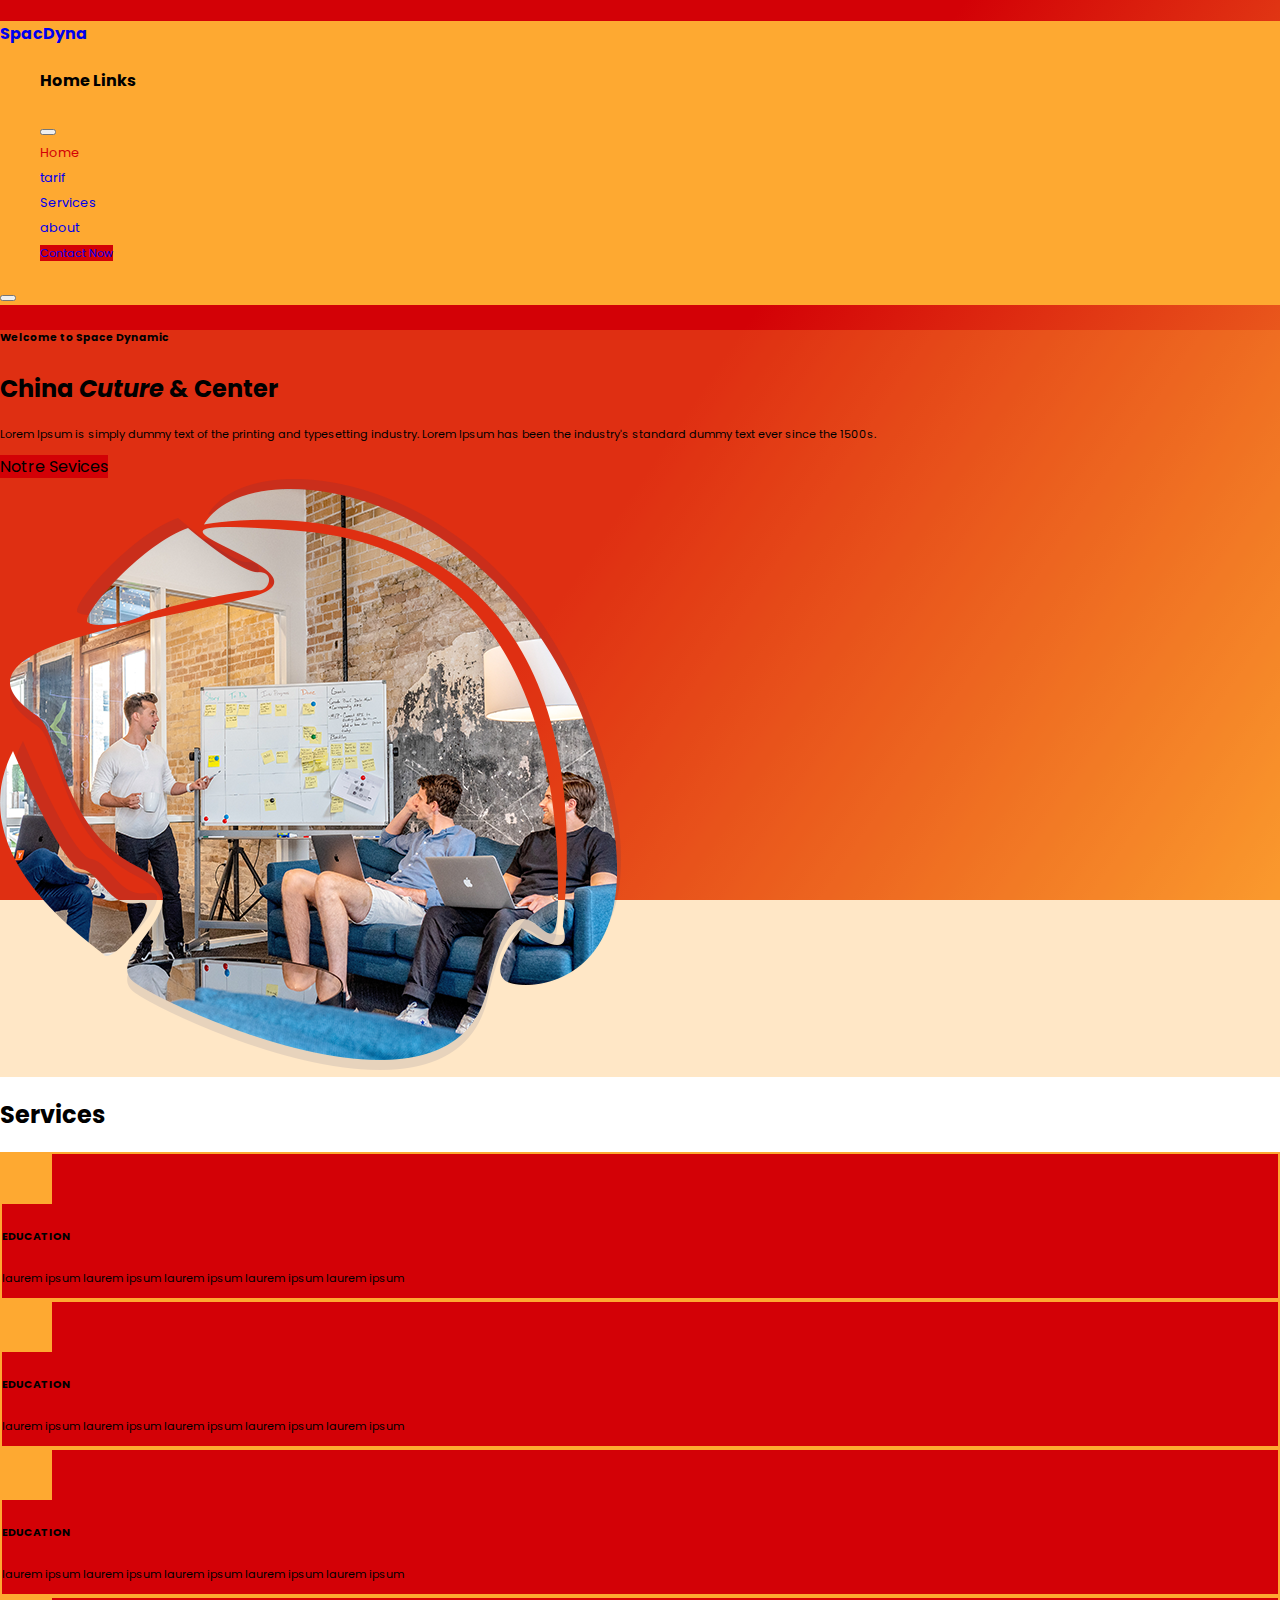
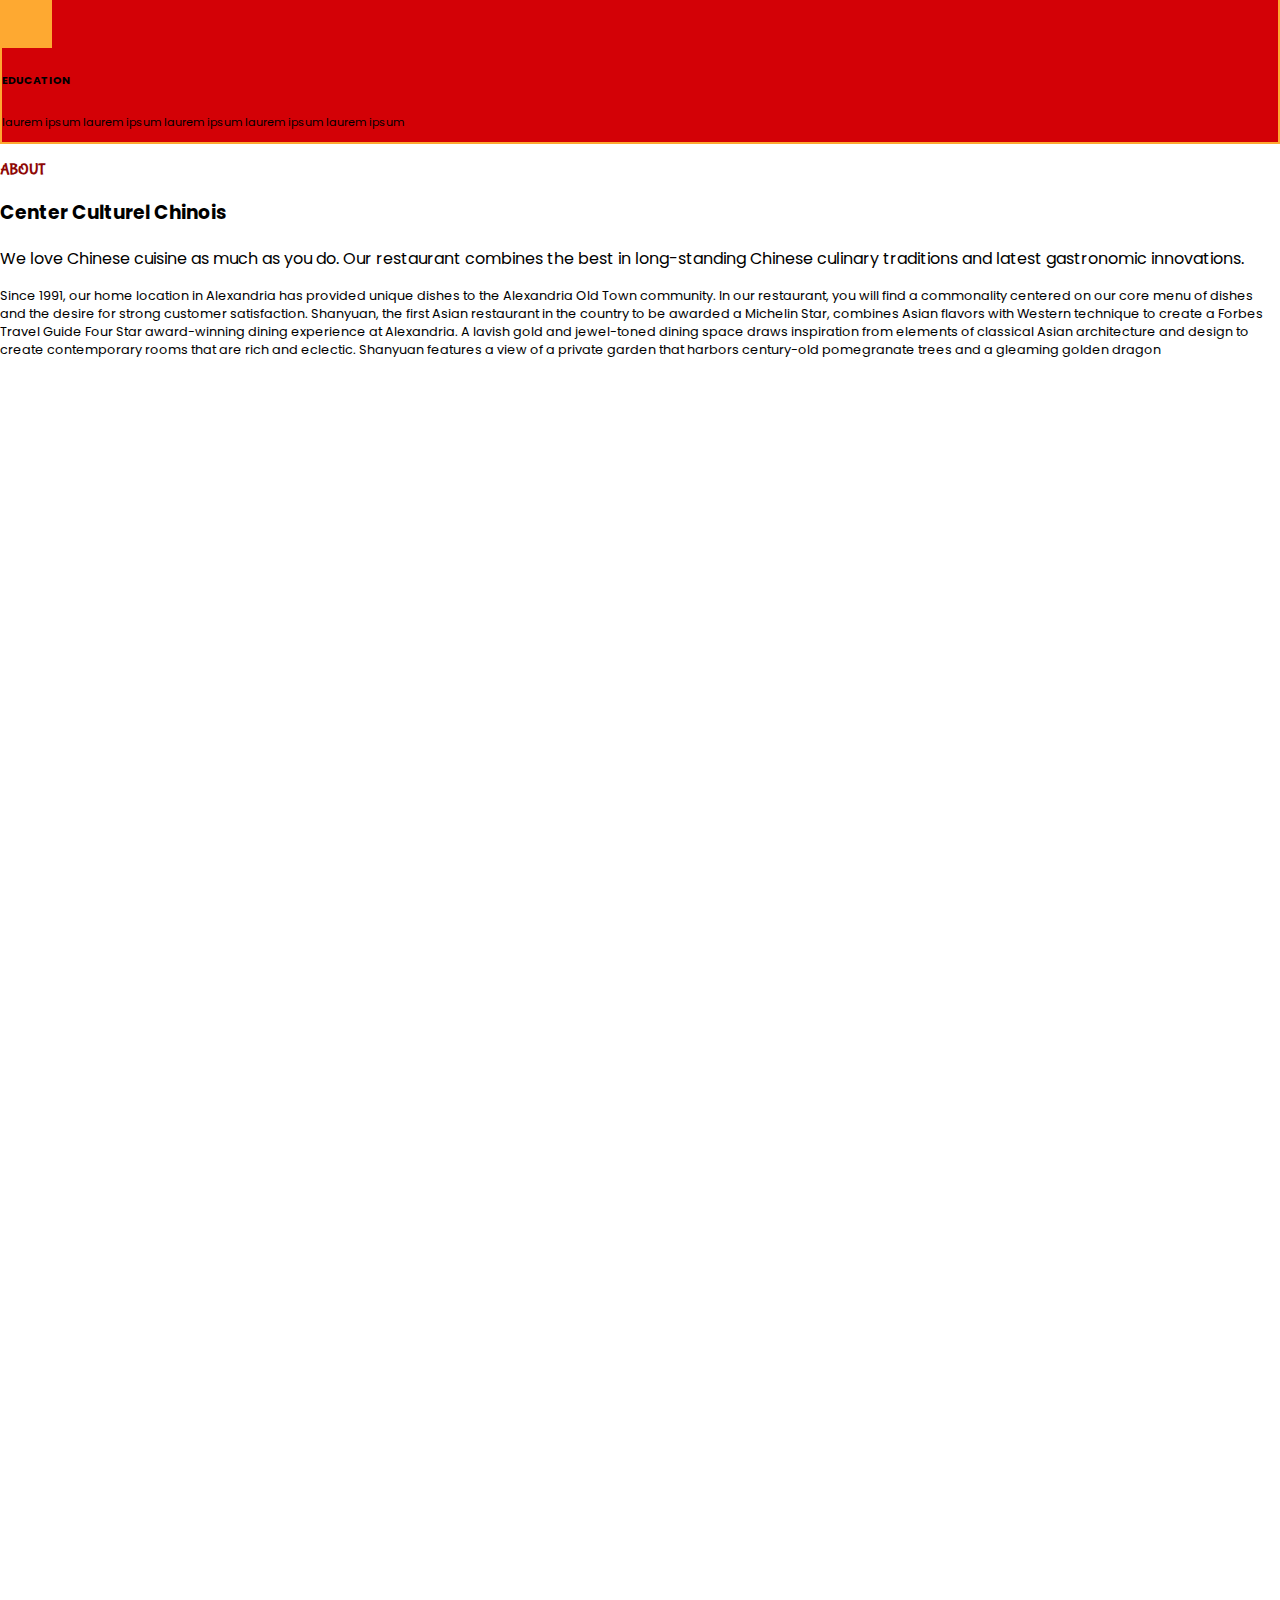
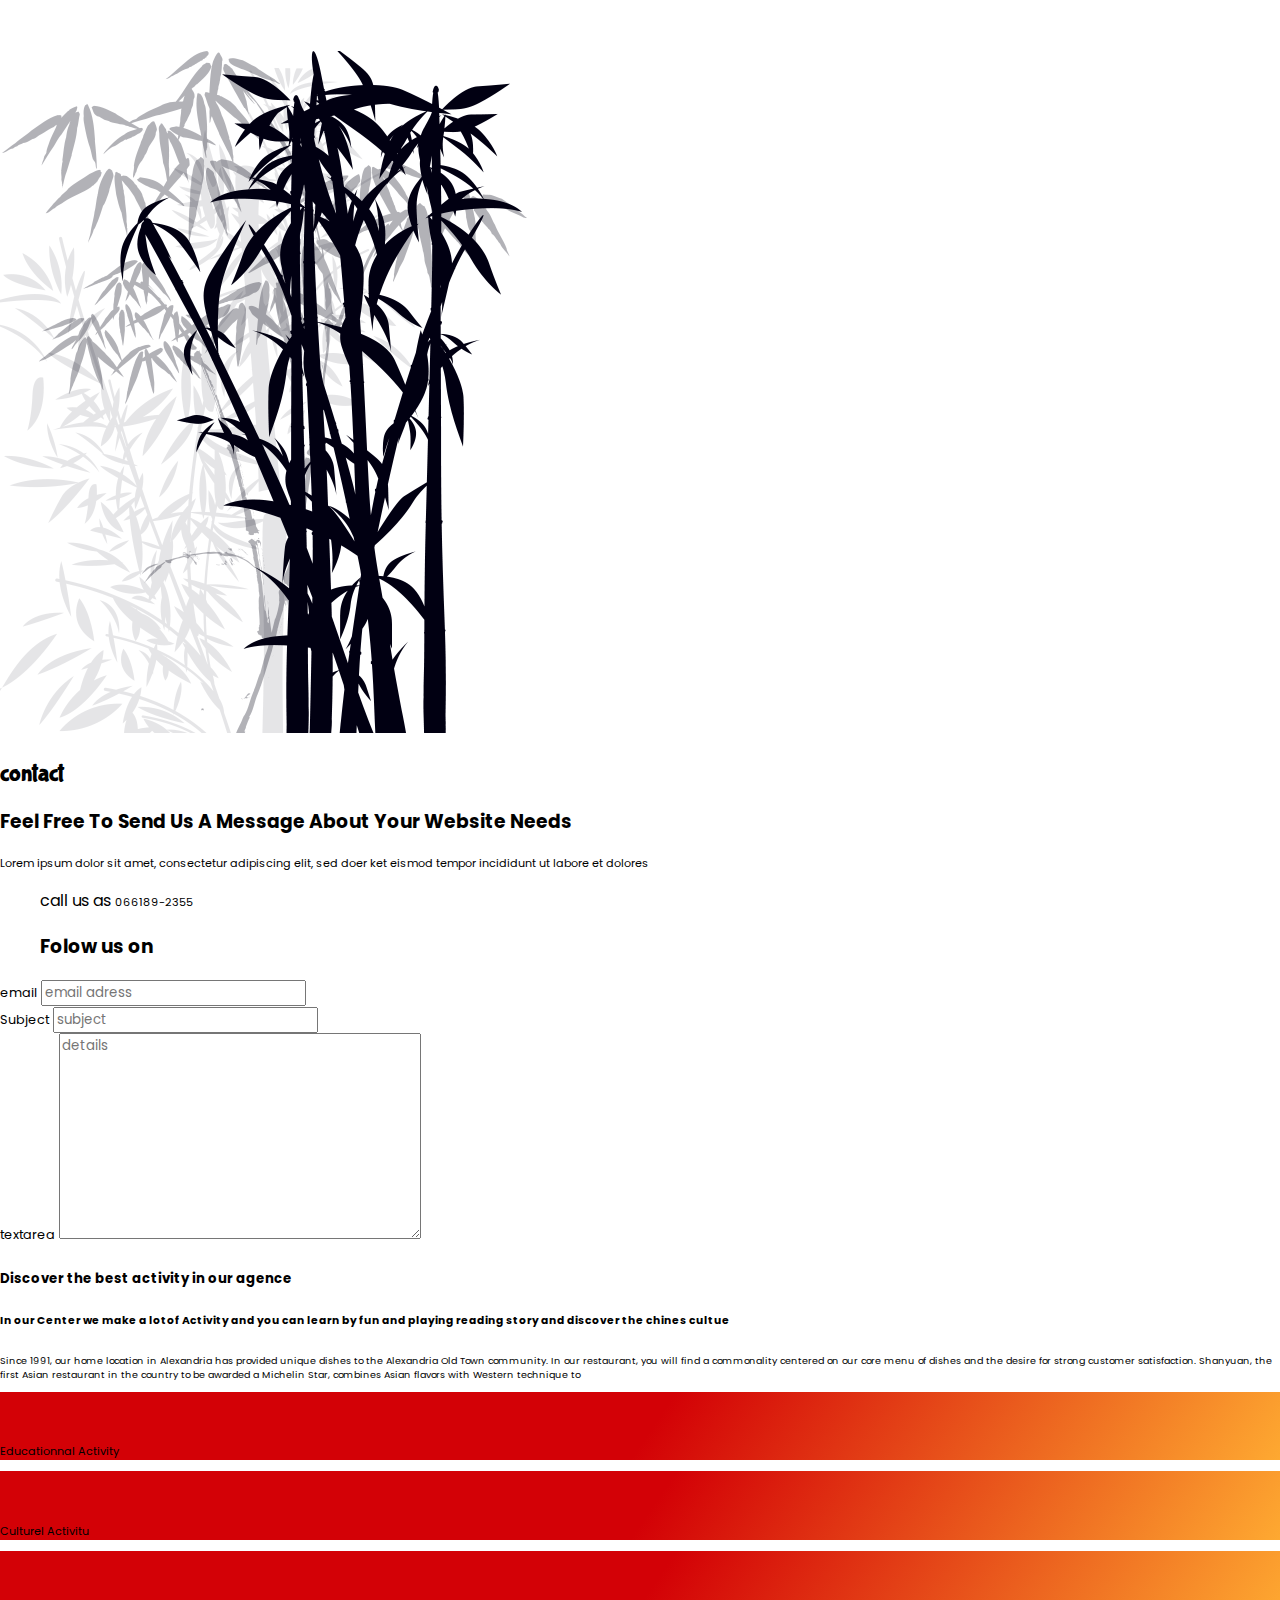
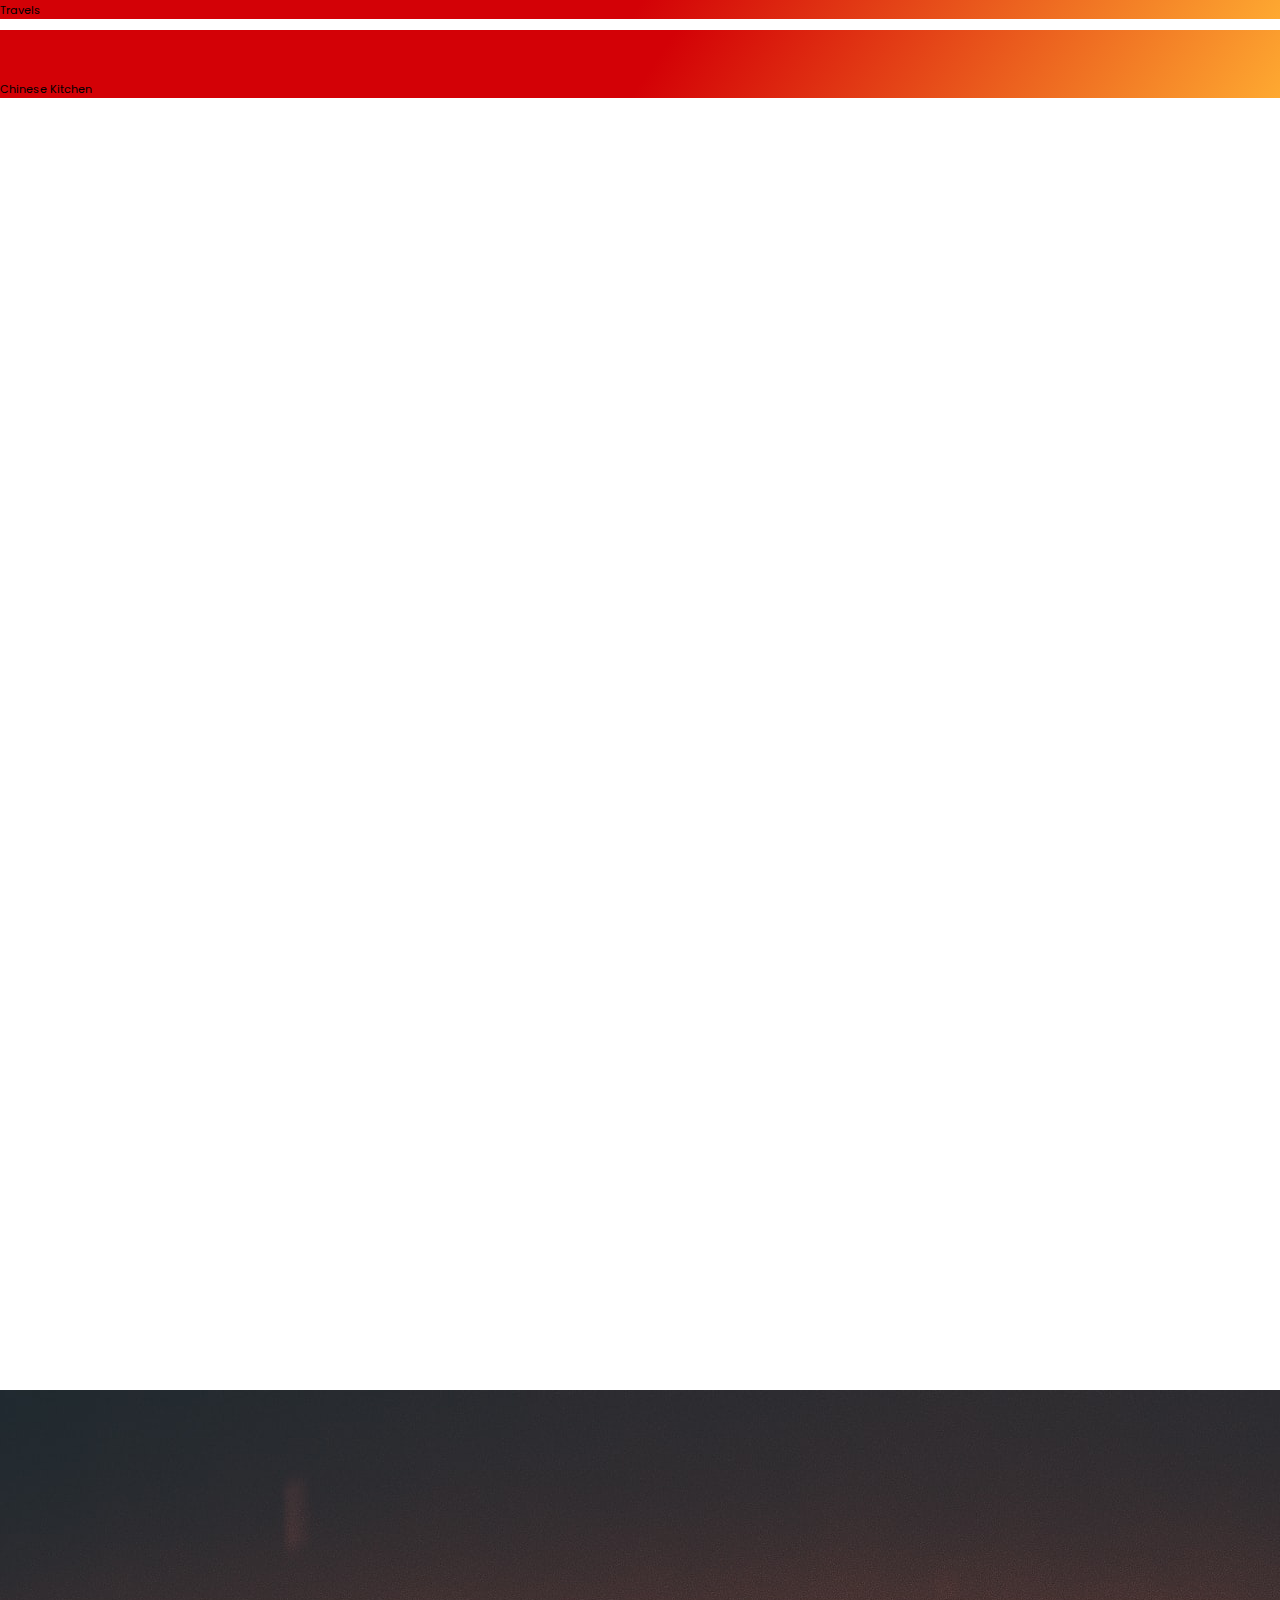
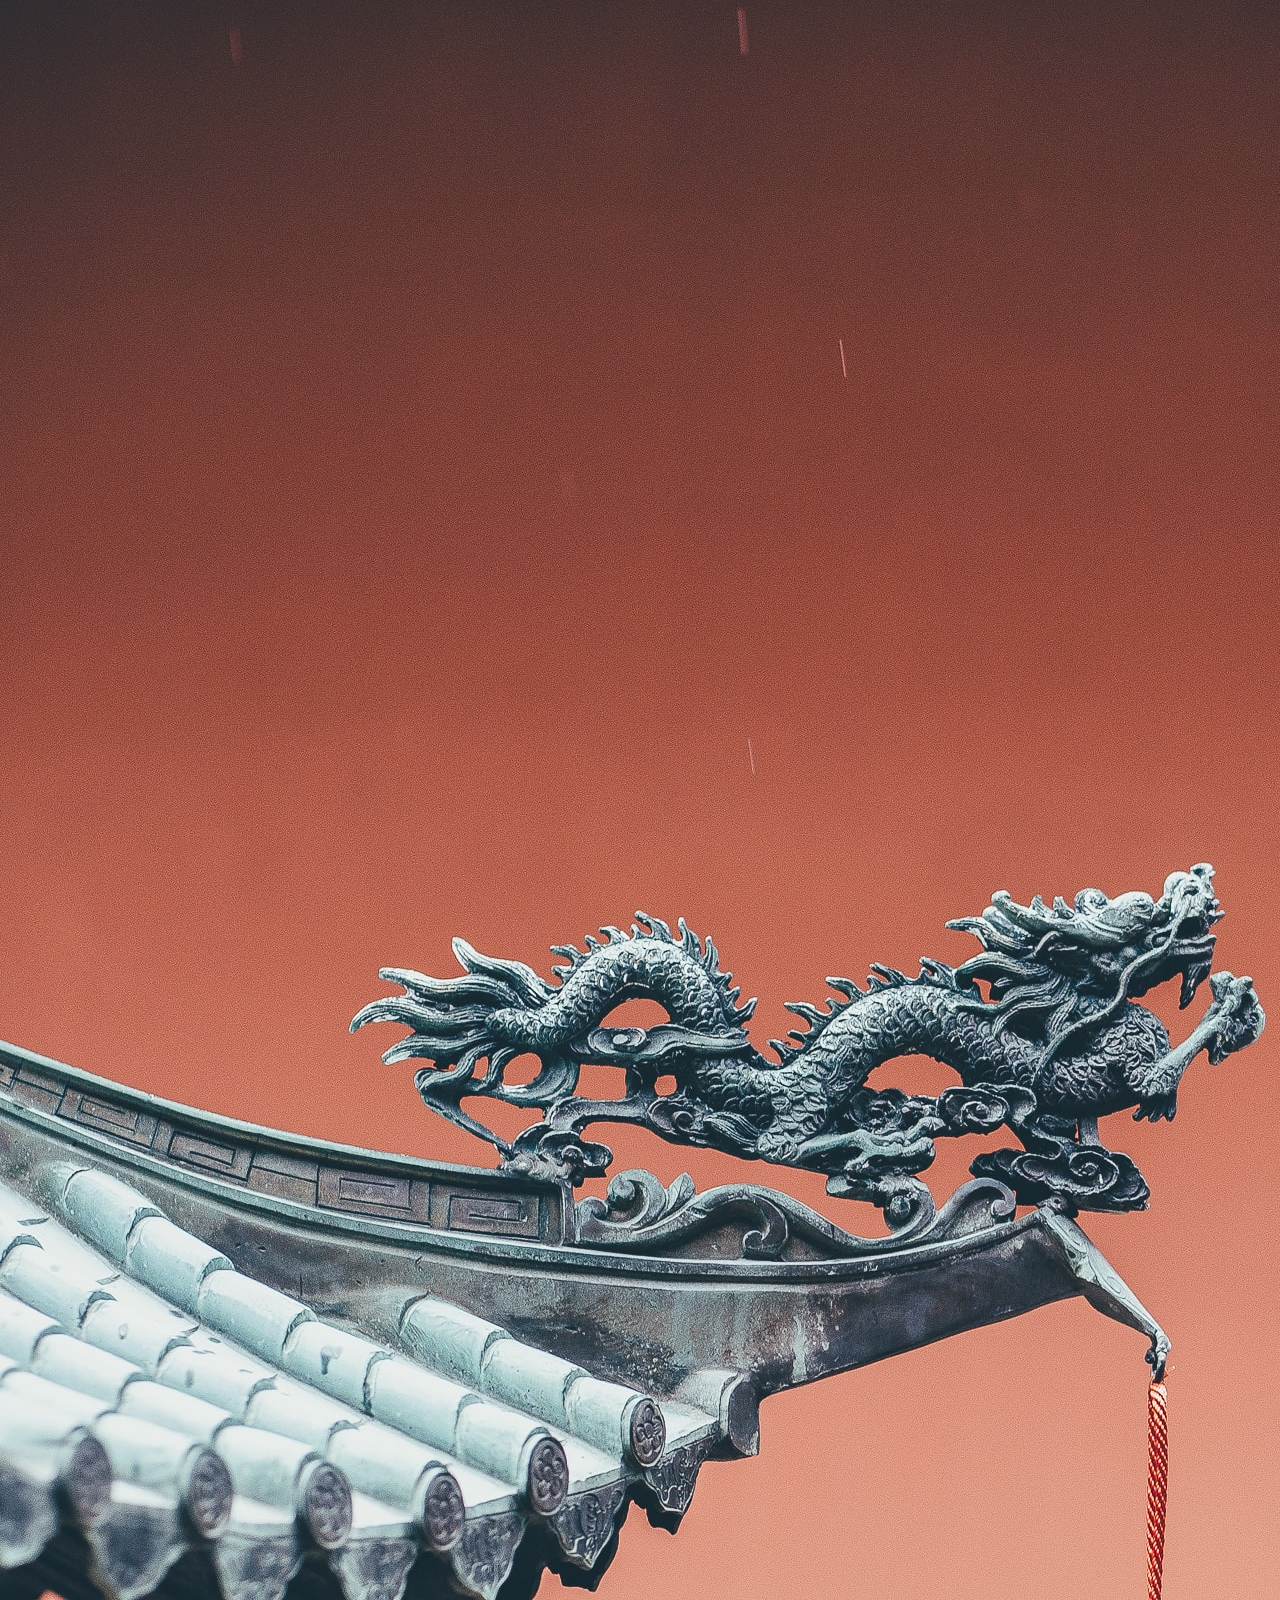
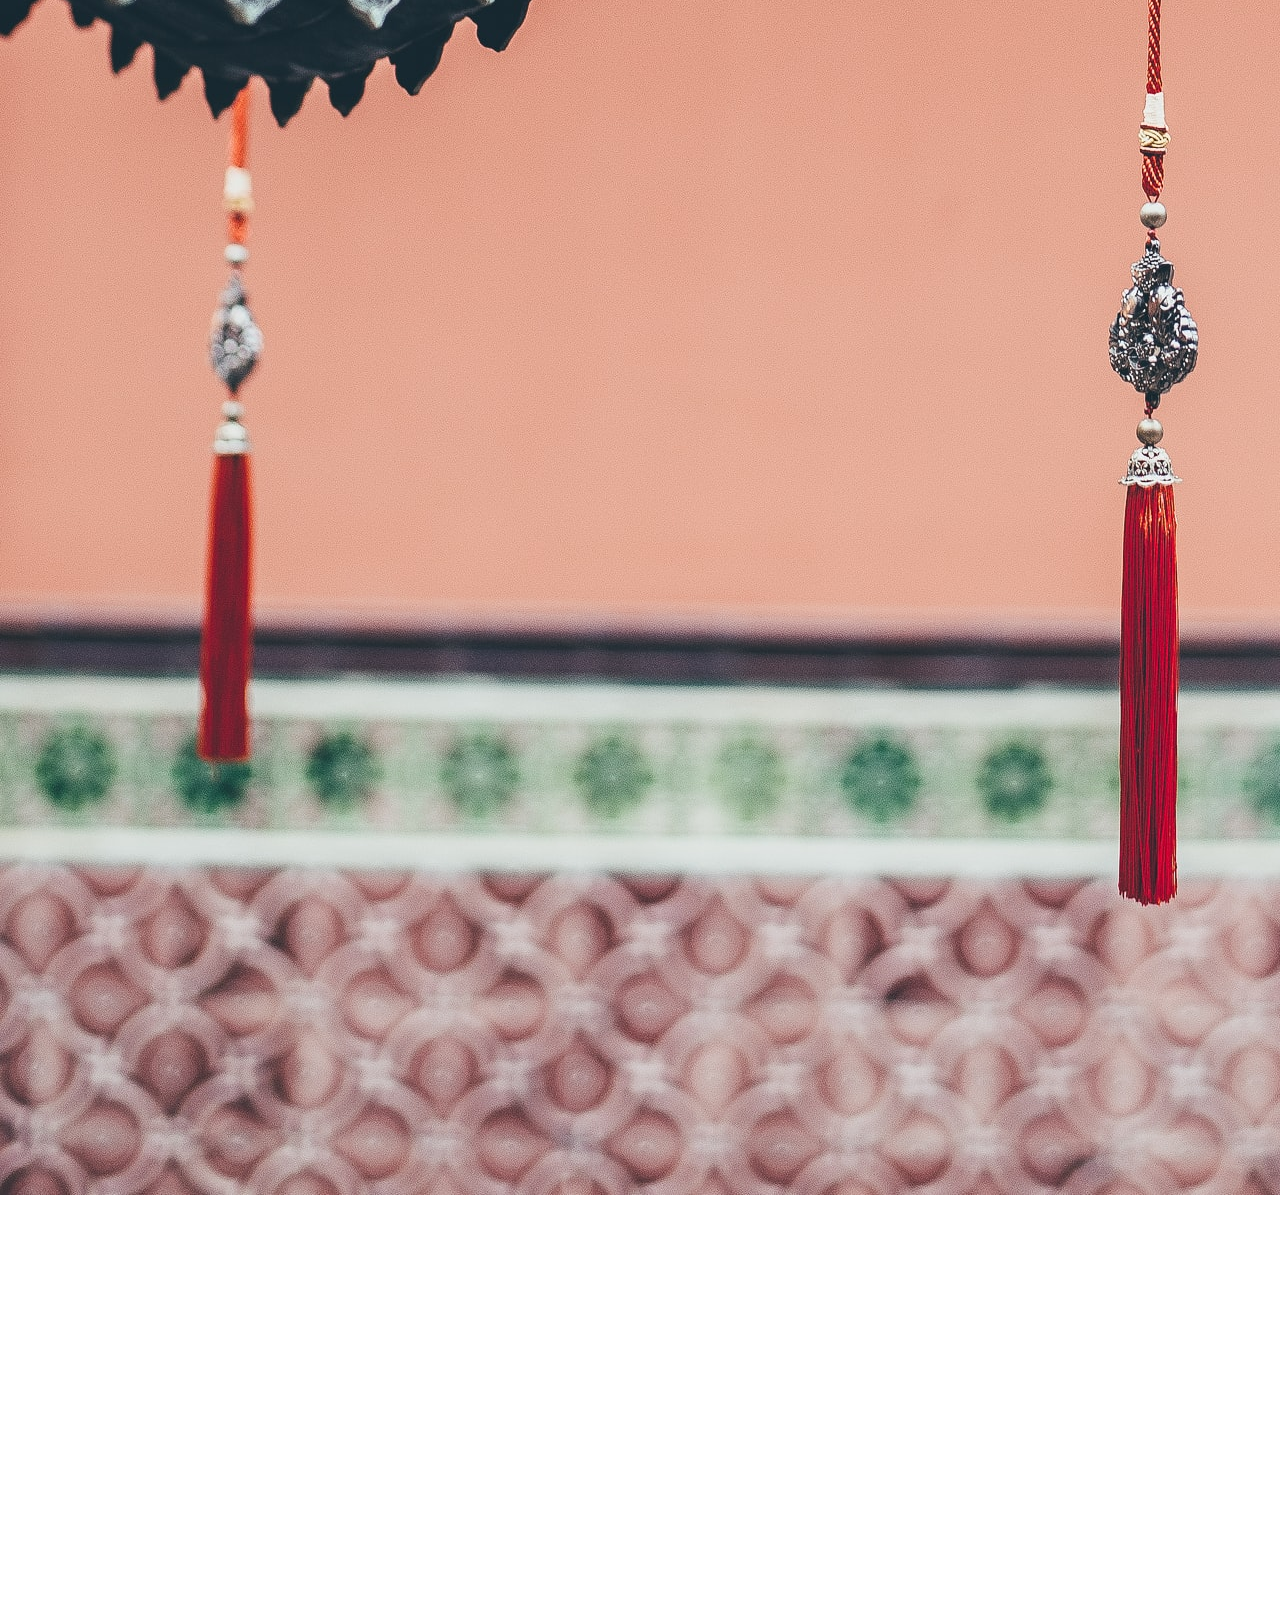
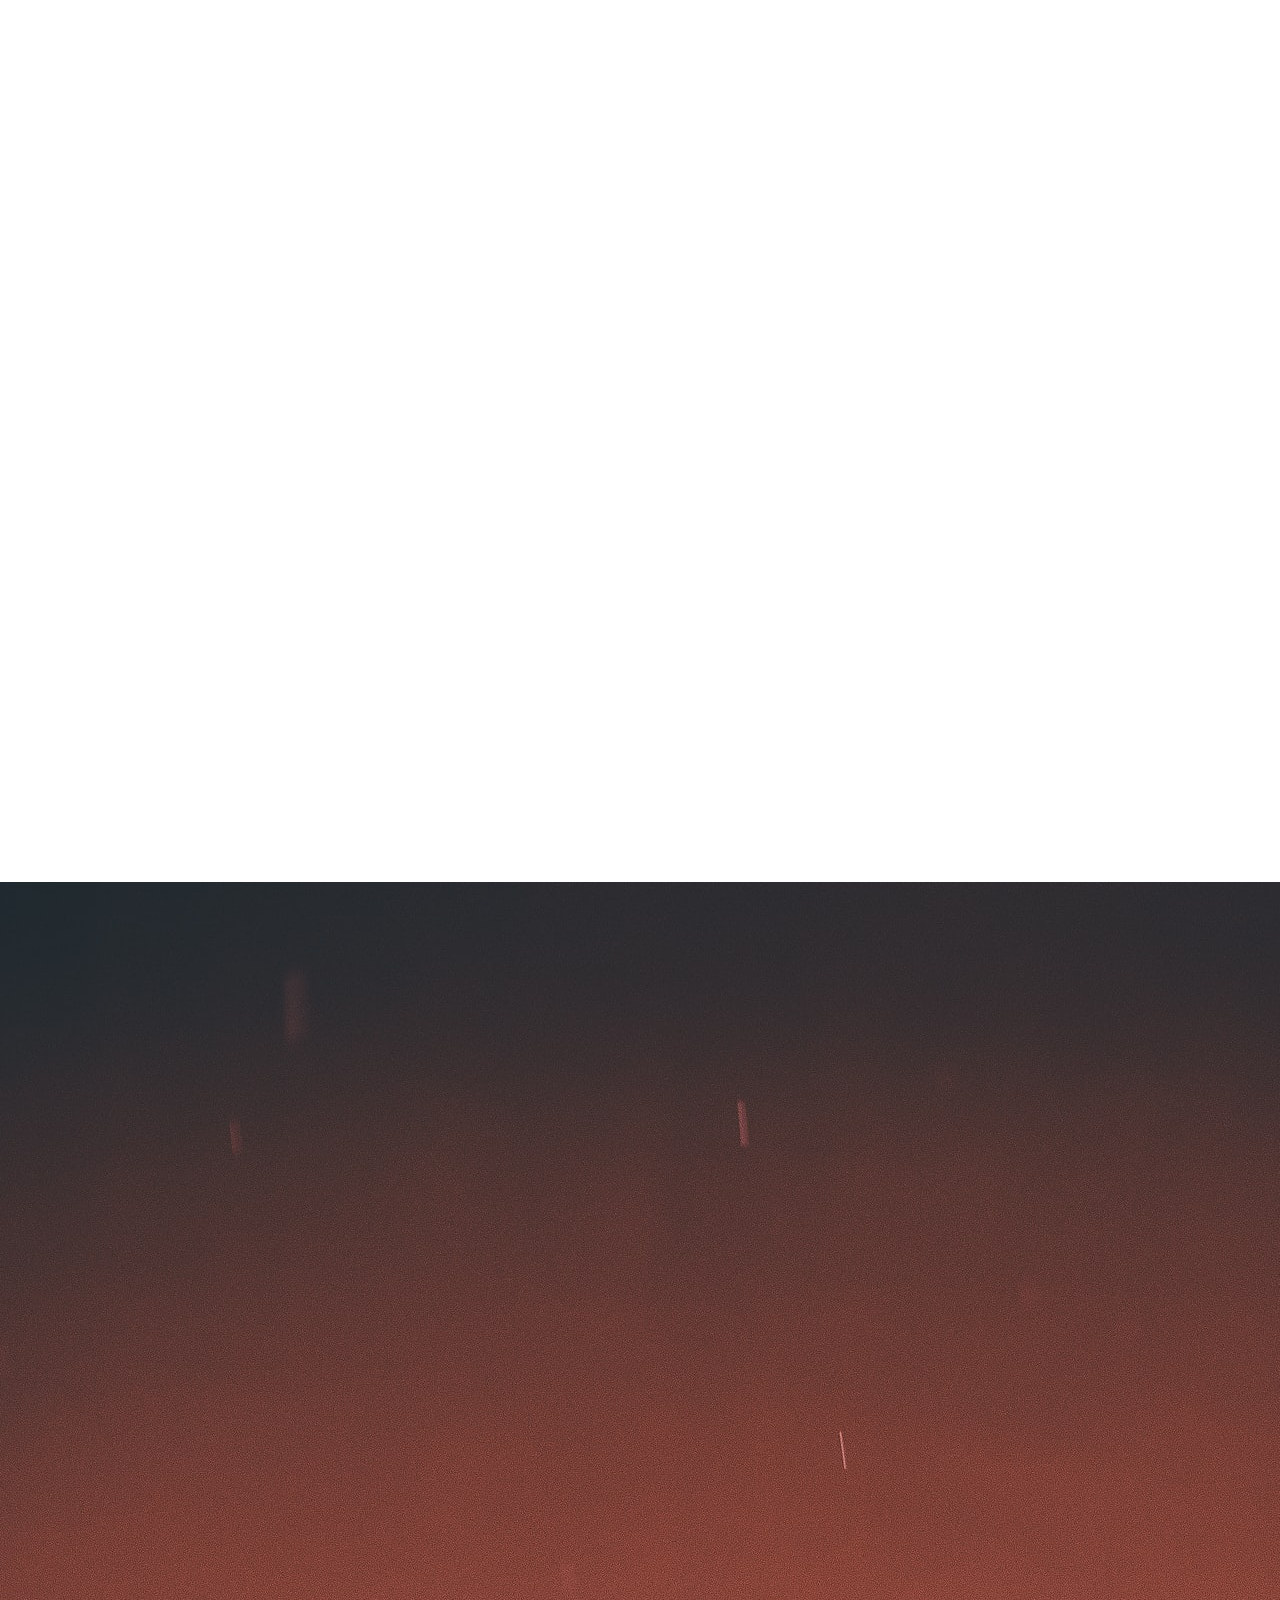
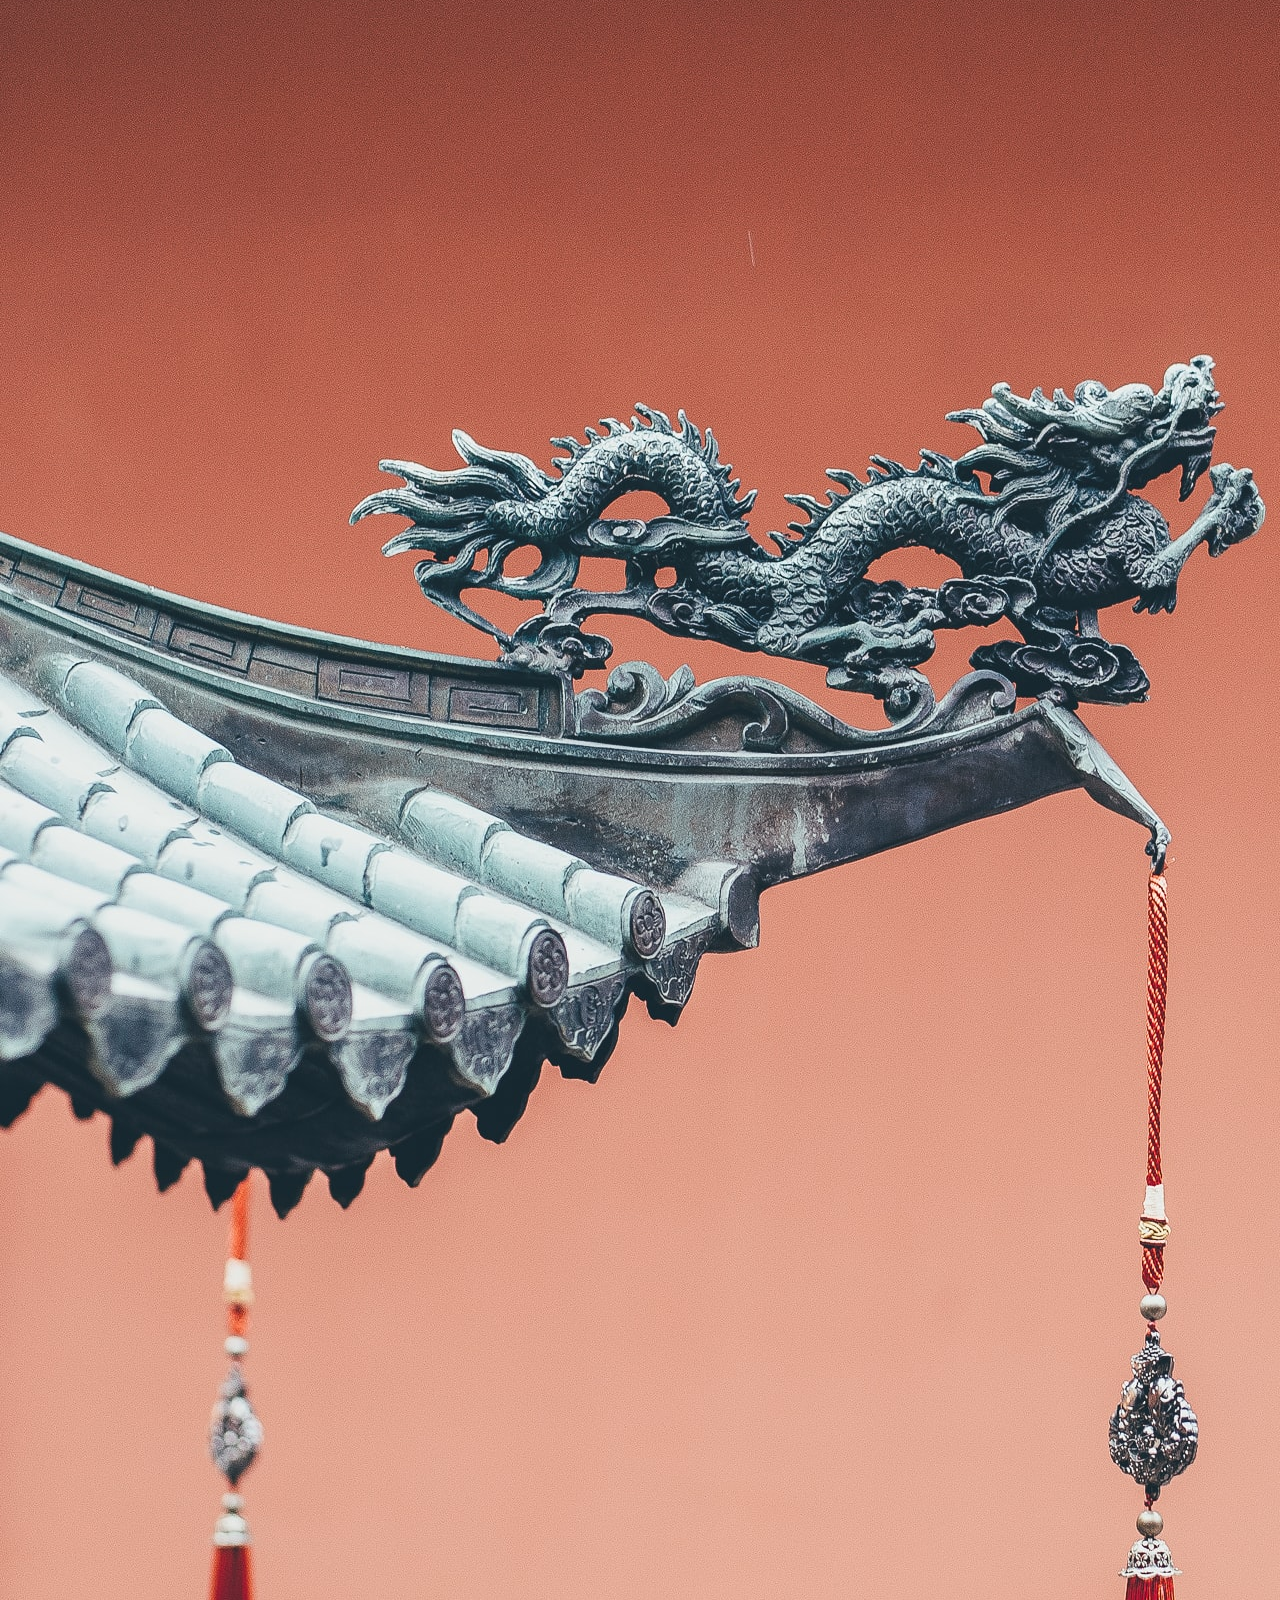
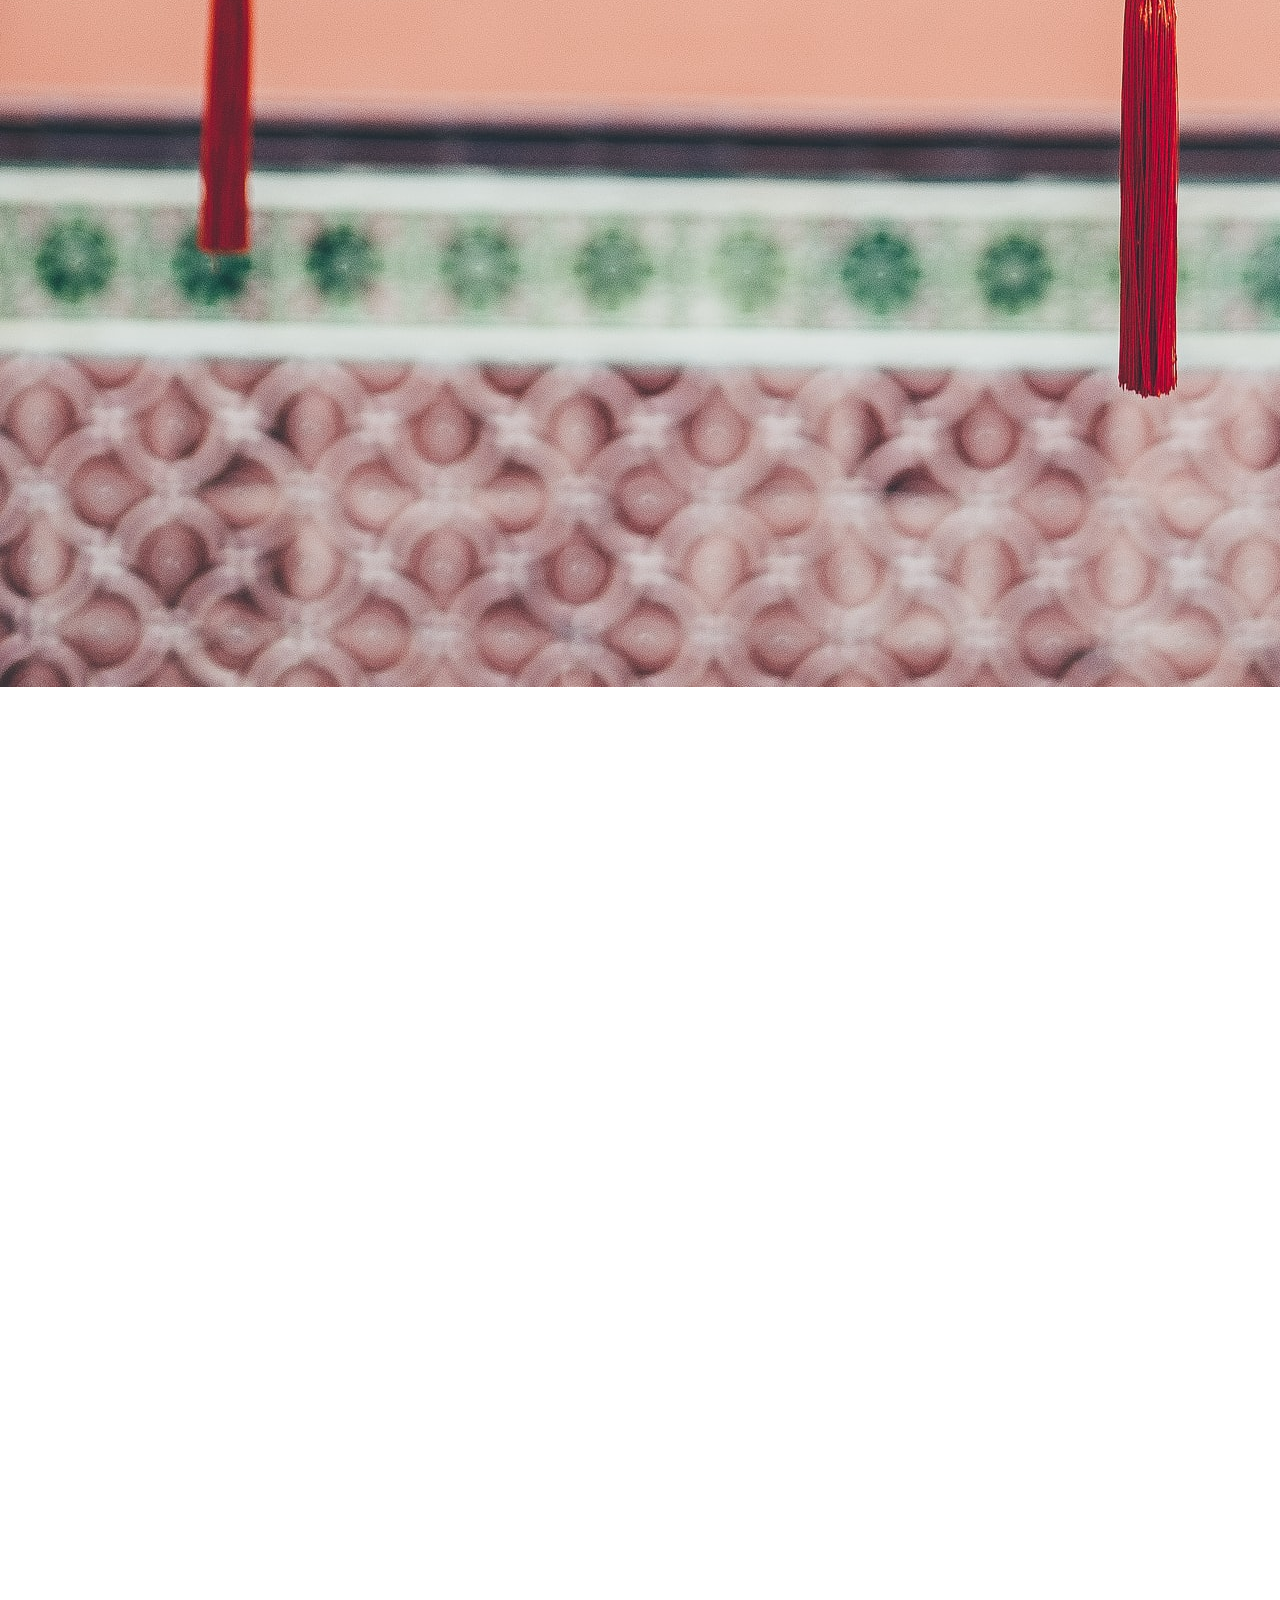
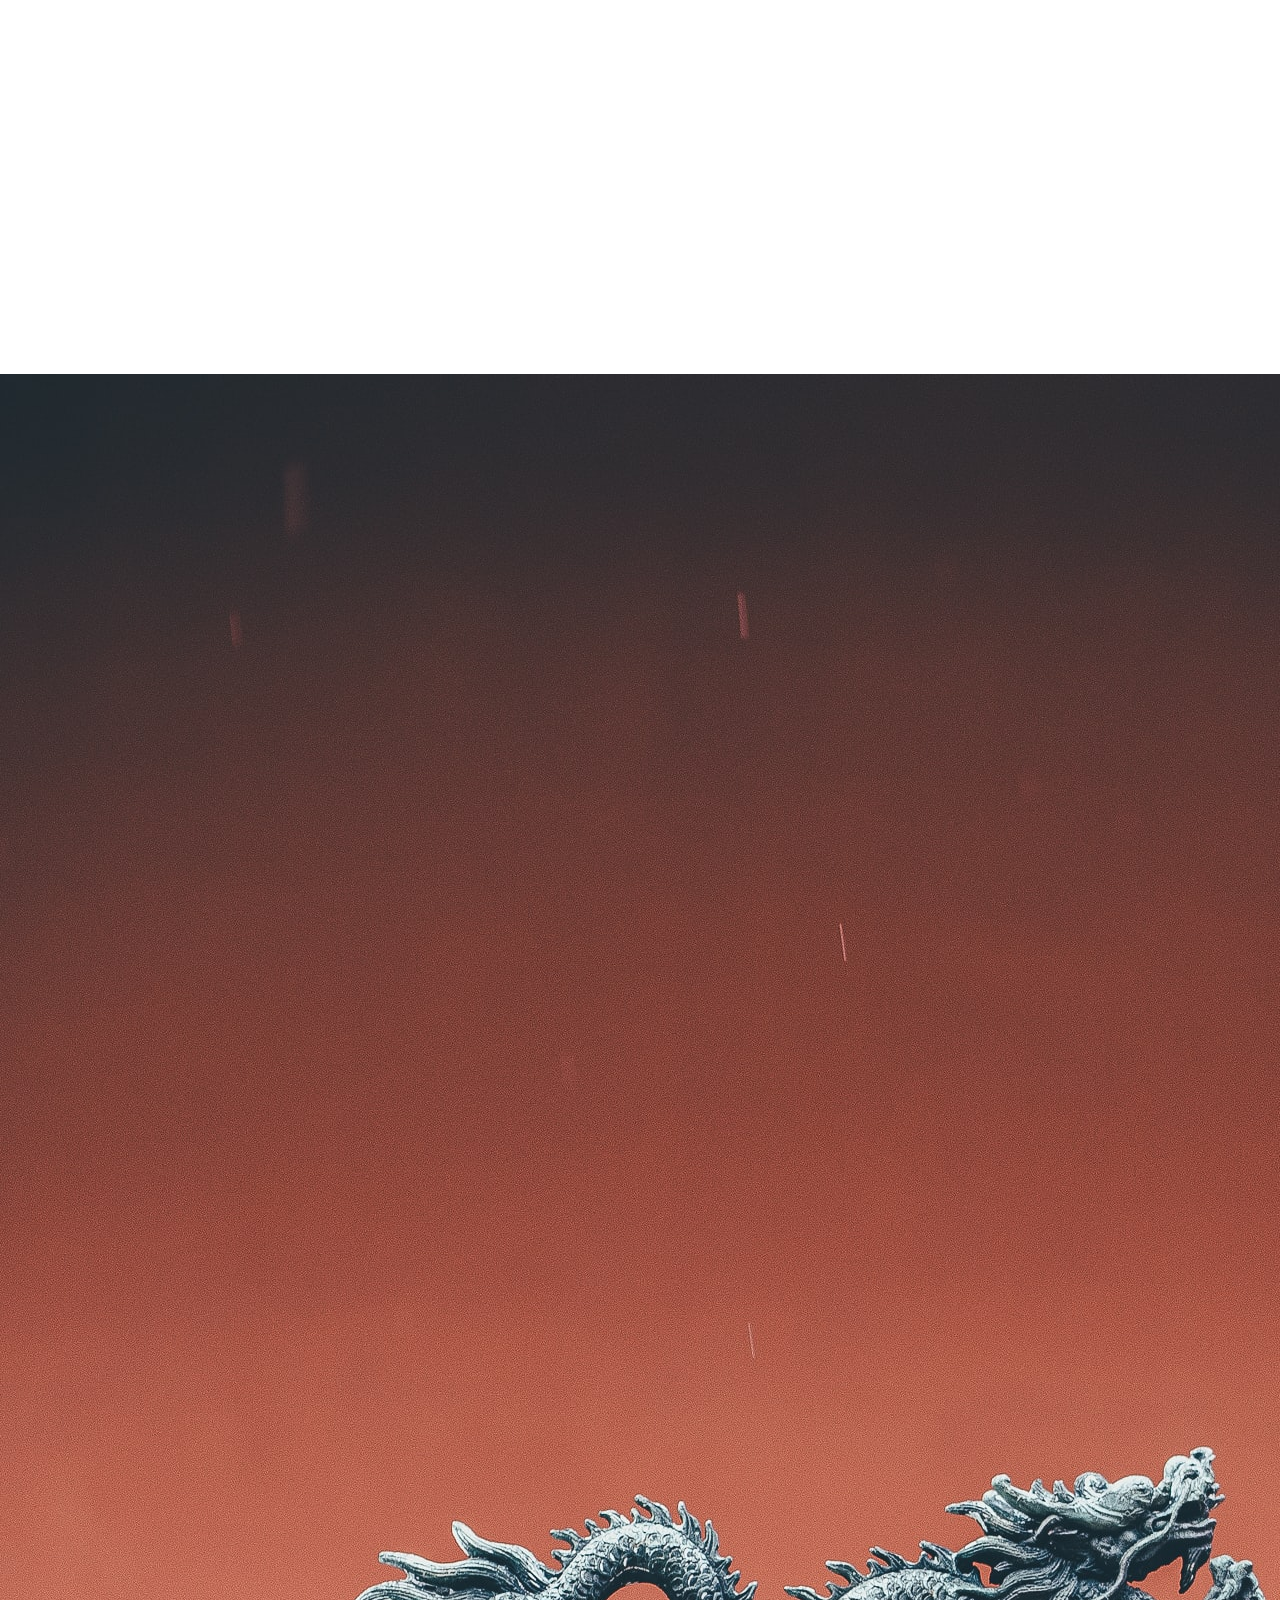
<file: index.html>
<!DOCTYPE html>
<html lang="en">
<head>
    <meta charset="UTF-8">
    <meta http-equiv="X-UA-Compatible" content="IE=edge">
    <meta name="viewport" content="width=device-width, initial-scale=1.0">
    <link rel="stylesheet" href="https://cdnjs.cloudflare.com/ajax/libs/font-awesome/6.2.0/css/all.min.css" integrity="sha512-xh6O/CkQoPOWDdYTDqeRdPCVd1SpvCA9XXcUnZS2FmJNp1coAFzvtCN9BmamE+4aHK8yyUHUSCcJHgXloTyT2A==" crossorigin="anonymous" referrerpolicy="no-referrer" />
    <link href="https://cdn.jsdelivr.net/npm/bootstrap@5.2.2/dist/css/bootstrap.min.css" rel="stylesheet" integrity="sha384-Zenh87qX5JnK2Jl0vWa8Ck2rdkQ2Bzep5IDxbcnCeuOxjzrPF/et3URy9Bv1WTRi" crossorigin="anonymous">
    <link rel="stylesheet" href="css/style.css">
    <title>Chine Culture Center</title>
</head>
<body>
    <!-----------navbar------------------------->
    <header class="header-area header-sticky wow slideInDown animated" data-wow-duration="0.75s" data-wow-delay="0s" style="visibility: visible;-webkit-animation-duration: 0.75s; -moz-animation-duration: 0.75s; animation-duration: 0.75s;-webkit-animation-delay: 0s; -moz-animation-delay: 0s; animation-delay: 0s;">
        <nav class="main-nav py-2">
        <div class="container d-flex justify-content-between align-items-center">
            <!-- ***** Logo Start ***** -->
            <a href="index.html" class="logo">
                <h4 class="m-0">Spac<span>Dyna</span></h4>
                </a>
                <!-- ***** Logo End ***** -->
                <!-- ***** Menu Start ***** -->
                <ul class="nav nav d-flex m-0 ">
                    <li class="d-none nav-header justify-content-between align-content-center">
                        <h4 class="h5 m-0">Home Links</h4>
                        <button class="btn-nav-close"><span><i class="fa-solid fa-x"></i></span></button>
                    </li>
                    <li class="scroll-to-section"><a href="index.html" class="active text-white mx-2">Home</a></li>
                    <li class="scroll-to-section"><a href="tarif.html" class="text-white mx-2">tarif</a></li>
                    <li class="scroll-to-section"><a href="services.html" class="text-white mx-2">Services</a></li>
                    <li class="scroll-to-section me-2"><a href="about.html" class="text-white mx-2">about</a></li> 
                    <li class="scroll-to-section"><div class="main-red-button"><a href="contact.html" class="text-white d-inline-block rounded-pill shadow px-2 py-1">Contact Now</a></div></li> 
                </ul>        
                <button class="nav-mobile-btn d-none">
                    <span class="d-block"></span>
                    <span class="d-block"></span>
                    <span class="d-block"></span>
                </button>
            <!-- ***** Menu End ***** -->
        </div>

        </nav>
    </header>

    <!-------COVER ------------------------------->
    <!----header main section----->
    <div class="main-cover py-2 position-relative wow fadeIn" id="top" data-wow-duration="1s" data-wow-delay="0.5s">
        <div class="container">
            <div class="row">
                <div class="col-lg-12">
                    <div class="row">
                        <div class="col-lg-6 align-self-center">
                            <div class="left-content header-text wow fadeInLeft" data-wow-duration="1s" data-wow-delay="1s">
                                <h6>Welcome to Space Dynamic</h6>
                                <h2 class="fw-bold">China <em>Cuture</em> &amp;  Center</h2>
                                <p>Lorem Ipsum is simply dummy text of the printing and typesetting industry. Lorem Ipsum has been the industry's standard dummy text ever since the 1500s.</p>
                                <a class="services-btn rounded-pill px-2 py-1 text-white d-inline-block">Notre Sevices</a>
                            </div>
                        </div>
                        <div class="col-lg-6">
                            <div class="right-image wow fadeInRight w-75 mx-auto" data-wow-duration="1s" data-wow-delay="0.5s">
                                <img src="images/banner-right-image.png" alt="team meeting" class="w-100">
                            </div>
                        </div>
                    </div>
                </div>
            </div>
        </div>
    </div>

    <!-----Services ------------------------------->
    <div class="services py-2">
        <h2 class="title text-center h4">Services</h2>
        <div class="container">
            <div class="row">
                <div class="col-md-3 col-6">
                    <div class="service-item shadow mb-2 w-100 position-reltive p-1">
                        <div class="inner-service-item p-2">
                            <div class="icon mx-auto position-relative d-flex rounded-circle align-items-center justify-content-center">
                                <span><i class="fa-solid fa-child-reaching"></i></span>
                            </div>
                            <h6 class="text-center text-white mb-3 mt-2">EDUCATION</h6>
                            <p class="text-center text-white">
                                laurem ipsum  laurem ipsum  laurem ipsum laurem ipsum laurem ipsum
                            </p>
                        </div>
                    </div>
                </div>
                <div class="col-md-3 col-6">
                    <div class="service-item shadow w-100 mb-2 position-reltive p-1">
                        <div class="inner-service-item p-2">
                            <div class="icon mx-auto position-relative d-flex rounded-circle align-items-center justify-content-center">
                                <span><i class="fa-solid fa-dice-d20"></i></span>
                            </div>
                            <h6 class="text-center text-white mb-3 mt-2">EDUCATION</h6>
                            <p class="text-center text-white">
                                laurem ipsum  laurem ipsum  laurem ipsum laurem ipsum laurem ipsum
                            </p>
                        </div>
                    </div>
                </div>
                <div class="col-md-3 col-6">
                    <div class="service-item shadow mb-2 w-100 position-reltive p-1">
                        <div class="inner-service-item p-2">
                            <div class="icon mx-auto position-relative d-flex rounded-circle align-items-center justify-content-center">
                                <span><i class="fa-brands fa-d-and-d"></i></span>
                            </div>
                            <h6 class="text-center text-white mb-3 mt-2">EDUCATION</h6>
                            <p class="text-center text-white">
                                laurem ipsum  laurem ipsum  laurem ipsum laurem ipsum laurem ipsum
                            </p>
                        </div>
                    </div>
                </div>
                <div class="col-md-3 col-6">
                    <div class="service-item shadow mb-2 w-100 position-reltive p-1">
                        <div class="inner-service-item p-2">
                            <div class="icon mx-auto position-relative d-flex rounded-circle align-items-center justify-content-center">
                                <span><i class="fa-solid fa-school"></i></span>
                            </div>
                            <h6 class="text-center text-white mb-3 mt-2">EDUCATION</h6>
                            <p class="text-center text-white">
                                laurem ipsum  laurem ipsum  laurem ipsum laurem ipsum laurem ipsum
                            </p>
                        </div>
                    </div>
                </div>
            </div>
        </div>
    </div>
    <!----About US Section-------->
    <div class="bg-white py-4">
        <div class="container">
            <div class="row align-items-center">
                <div class="col-md-7 position-relative main-about">
                    <p class="" style="color:#8e0705;font-family: 'Bubblegum Sans', cursive;">ABOUT</p>
                    <h3 class="fw-bold">Center Culturel Chinois</h3>
                    <div class="about-main">
                        <p class="fw-bold h6 mt-3">We love Chinese cuisine as much as you do. Our restaurant combines the best in long-standing Chinese culinary traditions and latest gastronomic innovations.
                        </p>
                        <p class="mt-4" style="font-size:.8rem">
                            Since 1991, our home location in Alexandria has provided unique dishes to the Alexandria Old Town community. In our restaurant, you will find a commonality centered on our core menu of dishes and the desire for strong customer satisfaction.
                            Shanyuan, the first Asian restaurant in the country to be awarded a Michelin Star, combines Asian flavors with Western technique to create a Forbes Travel Guide Four Star award-winning dining experience at Alexandria.
                            A lavish gold and jewel-toned dining space draws inspiration from elements of classical Asian architecture and design to create contemporary rooms that are rich and eclectic. Shanyuan features a view of a private garden that harbors century-old pomegranate trees and a gleaming golden dragon
                        </p>
                    </div>
                </div>
                <div class="col-md-5">
                    <div class="image-container overflow-hidden w-100 position-relative" style="padding-top:100% ;">
                        <img src="images/home-05-527x682.png" class="position-absolute object-fit-cover" style="top:0;right:0;left:0;bottom:0;object-position: center center;" alt="" srcset="">
                    </div>
                </div>
            </div>
        </div>
    </div>
    <!-----Contact Section-------->
    <div class="contact-section overflow-hidden position-relative py-3">
        <div class="inner-contact">
            <h2 class="text-center text-white" style="font-family: 'Bubblegum Sans', cursive;">contact</h2>
            <div class="container">
                <div class="container">
                    <div class="row align-items-center">
                        <div class="col-md-6">
                            <h3 class="text-white h4 fw-bold">Feel Free To Send Us A Message About Your Website Needs</h3>
                            <p class="text-white" style="font-size: .7rem;">Lorem ipsum dolor sit amet, consectetur adipiscing elit, sed doer ket eismod tempor incididunt ut labore et dolores</p>
                            <ul class="list-unstyled">
                                <li class="d-flex text-white align-items-center">
                                    <span>call us as</span>
                                    <span class="ms-2 rounded-circle d-flex align-items-center justify-content-center shadow" style="width:40px;height:40px;background-color:#fea931;font-size:#d30106;">
                                        <i class="fa-solid fa-phone"></i>
                                    </span>
                                    <span class="ms-2" style="font-size: .7rem;">066189-2355</span>
                                </li>
                                <li class="my-4 d-flex align-items-center">
                                    <h3 class="h6 text-white mb-0">Folow us on </h3>
                                    <ul class="list-unstyled d-flex align-items-center mb-0">
                                        <li><a class="rounded-circle d-flex align-items-center justify-content-center shadow text-white mx-1" style="width:30px;height:30px;background-color:#fea931;font-size:.7rem;" href=""><i class="fa-brands fa-facebook"></i></a></li>
                                        <li><a class="rounded-circle d-flex align-items-center justify-content-center shadow text-white mx-1" style="width:30px;height:30px;background-color:#fea931;font-size:.7rem;" href=""><i class="fa-brands fa-instagram"></i></a></li>
                                        <li><a class="rounded-circle d-flex align-items-center justify-content-center shadow text-white mx-1" style="width:30px;height:30px;background-color:#fea931;font-size:.7rem;" href=""><i class="fa-brands fa-linkedin"></i></a></li>
                                        <li><a class="rounded-circle d-flex align-items-center justify-content-center shadow text-white mx-1" style="width:30px;height:30px;background-color:#fea931;font-size:.7rem;" href=""><i class="fa-brands fa-twitter"></i></a></li>
                                    </ul>
                                </li>
                            </ul>
                        </div>
                        <div class="col-md-6">
                            <div class="form-container">
                                <form action="">
                                    <div class="row">
                                        <div class="col-md-6">
                                            <div class="input-item mb-2">
                                                <label class="text-white" style="font-size:.8rem;" for="">email</label>
                                                <input placeholder="email adress" type="email" class="form-control form-control-sm">
                                            </div>

                                        </div>
                                        <div class="col-md-6">
                                            <div class="input-item mb-2">
                                                <label class="text-white" style="font-size:.8rem;" for="">Subject</label>
                                                <input placeholder="subject" type="email" class="form-control form-control-sm">
                                            </div>
                                        </div>
                                        <div class="col-12">
                                            <div class="input-item">
                                                <label class="text-white" style="font-size:.8rem;" for="">textarea</label>
                                                <textarea placeholder="details" name="" class="form-control form-control-sm" id="" cols="30" rows="10"></textarea>
                                            </div>
                                        </div>
                                    </div>
                                </form>
                            </div>
                        </div>
                    </div>
                </div>
            </div>
        </div>
    </div>

    <!--------Notre Activite-->
    <div class="activite-section py-3">
        <h5 class="text-center fw-bold mb-4">Discover the best activity in our agence</h5>
        <div class="container">
            <div class="row">
                <div class="col-md-6">
                    <h6 class="fw-bold">In our Center we make a lotof Activity and you can learn by fun and playing reading story and discover the chines cultue</h6>
                    <p style="font-size: .6rem;">Since 1991, our home location in Alexandria has provided unique dishes to the Alexandria Old Town community. In our restaurant, you will find a commonality centered on our core menu of dishes and the desire for strong customer satisfaction. Shanyuan, the first Asian restaurant in the country to be awarded a Michelin Star, combines Asian flavors with Western technique to</p>
                    <div class="row">
                        <div class="col-md-6">
                            <div class="p-3 rounded d-flex mb-2 align-items-center" style="background: linear-gradient(124deg, rgba(211,1,6,1) 51%, rgba(254,169,49,1) 100%);">
                                <div class="icon  rounded-circle bg-white shadow d-flex align-items-center justify-content-center" style="width:40px;height:40px;color: #d30106;"> <i class="fa-solid fa-graduation-cap"></i></div>
                                <p class="my-0 p-0 ms-2 text-white" style="font-size: .7rem;">Educationnal Activity</p>
                            </div>
                        </div>
                        <div class="col-md-6">
                            <div class="p-3 rounded d-flex mb-2 align-items-center" style="background: linear-gradient(124deg, rgba(211,1,6,1) 51%, rgba(254,169,49,1) 100%);">
                                <div class="icon  rounded-circle bg-white shadow d-flex align-items-center justify-content-center" style="width:40px;height:40px;color: #d30106;"><i class="fa-solid fa-dragon"></i></div>
                                <p class="my-0 p-0 ms-2 text-white" style="font-size: .7rem;">Culturel Activitu</p>
                            </div>
                        </div>
                        <div class="col-md-6">
                            <div class="p-3 rounded mb-2 d-flex mb-2 align-items-center" style="background: linear-gradient(124deg, rgba(211,1,6,1) 51%, rgba(254,169,49,1) 100%);">
                                <div class="icon  rounded-circle bg-white shadow d-flex align-items-center justify-content-center" style="width:40px;height:40px;color: #d30106;"><i class="fa-solid fa-plane"></i></div>
                                <p class="my-0 p-0 ms-2 text-white" style="font-size: .7rem;">Travels</p>
                            </div>
                        </div>
                        <div class="col-md-6">
                            <div class="p-3 rounded mb-4 d-flex align-items-center" style="background: linear-gradient(124deg, rgba(211,1,6,1) 51%, rgba(254,169,49,1) 100%);">
                                <div class="icon  rounded-circle bg-white shadow d-flex align-items-center justify-content-center" style="width:40px;height:40px;color: #d30106;"> <i class="fa-solid fa-fire-burner"></i></div>
                                <p class="my-0 p-0 ms-2 text-white" style="font-size: .7rem;">Chinese Kitchen</p>
                            </div>
                        </div>
                    </div>
                </div>
                <div class="col-md-6">
                    <div class="container-carousel w-75 mx-auto">
                        <div id="carouselExampleControls" class="carousel slide" data-bs-ride="carousel">
                            <div class="carousel-inner">
                              <div class="carousel-item active">
                                <div class="positon-relative" style="padding-top:100%">
                                    <img src="images/annie-spratt-rdVLN3UFmpU-unsplash.jpg" style="top:0;right:0;object-fit:cover" class="d-block w-100 h-100 position-absolute" alt="...">
                                </div>
                                
                              </div>
                              <div class="carousel-item">
                                <div class="positon-relative" style="padding-top:100%">
                                    <img src="images/annie-spratt-rdVLN3UFmpU-unsplash.jpg" style="top:0;right:0;object-fit:cover" class="d-block w-100 h-100 position-absolute" alt="...">
                                </div>
                              </div>
                              <div class="carousel-item">
                                <div class="positon-relative" style="padding-top:100%">
                                    <img src="images/annie-spratt-rdVLN3UFmpU-unsplash.jpg" style="top:0;right:0;object-fit:cover" class="d-block w-100 h-100 position-absolute" alt="...">
                                </div>
                              </div>
                            </div>
                            <button class="carousel-control-prev" type="button" data-bs-target="#carouselExampleControls" data-bs-slide="prev">
                              <span class="carousel-control-prev-icon" aria-hidden="true"></span>
                              <span class="visually-hidden">Previous</span>
                            </button>
                            <button class="carousel-control-next" type="button" data-bs-target="#carouselExampleControls" data-bs-slide="next">
                              <span class="carousel-control-next-icon" aria-hidden="true"></span>
                              <span class="visually-hidden">Next</span>
                            </button>
                          </div>
                    </div>

                </div>
            </div>
        </div>
    </div>
    <!--email subscrbe --------------->
    <div class="email-subscribe bg-dark pt-2 position-relative">
        <div class="container text-white">
            <div class="row">
                <div class="col-md-6">
                    <div class="d-flex align-items-center">
                        <span style="font-size: 2rem;"><i class="fa-regular fa-envelope"></i></span>
                        <div class="title ms-2">
                            <h6 class="m-0">Contact us</h6>
                            <p class="m-0" style="font-size: .5rem;">In publishing and graphic design, Lorem ipsum is a placeholder text commonly used to</p>
                        </div>
                    </div>
                </div>
                <div class="col-md-6">

                </div>
            </div>
        </div>
    </div>
    <!-----Footer--------------->
    <footer class="custom-footer py-5 text-white" style="background-image: url(images/Footer-v3.png);background-size:cover;">
        <div class="container">
            <div class="row">
                <div class="col-md-4">
                    <h2 class="h5 mb-3" style="color:#fea931">About US</h2>
                    <p class="text-white ms-2" style="font-size: .8rem;">Lorem Ipsum is simply dummy text of the printing and typesetting industry.</p>
                    <div class=" ms-2 form-container d-flex w-100 overflow-hidden">
                        <input type="email" placeholder="email adress" name="" id="">
                        <button class="border-0 btn" style="background-color:#fea931;border-radius:0 ;">send</button>
                    </div>
                </div>
                <div class="col-md-2 col-6">
                    <h5 class="mb-3 mt-2" style="color:#fea931">pages</h5>
                    <ul class="list-unstyled ms-2" style="font-size:.8rem;">
                        <li class="mb-2"><a class="text-white" href="">Home</a> </li>
                        <li class="mb-2"><a class="text-white" href="">About</a> </li>
                        <li class="mb-2"><a class="text-white" href="">Services</a> </li>
                        <li><a class="text-white" href="">Contact</a> </li>
                    </ul>
                </div>
                <div class="col-md-3 col-6">
                    <h5 class="mb-3 mt-2" style="color:#fea931">Contact</h5>
                    <ul class="list-unstyled ms-2" style="font-size:.8rem;">
                        <li class="mb-2"><a class="text-white d-flex align-items-center" href=""><div class="icon me-2 rounded d-flex align-items-center justify-content-center" style="width:25px;height:25px;background-color: #fea931;color: #8e0705;"><span><i class="fa-solid fa-location-pin"></i></span> </div> Contact</a> </li>
                        <li class="mb-2"><a class="text-white d-flex align-items-center" href=""><div class="icon me-2 rounded d-flex align-items-center justify-content-center" style="width:25px;height:25px;background-color: #fea931;color: #8e0705;"><span><i class="fa-solid fa-phone"></i></span></div> Contact</a> </li>
                        <li class="mb-2"><a class="text-white d-flex align-items-center" href=""><div class="icon me-2 rounded d-flex align-items-center justify-content-center" style="width:25px;height:25px;background-color: #fea931;color: #8e0705;"><span><i class="fa-solid fa-envelope"></i></span></div> Contact</a> </li>
                    </ul> 
                </div>
                <div class="col-md-3 col-6">
                    <h5 class="mb-3 mt-2" style="color:#fea931">Follow us</h5>
                    <ul class="list-unstyled ms-2 d-flex" style="font-size:1.2rem;">
                        <li class="mb-2"><a class="text-white d-flex align-items-center" href=""><div class="icon me-2 rounded-circle d-flex align-items-center justify-content-center" style="width:50px;height:50px;background-color: #fea931;color: white;"><span><i class="fa-solid fa-location-pin"></i></span> </div></a> </li>
                        <li class="mb-2"><a class="text-white d-flex align-items-center" href=""><div class="icon me-2 rounded-circle d-flex align-items-center justify-content-center" style="width:50px;height:50px;background-color: #fea931;color: white;"><span><i class="fa-solid fa-phone"></i></span></div></a> </li>
                        <li class="mb-2"><a class="text-white d-flex align-items-center" href=""><div class="icon me-2 rounded-circle d-flex align-items-center justify-content-center" style="width:50px;height:50px;background-color: #fea931;color: white;"><span><i class="fa-solid fa-envelope"></i></span></div></a> </li>
                    </ul> 
                </div>
            </div>
        </div>
    </footer>
    <!------Script  JS --------------------------->
    <script src="https://code.jquery.com/jquery-3.4.1.slim.min.js" integrity="sha384-J6qa4849blE2+poT4WnyKhv5vZF5SrPo0iEjwBvKU7imGFAV0wwj1yYfoRSJoZ+n" crossorigin="anonymous"></script>
    <script src="https://cdn.jsdelivr.net/npm/@popperjs/core@2.11.6/dist/umd/popper.min.js" integrity="sha384-oBqDVmMz9ATKxIep9tiCxS/Z9fNfEXiDAYTujMAeBAsjFuCZSmKbSSUnQlmh/jp3" crossorigin="anonymous"></script>
    <script src="https://cdn.jsdelivr.net/npm/bootstrap@5.2.2/dist/js/bootstrap.min.js" integrity="sha384-IDwe1+LCz02ROU9k972gdyvl+AESN10+x7tBKgc9I5HFtuNz0wWnPclzo6p9vxnk" crossorigin="anonymous"></script>
    <script src="js/main.js"></script>
</body>
</html>
</file>
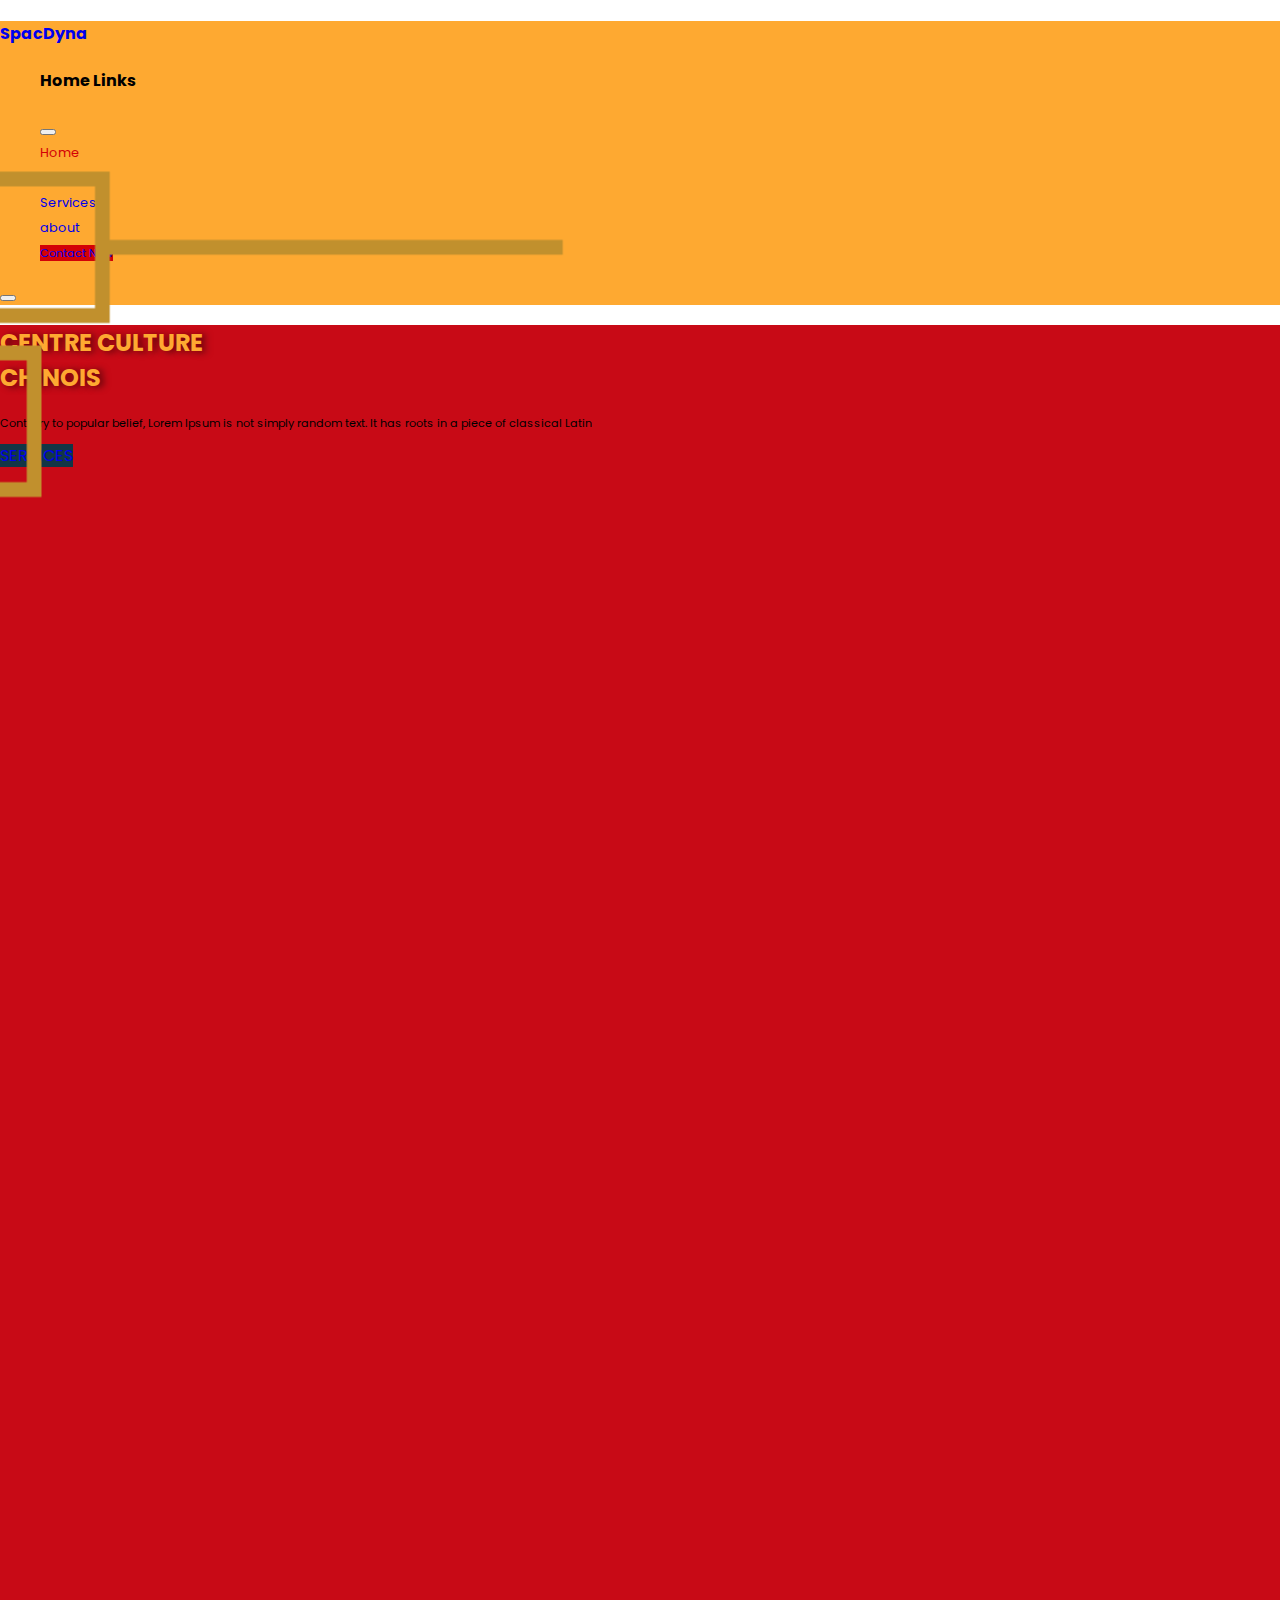
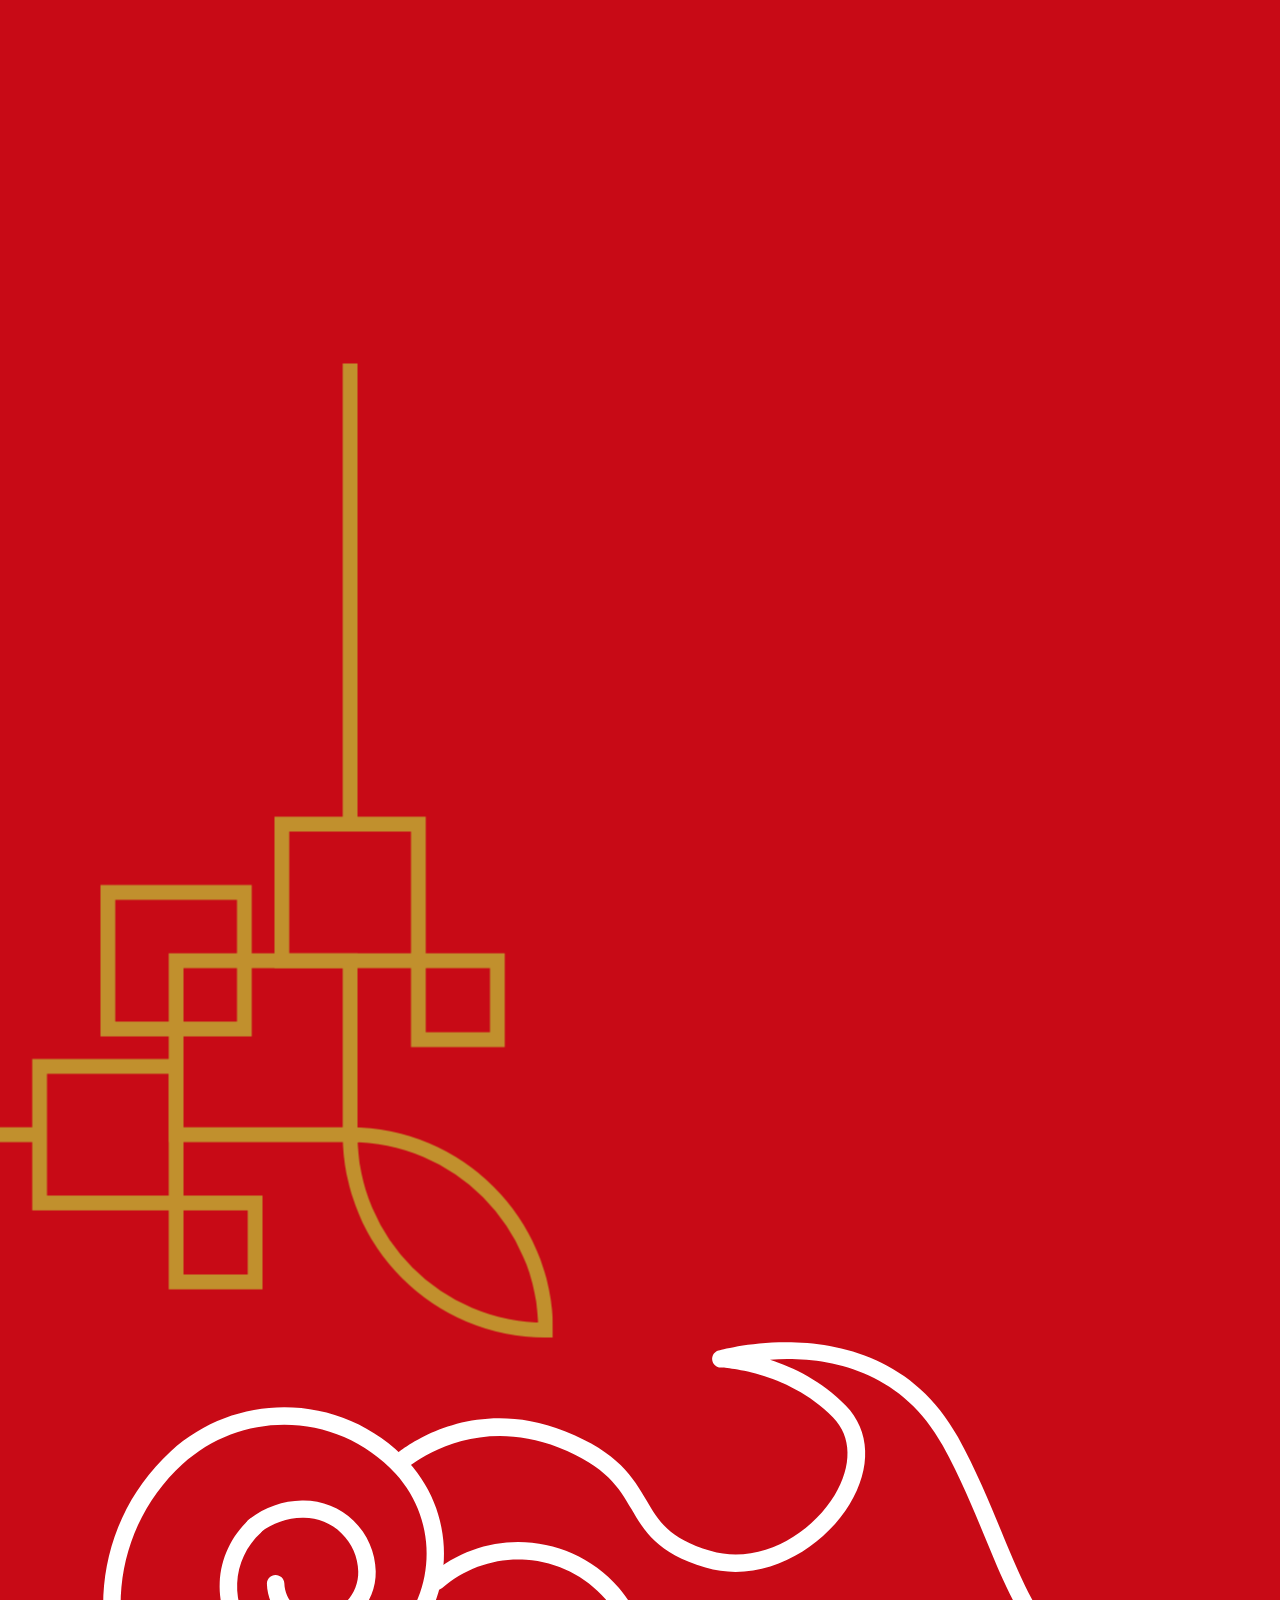
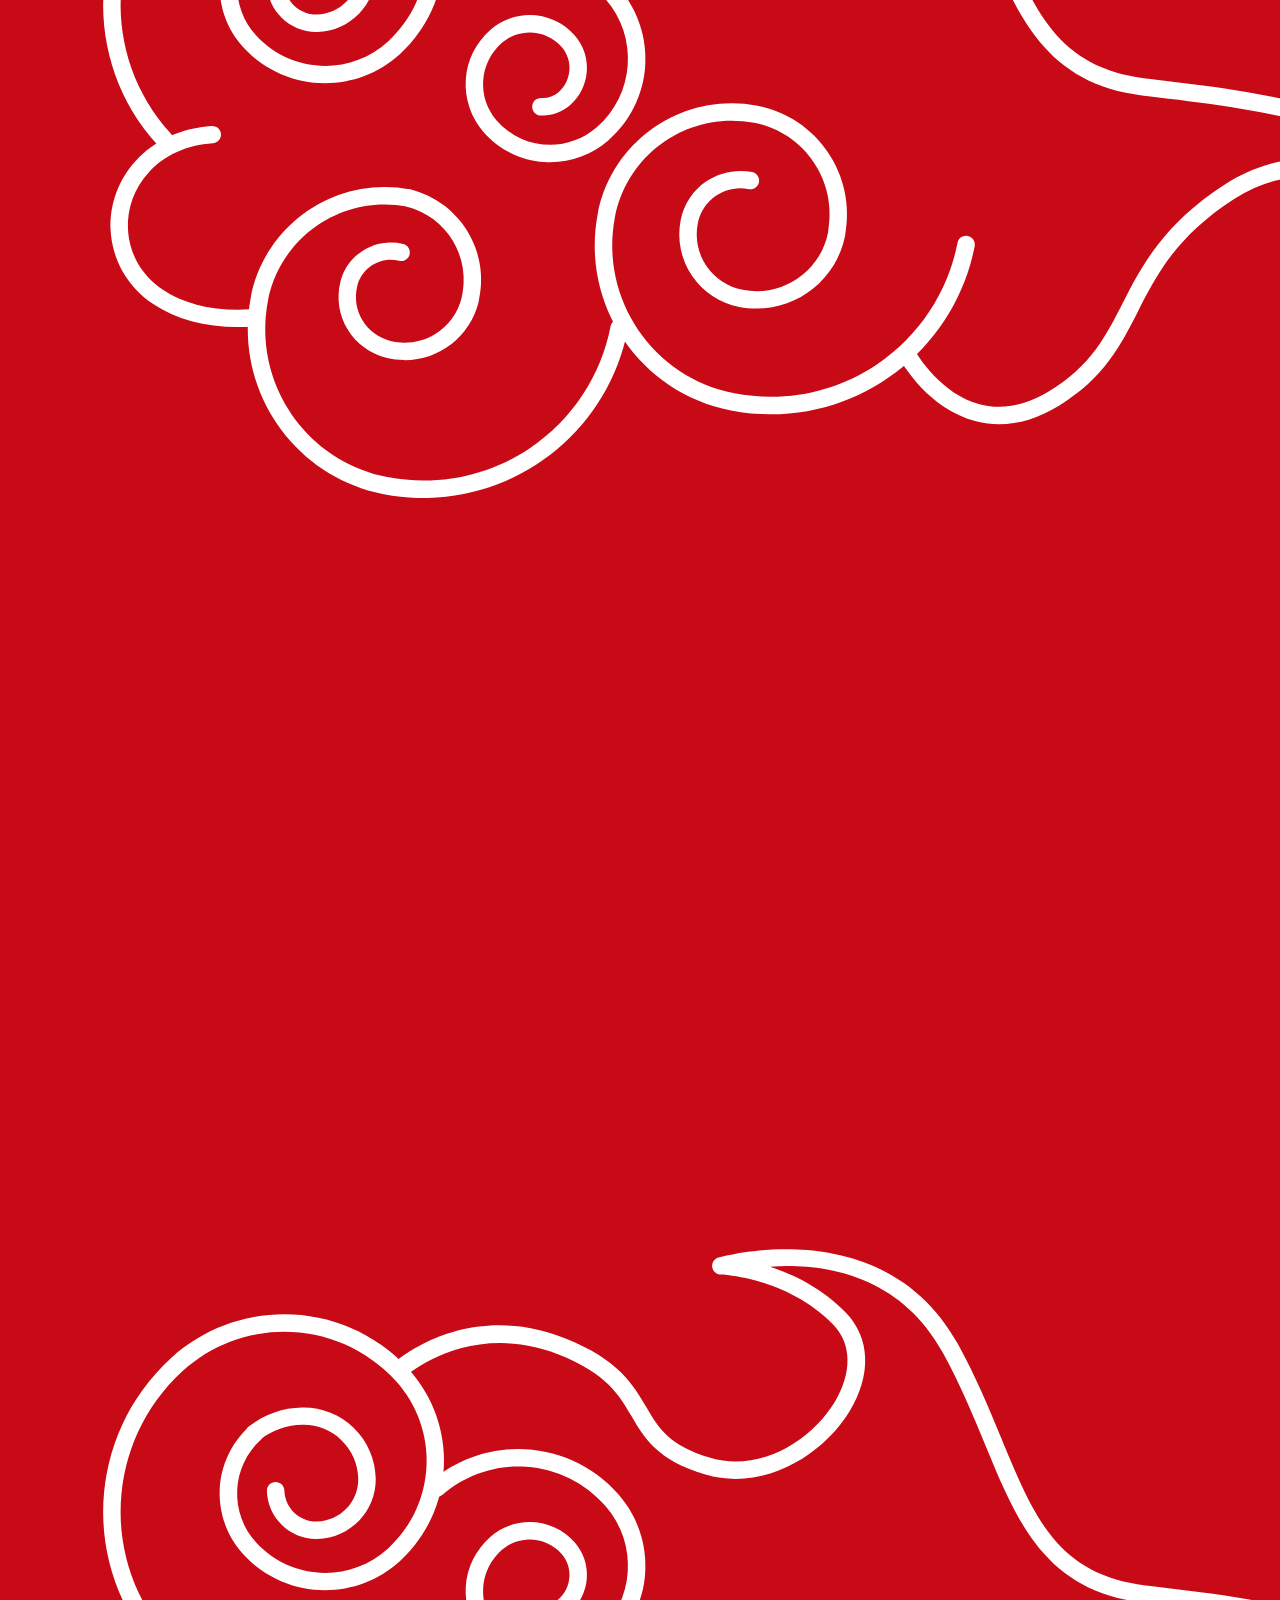
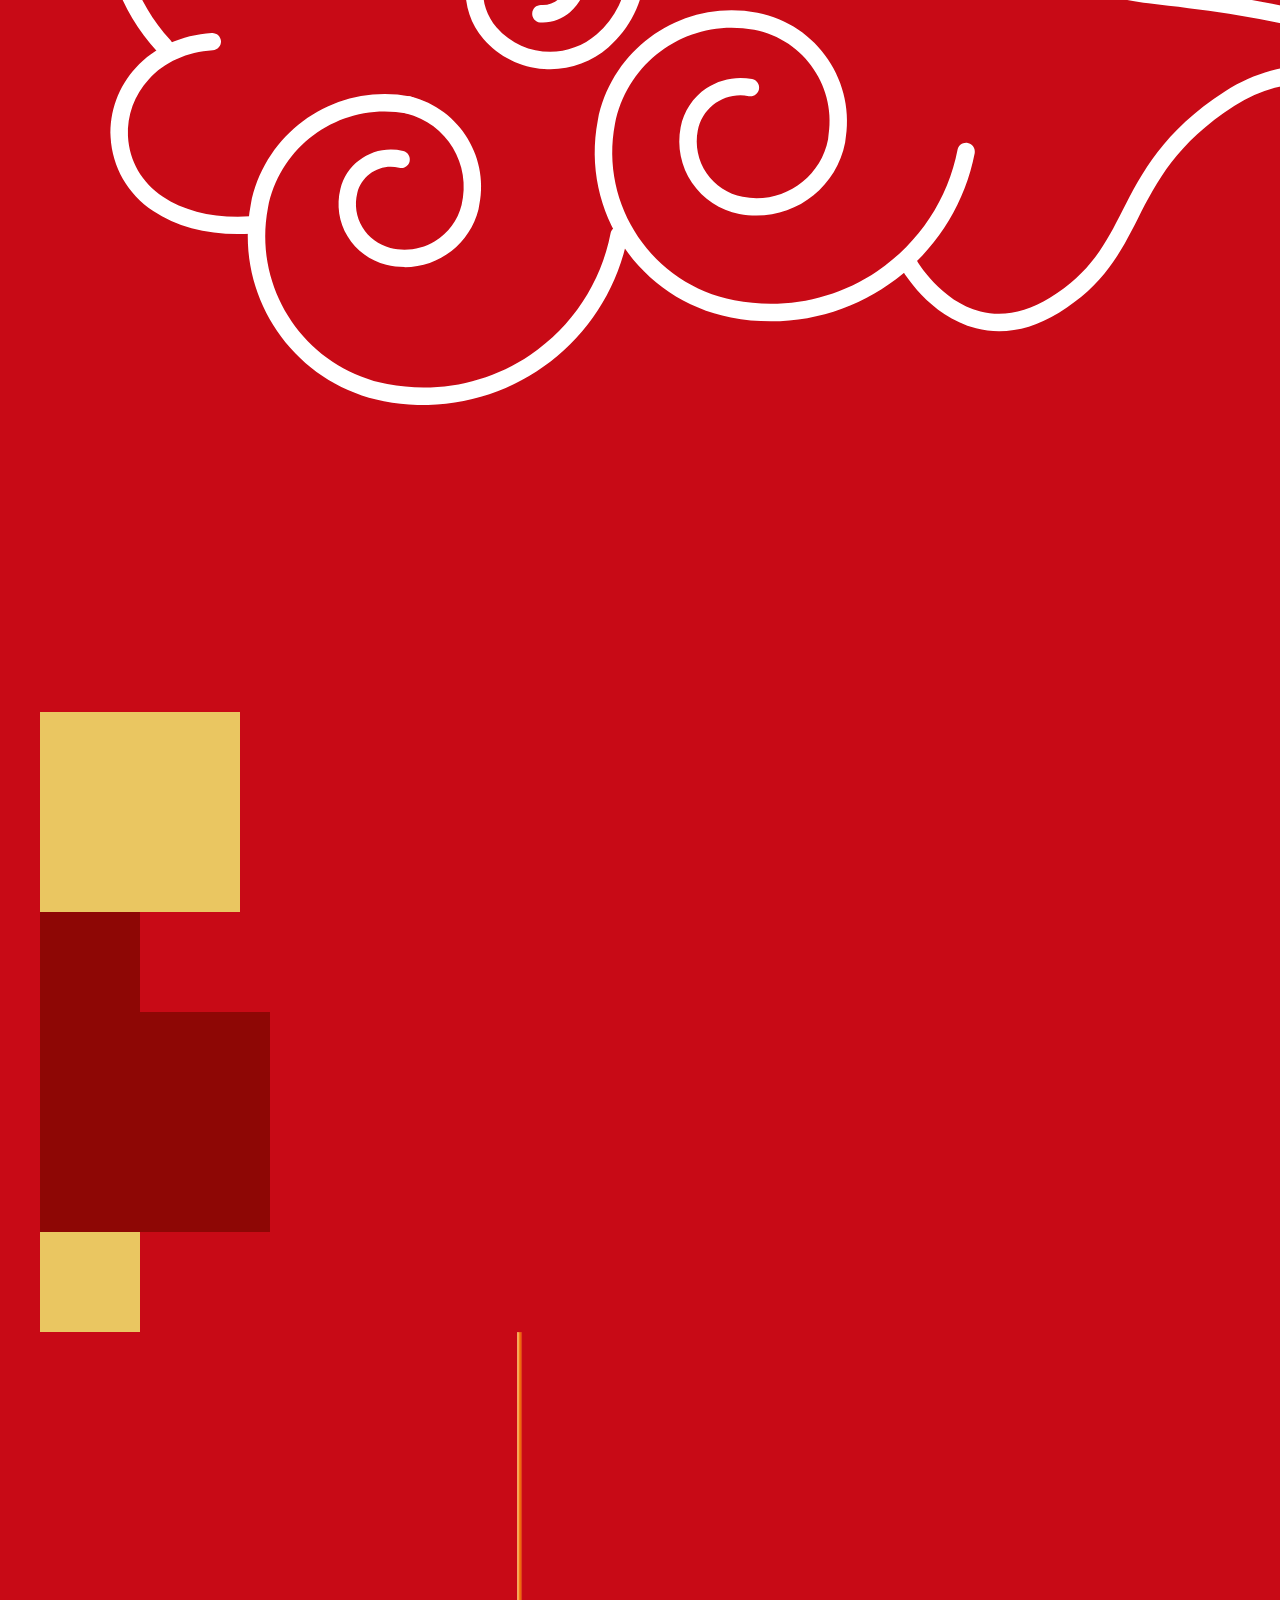
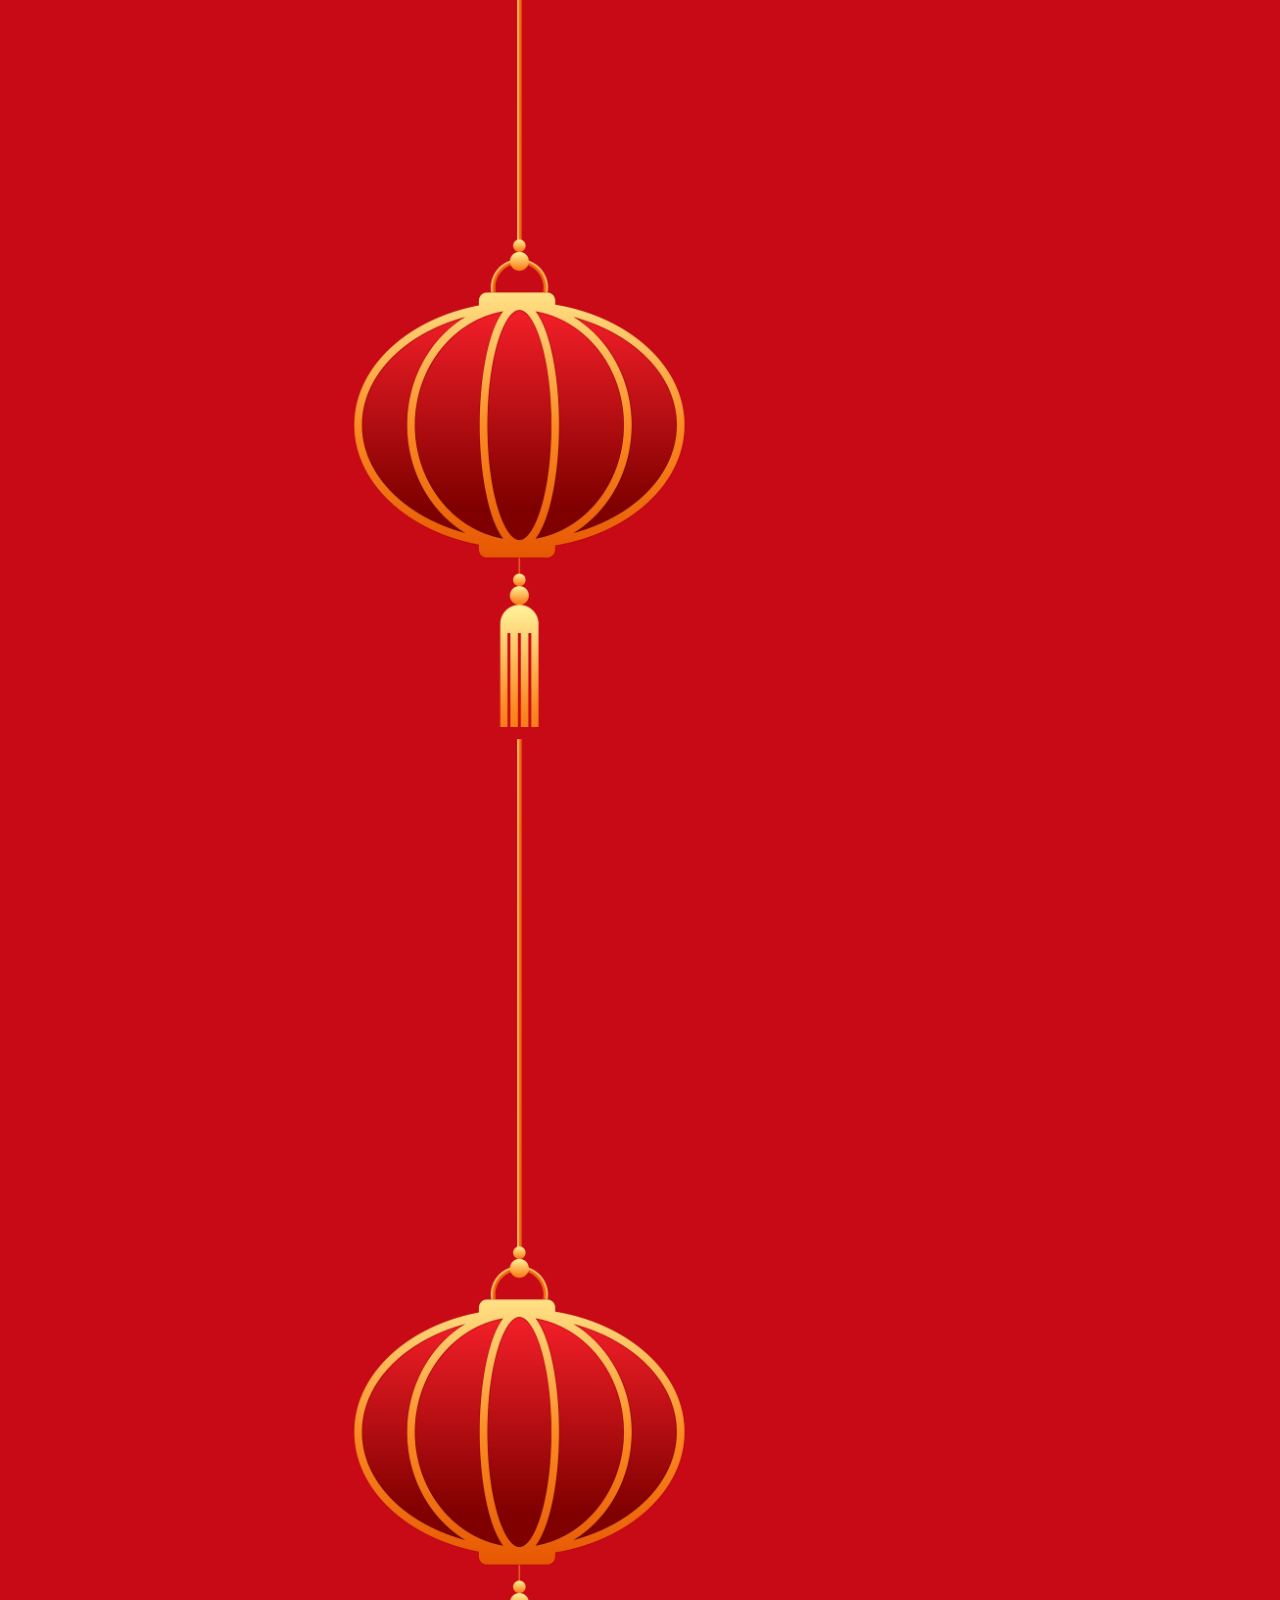
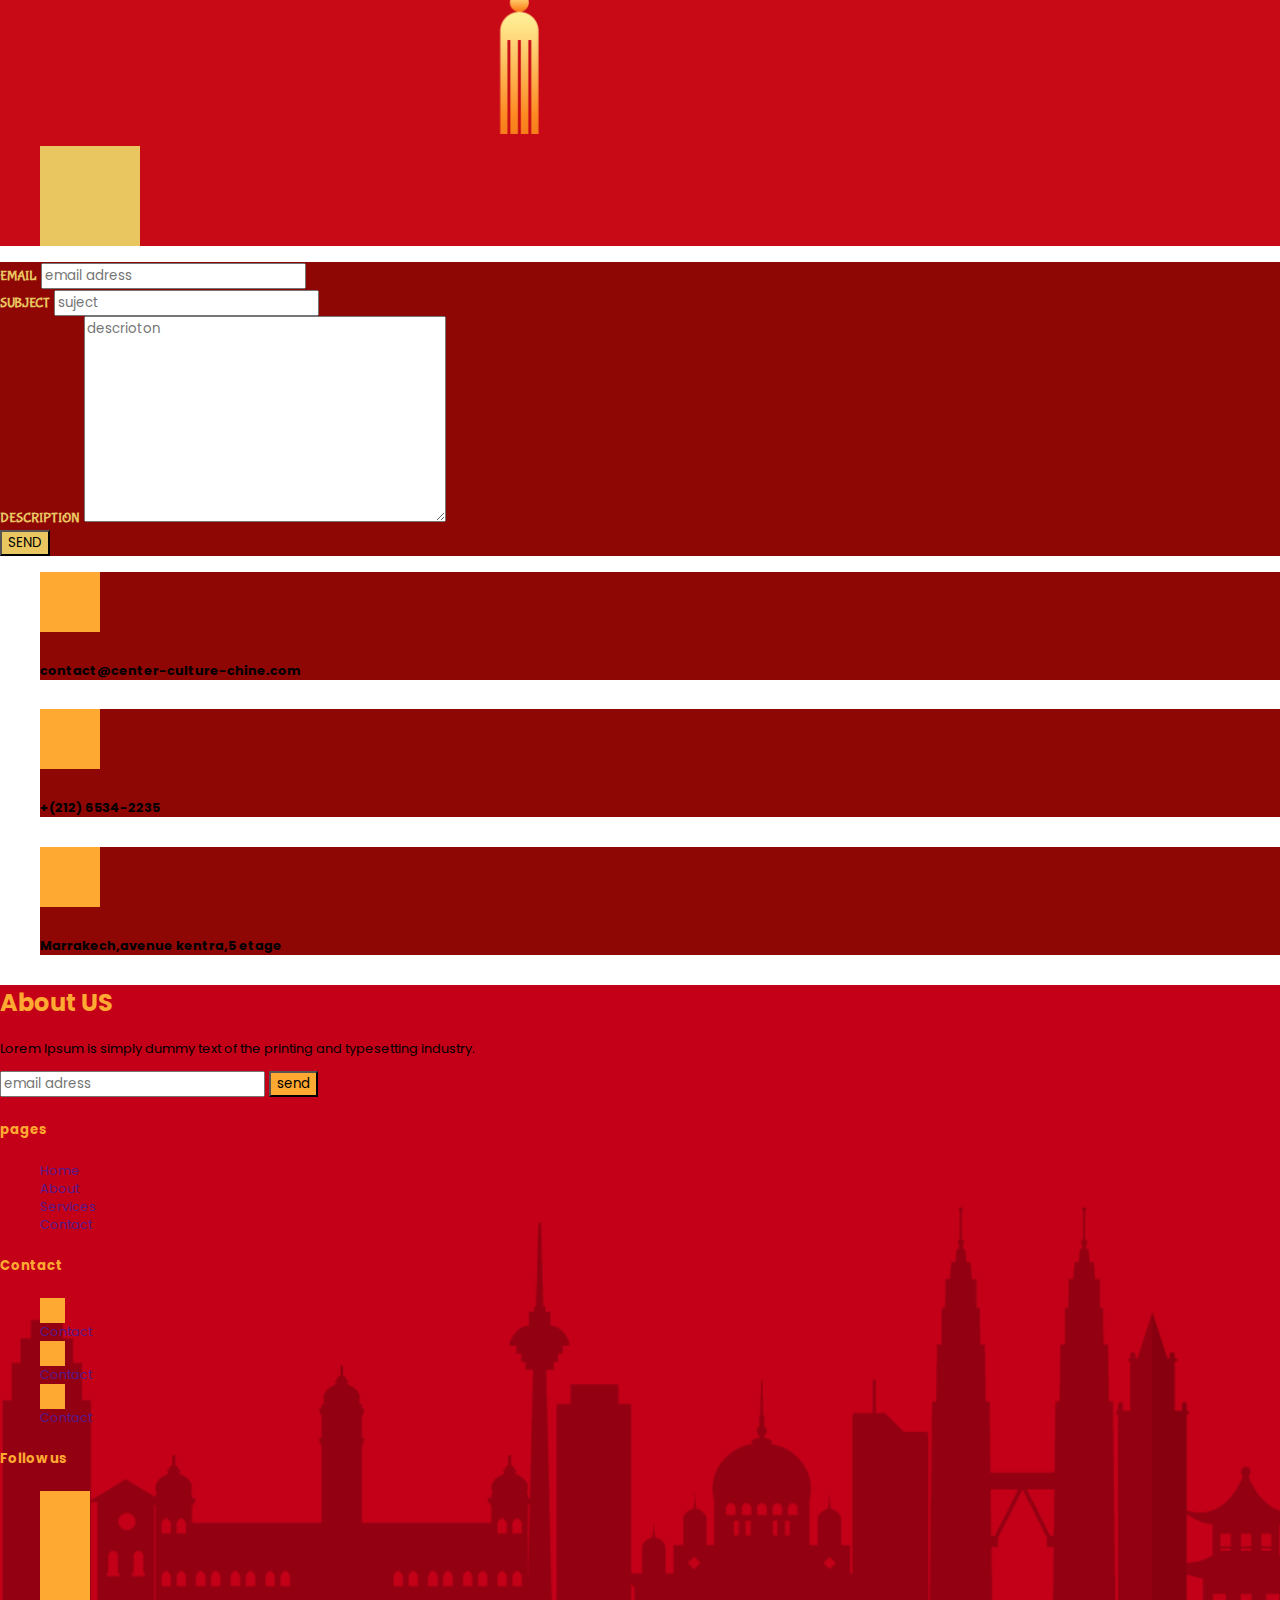
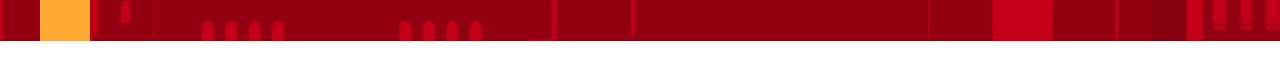
<file: contact.html>
<!DOCTYPE html>
<html lang="en">
<head>
    <meta charset="UTF-8">
    <meta http-equiv="X-UA-Compatible" content="IE=edge">
    <meta name="viewport" content="width=device-width, initial-scale=1.0">
    <link rel="stylesheet" href="https://cdnjs.cloudflare.com/ajax/libs/font-awesome/6.2.0/css/all.min.css" integrity="sha512-xh6O/CkQoPOWDdYTDqeRdPCVd1SpvCA9XXcUnZS2FmJNp1coAFzvtCN9BmamE+4aHK8yyUHUSCcJHgXloTyT2A==" crossorigin="anonymous" referrerpolicy="no-referrer" />
    <link href="https://cdn.jsdelivr.net/npm/bootstrap@5.2.2/dist/css/bootstrap.min.css" rel="stylesheet" integrity="sha384-Zenh87qX5JnK2Jl0vWa8Ck2rdkQ2Bzep5IDxbcnCeuOxjzrPF/et3URy9Bv1WTRi" crossorigin="anonymous">
    <link rel="stylesheet" href="css/style.css">
    <title>Centre chinois Culture</title>
</head>
<body>
    <!-----------navbar------------------------->
    <header class="header-area header-sticky wow slideInDown animated" data-wow-duration="0.75s" data-wow-delay="0s" style="visibility: visible;-webkit-animation-duration: 0.75s; -moz-animation-duration: 0.75s; animation-duration: 0.75s;-webkit-animation-delay: 0s; -moz-animation-delay: 0s; animation-delay: 0s;">
        <nav class="main-nav py-2">
        <div class="container d-flex justify-content-between align-items-center">
            <!-- ***** Logo Start ***** -->
            <a href="index.html" class="logo">
                <h4 class="m-0">Spac<span>Dyna</span></h4>
                </a>
                <!-- ***** Logo End ***** -->
                <!-- ***** Menu Start ***** -->
                <ul class="nav nav d-flex m-0 ">
                    <li class="d-none nav-header justify-content-between align-content-center">
                        <h4 class="h5 m-0">Home Links</h4>
                        <button class="btn-nav-close"><span><i class="fa-solid fa-x"></i></span></button>
                    </li>
                    <li class="scroll-to-section"><a href="index.html" class="active text-white mx-2">Home</a></li>
                    <li class="scroll-to-section"><a href="tarif.html" class="text-white mx-2">tarif</a></li>
                    <li class="scroll-to-section"><a href="services.html" class="text-white mx-2">Services</a></li>
                    <li class="scroll-to-section me-2"><a href="about.html" class="text-white mx-2">about</a></li> 
                    <li class="scroll-to-section"><div class="main-red-button"><a href="contact.html" class="text-white d-inline-block rounded-pill shadow px-2 py-1">Contact Now</a></div></li> 
                </ul>        
                <button class="nav-mobile-btn d-none">
                    <span class="d-block"></span>
                    <span class="d-block"></span>
                    <span class="d-block"></span>
                </button>
            <!-- ***** Menu End ***** -->
        </div>

        </nav>
    </header>
    <!---------HEADER----------->
    <header class="custom-header">
        <!----header main section----->
        <div class="header-main position-relative py-5 position-relative overflow-hidden">
            <div class="container text-center py-4">
                <h2>CENTRE CULTURE <br> CHINOIS</h2>
                <p class="w-50 mx-auto text-white">Contrary to popular belief, Lorem Ipsum is not simply random text. It has roots in a piece of classical Latin</p>
                <a href="services.html" class="text-center mx-auto d-inline-block text-center text-white button px-2 py-1 shadow">SERVICES</a>
            </div>
            <div class="list-china-gadget" style="z-index: 1;">
                <ul class="list-unstyled m-0 p-0">
                    <li class="position-absolute" style="top:4%;left:4%;width:5%;transform: rotate(-90deg);"><img src="images/china-gadget-4.png" class="w-100"  alt="" srcset=""></li>
                    <li class="position-absolute" style="bottom:4%;right:4%;width:5%;transform: rotate(90deg);"><img src="images/china-gadget-4.png" class="w-100"  alt="" srcset=""></li>
                    <li class="position-absolute" style="top:15%;left:10%;width:7%;"><img src="images/china-gadget-12.png" class="w-100"  alt="" srcset=""></li>
                    <li class="position-absolute" style="bottom:15%;right:10%;width:10%;"><img src="images/china-gadget-12.png" class="w-100"  alt="" srcset=""></li>
                    <li class="position-absolute rounded-circle" style="width:200px;height:200px;left:-30px;bottom: -30px;background-color: hsl(44deg 77% 65%);z-index: 1;"></li>
                    <li class="position-absolute rounded-circle" style="width:100px;height:100px;left:125px;bottom: -20px;background-color:#8e0705;"></li>
                    <li class="position-absolute rounded-circle" style="width:230px;height:220px;right:-30px;top: -30px;background-color:#8e0705;;z-index: 1;"></li>
                    <li class="position-absolute rounded-circle" style="width:100px;height:100px;right:125px;top: -20px;background-color:hsl(44deg 77% 65%);"></li>
                    <li class="position-absolute" style="width:100px;top:0;left:12%;width:20%;"><img src="images/china-gadget-2.png" class="w-100" alt=""></li>
                    <li class="position-absolute" style="width:100px;top:-10%;right:12%;width:20%;"><img src="images/china-gadget-2.png" class="w-100" alt=""></li>
                    <li class="position-absolute rounded-circle" style="width:100px;height:100px;right:125px;top: -20px;background-color:hsl(44deg 77% 65%);"></li>
                    <li class="position-absolute absolute-fill-all w-100 h-100" style="background-image:url(images/china-gadget-5.png);background-size:cover;background-position: center center;opacity: .06;" class="w-100 h-100 object-fit-cover"></li>
                </ul>
            </div>
        </div>
    </header>
    <!--------LIST-------------->
    <main class="contact-page">
        <!------Contact ---------------------->
        <div class="contact-form-main py-3">
            <div class="container">
                <div class="row align-items-center">
                    <div class="col-md-8">
                        <div class="inner-form-container p-3" style="background-color:#8e0705">
                            <div class="row">
                                <div class="col-md-6">
                                    <div class="input-form-div mb-3">
                                        <label  style="font-size:.9rem;color:hsl(44deg 77% 65%);font-family: 'Bubblegum Sans', cursive;" for="">EMAIL</label>
                                        <input type="email" placeholder="email adress" class="form-control form-control-sm" name="" id="">
                                    </div>
                                </div>
                                <div class="col-md-6">
                                    <div class="input-form-div mb-3">
                                        <label  style="font-size:.9rem;color:hsl(44deg 77% 65%);font-family: 'Bubblegum Sans', cursive;" for="">SUBJECT</label>
                                        <input type="text" placeholder="suject" class="form-control form-control-sm" name="" id="">
                                    </div>
                                </div>
                                <div class="col-12">
                                    <div class="input-form-div">
                                        <label  style="font-size:.9rem;color:hsl(44deg 77% 65%);font-family: 'Bubblegum Sans', cursive;" for="">DESCRIPTION</label>
                                        <textarea placeholder="descrioton" name="" class="form-control form-control-sm" id="" cols="30" rows="10"></textarea>
                                    </div>
                                </div>
                                <div class="col-12">
                                    <button type="submit" class="btn w-100 py-1 mt-3" style="outline:none;background-color:hsl(44deg 77% 65%);">SEND</button>
                                </div>
                            </div>
                        </div>
                    </div>
                    <div class="col-md-4">
                        <ul class="list-unstyled mb-0">
                            <li class="w-100 p-3 d-flex align-items-center" style="background-color:#8e0705;">
                                <div class="icon shadow rounded-circle d-flex align-items-center justify-content-center" style="background-color:#fea931;width:60px;height:60px">
                                    <span style="font-size: 1.5rem;color:#8e0705"><i class="fa-solid fa-envelope"></i></span>
                                </div>
                                <h6 class="text-white ms-1" style="font-size:.8rem">contact@center-culture-chine.com</h6>
                            </li>
                            <li class="w-100 mt-2 p-3 d-flex align-items-center" style="background-color:#8e0705;">
                                <div class="icon shadow rounded-circle d-flex align-items-center justify-content-center" style="background-color:#fea931;width:60px;height:60px">
                                    <span style="font-size: 1.5rem;color:#8e0705"><i class="fa-solid fa-phone"></i></span>
                                </div>
                                <h6 class="text-white ms-1" style="font-size:.8rem">+(212) 6534-2235</h6>
                            </li>
                            <li class="w-100 mt-2 p-3 d-flex align-items-center" style="background-color:#8e0705;">
                                <div class="icon shadow rounded-circle d-flex align-items-center justify-content-center" style="background-color:#fea931;width:60px;height:60px">
                                    <span style="font-size: 1.5rem;color:#8e0705"><i class="fa-solid fa-location-pin"></i></span>
                                </div>
                                <h6 class="text-white ms-1" style="font-size:.8rem">Marrakech,avenue kentra,5 etage</h6>
                            </li>
                            <!-- <li class="w-100 p-2" style="background-color:#8e0705;"></li> -->
                            <!-- <li></li> -->
                        </ul>
                    </div>
                </div>
            </div>
        </div>
    </main>
    <footer class="custom-footer py-5 text-white" style="background-image: url(images/Footer-v3.png);background-size:cover;">
        <div class="container">
            <div class="row">
                <div class="col-md-4">
                    <h2 class="h5 mb-3" style="color:#fea931">About US</h2>
                    <p class="text-white ms-2" style="font-size: .8rem;">Lorem Ipsum is simply dummy text of the printing and typesetting industry.</p>
                    <div class=" ms-2 form-container d-flex w-100 overflow-hidden">
                        <input type="email" placeholder="email adress" name="" id="">
                        <button class="border-0 btn" style="background-color:#fea931;border-radius:0 ;">send</button>
                    </div>
                </div>
                <div class="col-md-2 col-6">
                    <h5 class="mb-3 mt-2" style="color:#fea931">pages</h5>
                    <ul class="list-unstyled ms-2" style="font-size:.8rem;">
                        <li class="mb-2"><a class="text-white" href="">Home</a> </li>
                        <li class="mb-2"><a class="text-white" href="">About</a> </li>
                        <li class="mb-2"><a class="text-white" href="">Services</a> </li>
                        <li><a class="text-white" href="">Contact</a> </li>
                    </ul>
                </div>
                <div class="col-md-3 col-6">
                    <h5 class="mb-3 mt-2" style="color:#fea931">Contact</h5>
                    <ul class="list-unstyled ms-2" style="font-size:.8rem;">
                        <li class="mb-2"><a class="text-white d-flex align-items-center" href=""><div class="icon me-2 rounded d-flex align-items-center justify-content-center" style="width:25px;height:25px;background-color: #fea931;color: #8e0705;"><span><i class="fa-solid fa-location-pin"></i></span> </div> Contact</a> </li>
                        <li class="mb-2"><a class="text-white d-flex align-items-center" href=""><div class="icon me-2 rounded d-flex align-items-center justify-content-center" style="width:25px;height:25px;background-color: #fea931;color: #8e0705;"><span><i class="fa-solid fa-phone"></i></span></div> Contact</a> </li>
                        <li class="mb-2"><a class="text-white d-flex align-items-center" href=""><div class="icon me-2 rounded d-flex align-items-center justify-content-center" style="width:25px;height:25px;background-color: #fea931;color: #8e0705;"><span><i class="fa-solid fa-envelope"></i></span></div> Contact</a> </li>
                    </ul> 
                </div>
                <div class="col-md-3 col-6">
                    <h5 class="mb-3 mt-2" style="color:#fea931">Follow us</h5>
                    <ul class="list-unstyled ms-2 d-flex" style="font-size:1.2rem;">
                        <li class="mb-2"><a class="text-white d-flex align-items-center" href=""><div class="icon me-2 rounded-circle d-flex align-items-center justify-content-center" style="width:50px;height:50px;background-color: #fea931;color: #8e0705;"><span><i class="fa-solid fa-location-pin"></i></span> </div></a> </li>
                        <li class="mb-2"><a class="text-white d-flex align-items-center" href=""><div class="icon me-2 rounded-circle d-flex align-items-center justify-content-center" style="width:50px;height:50px;background-color: #fea931;color: #8e0705;"><span><i class="fa-solid fa-phone"></i></span></div></a> </li>
                        <li class="mb-2"><a class="text-white d-flex align-items-center" href=""><div class="icon me-2 rounded-circle d-flex align-items-center justify-content-center" style="width:50px;height:50px;background-color: #fea931;color: #8e0705;"><span><i class="fa-solid fa-envelope"></i></span></div></a> </li>
                    </ul> 
                </div>
            </div>
        </div>
    </footer>
    <!---------Scripts--------->
    <script src="https://cdn.jsdelivr.net/npm/@popperjs/core@2.11.6/dist/umd/popper.min.js" integrity="sha384-oBqDVmMz9ATKxIep9tiCxS/Z9fNfEXiDAYTujMAeBAsjFuCZSmKbSSUnQlmh/jp3" crossorigin="anonymous"></script>
    <script src="https://cdn.jsdelivr.net/npm/bootstrap@5.2.2/dist/js/bootstrap.min.js" integrity="sha384-IDwe1+LCz02ROU9k972gdyvl+AESN10+x7tBKgc9I5HFtuNz0wWnPclzo6p9vxnk" crossorigin="anonymous"></script>
</body>
</html>
</file>
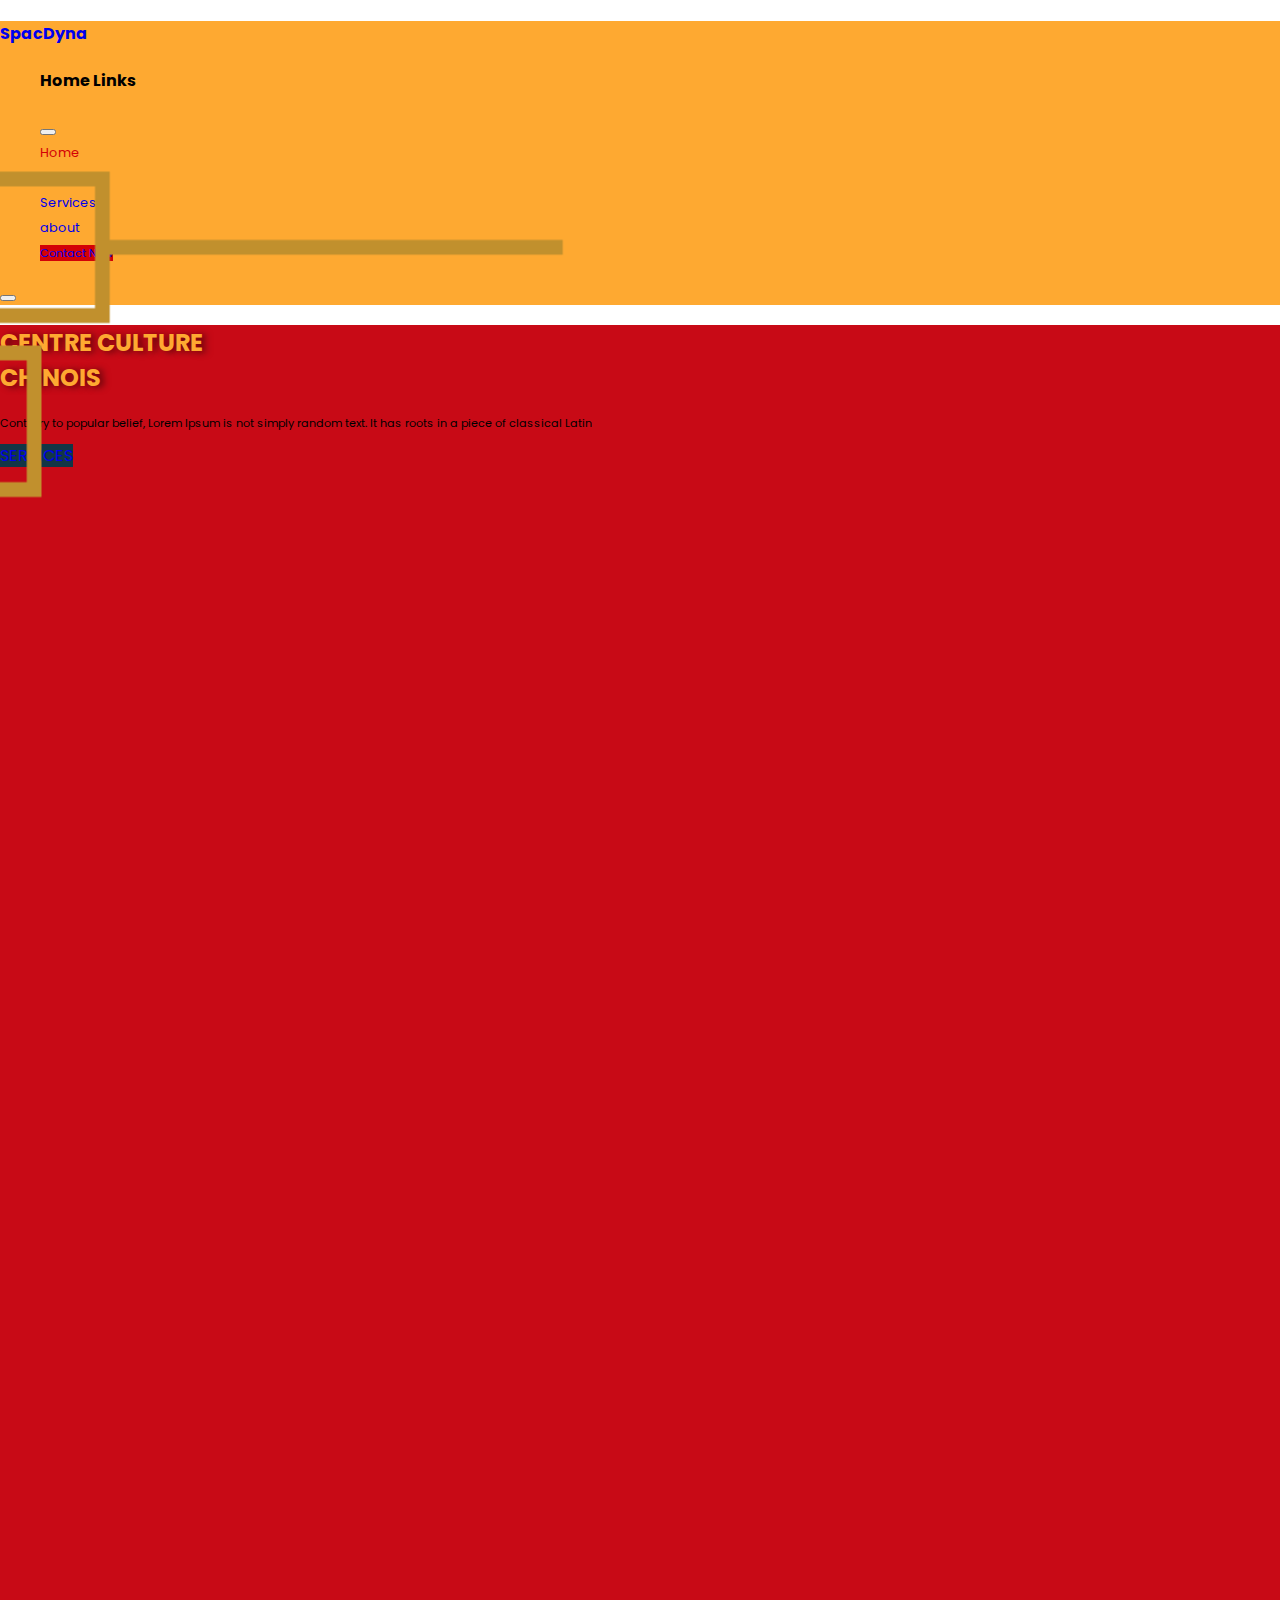
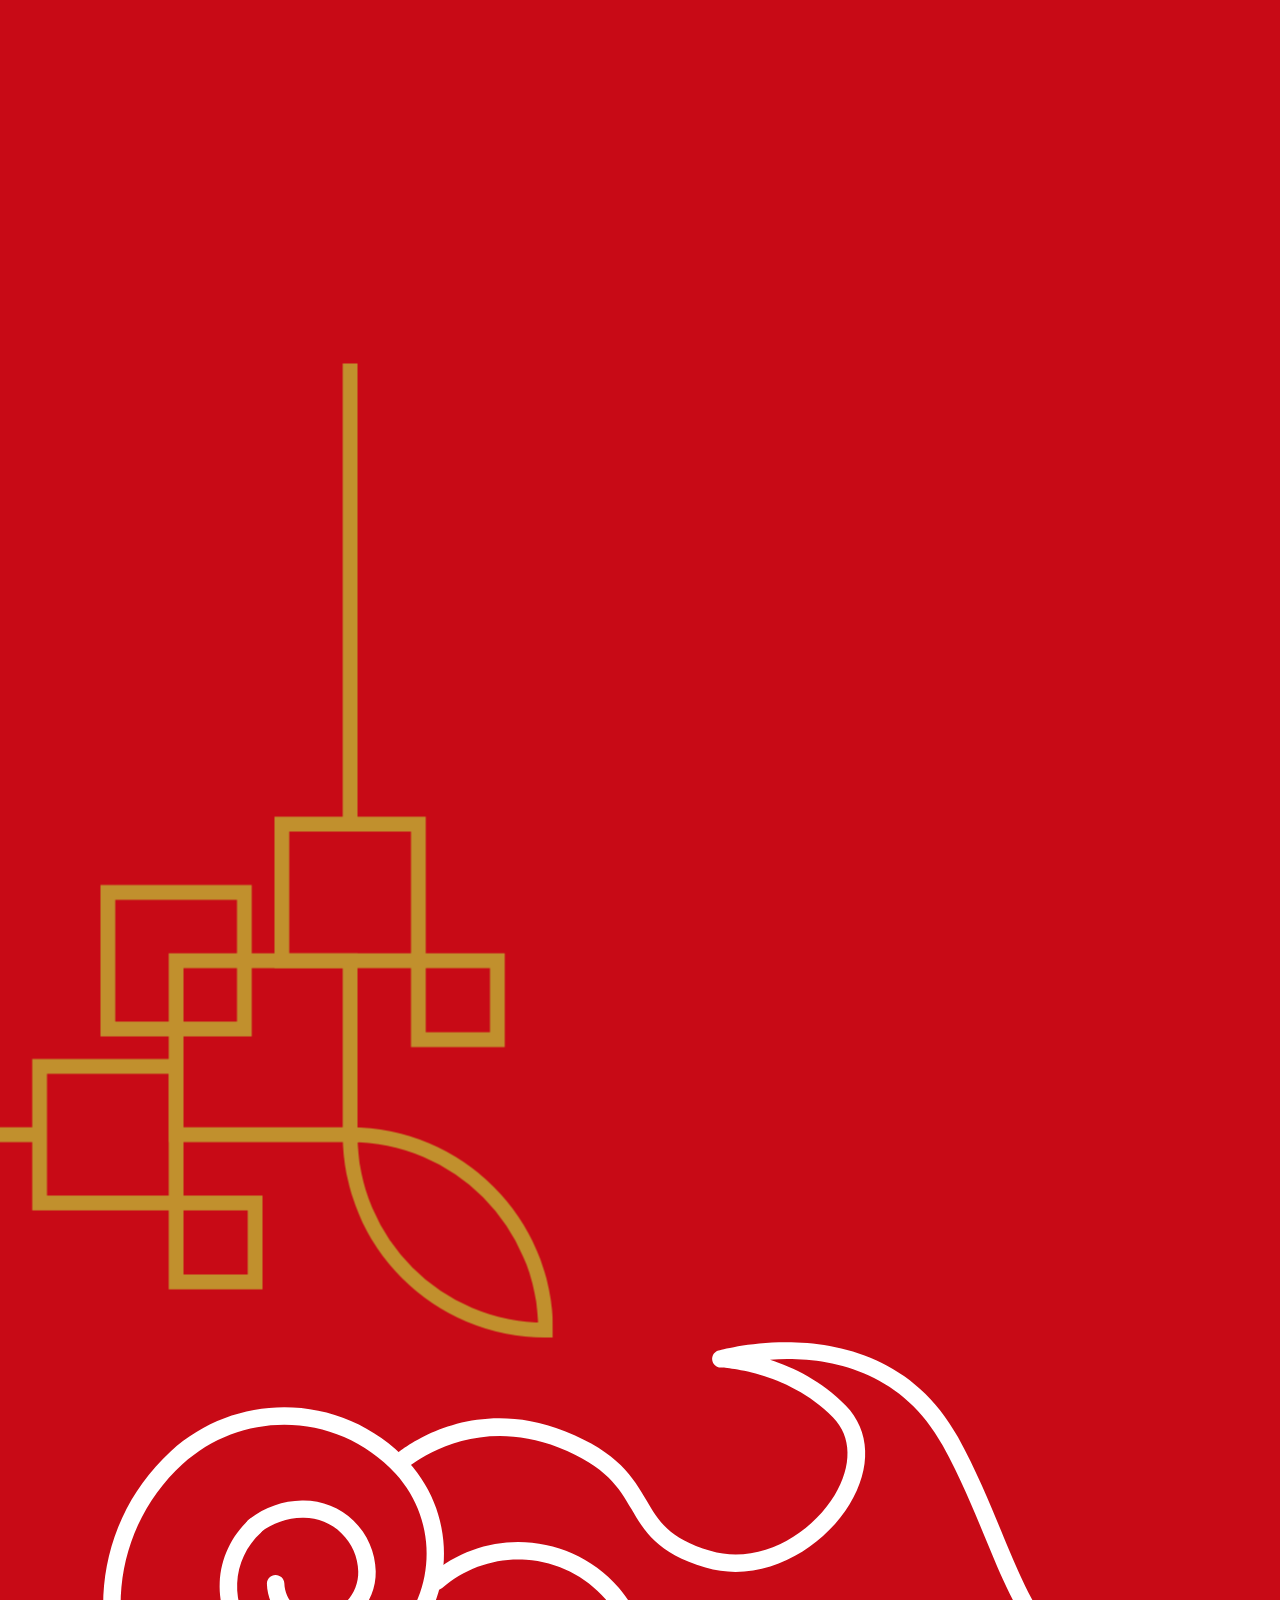
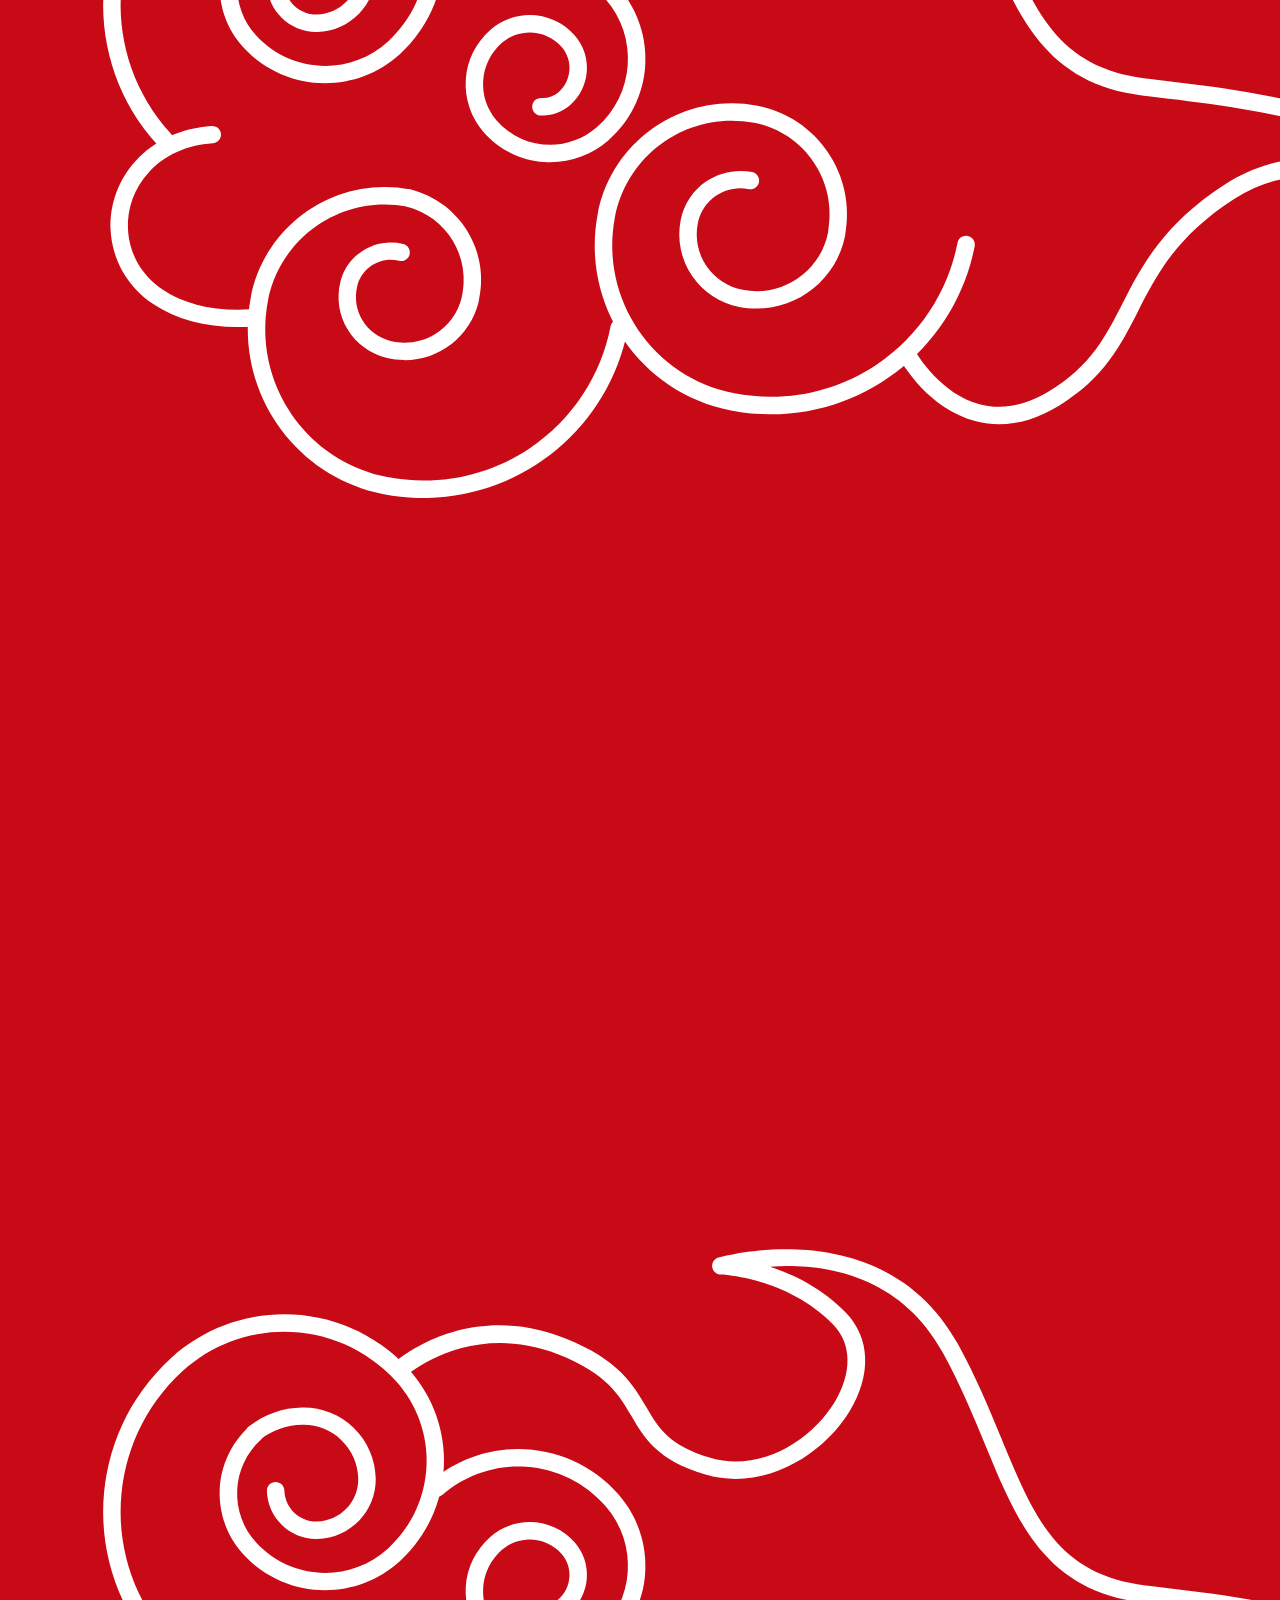
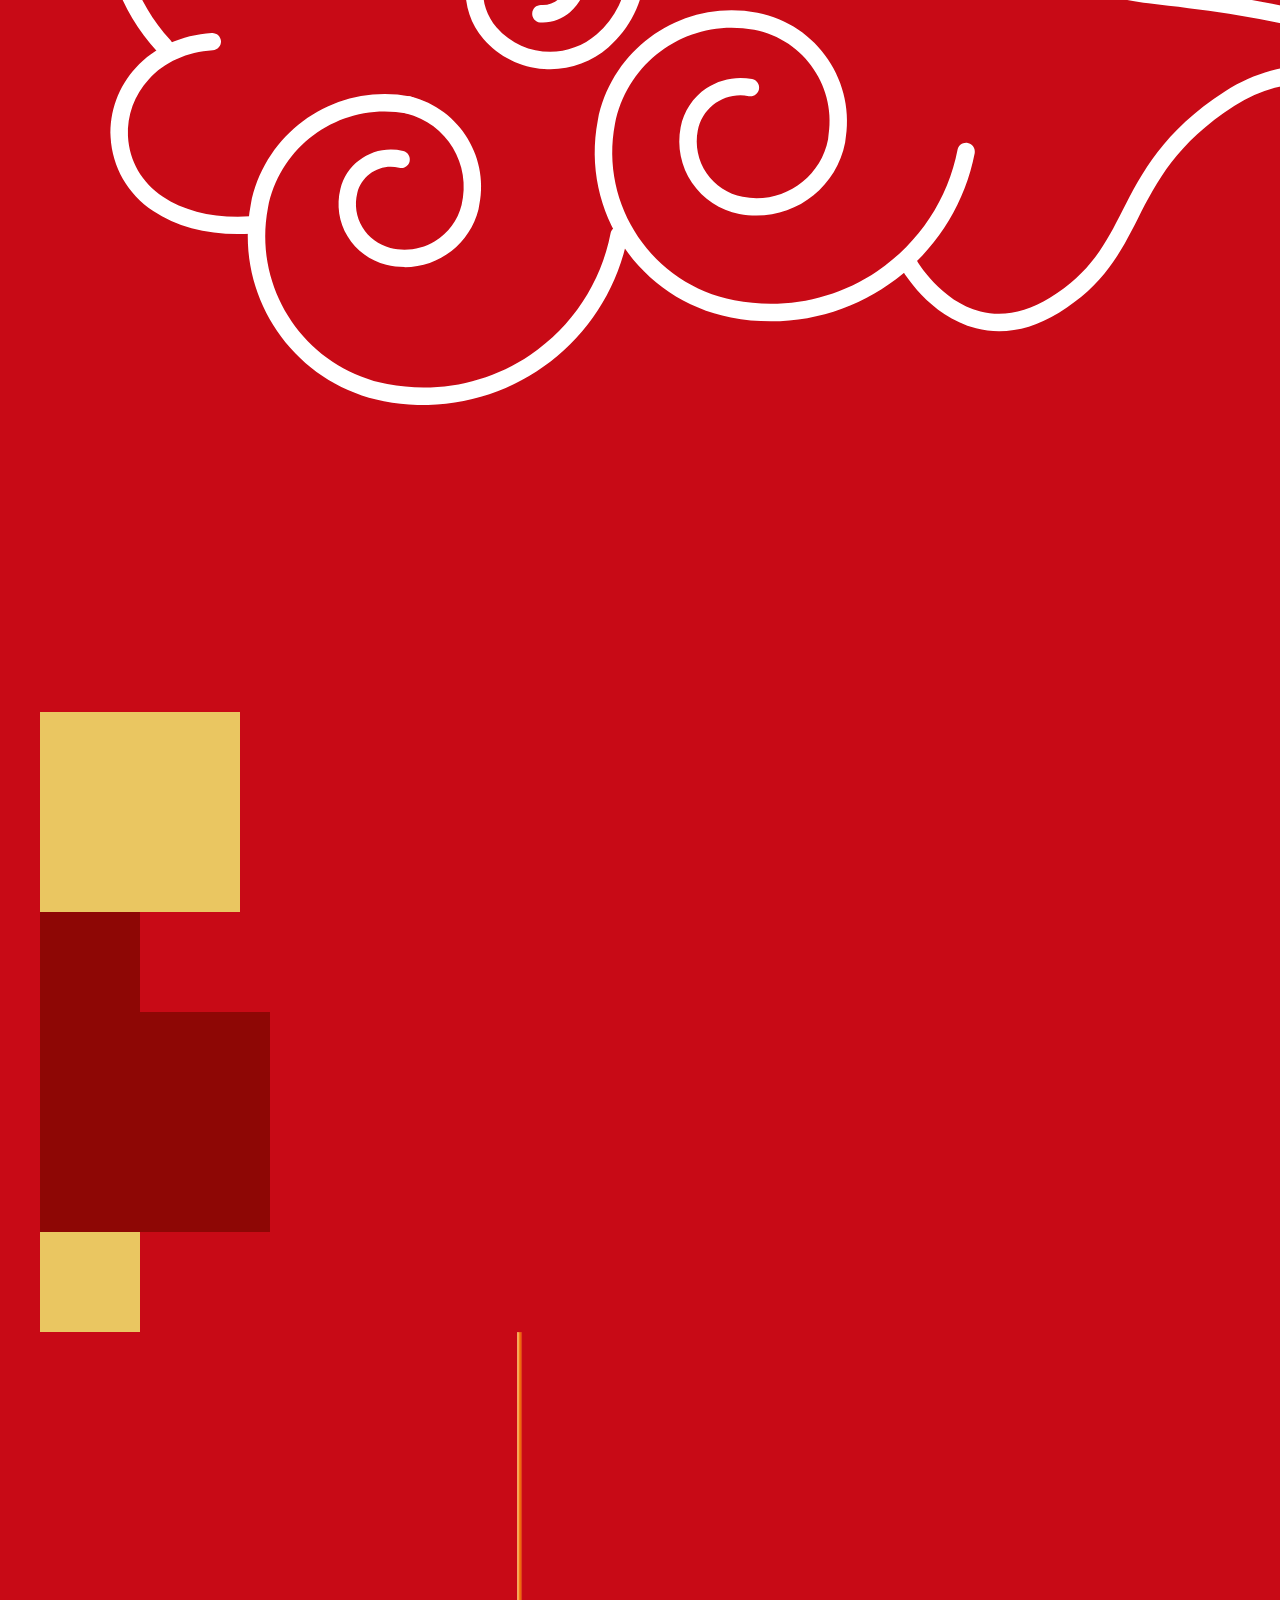
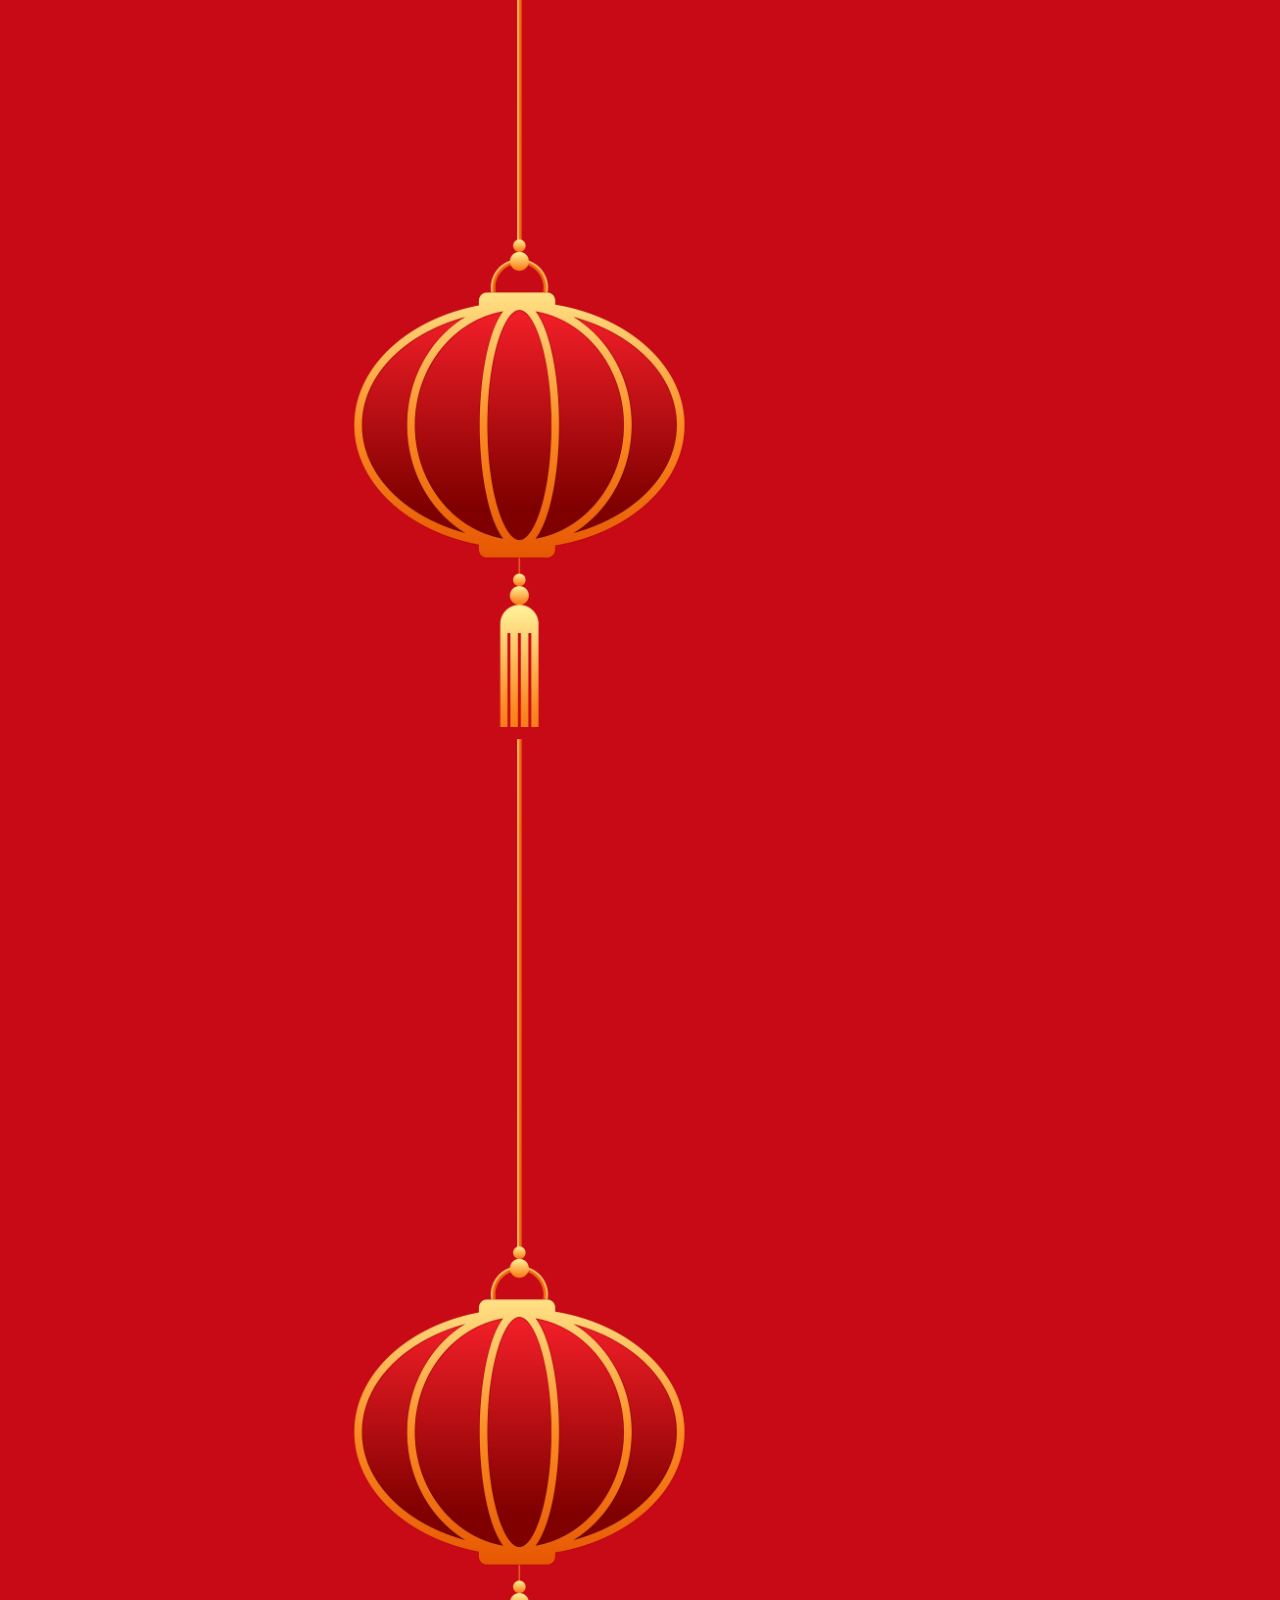
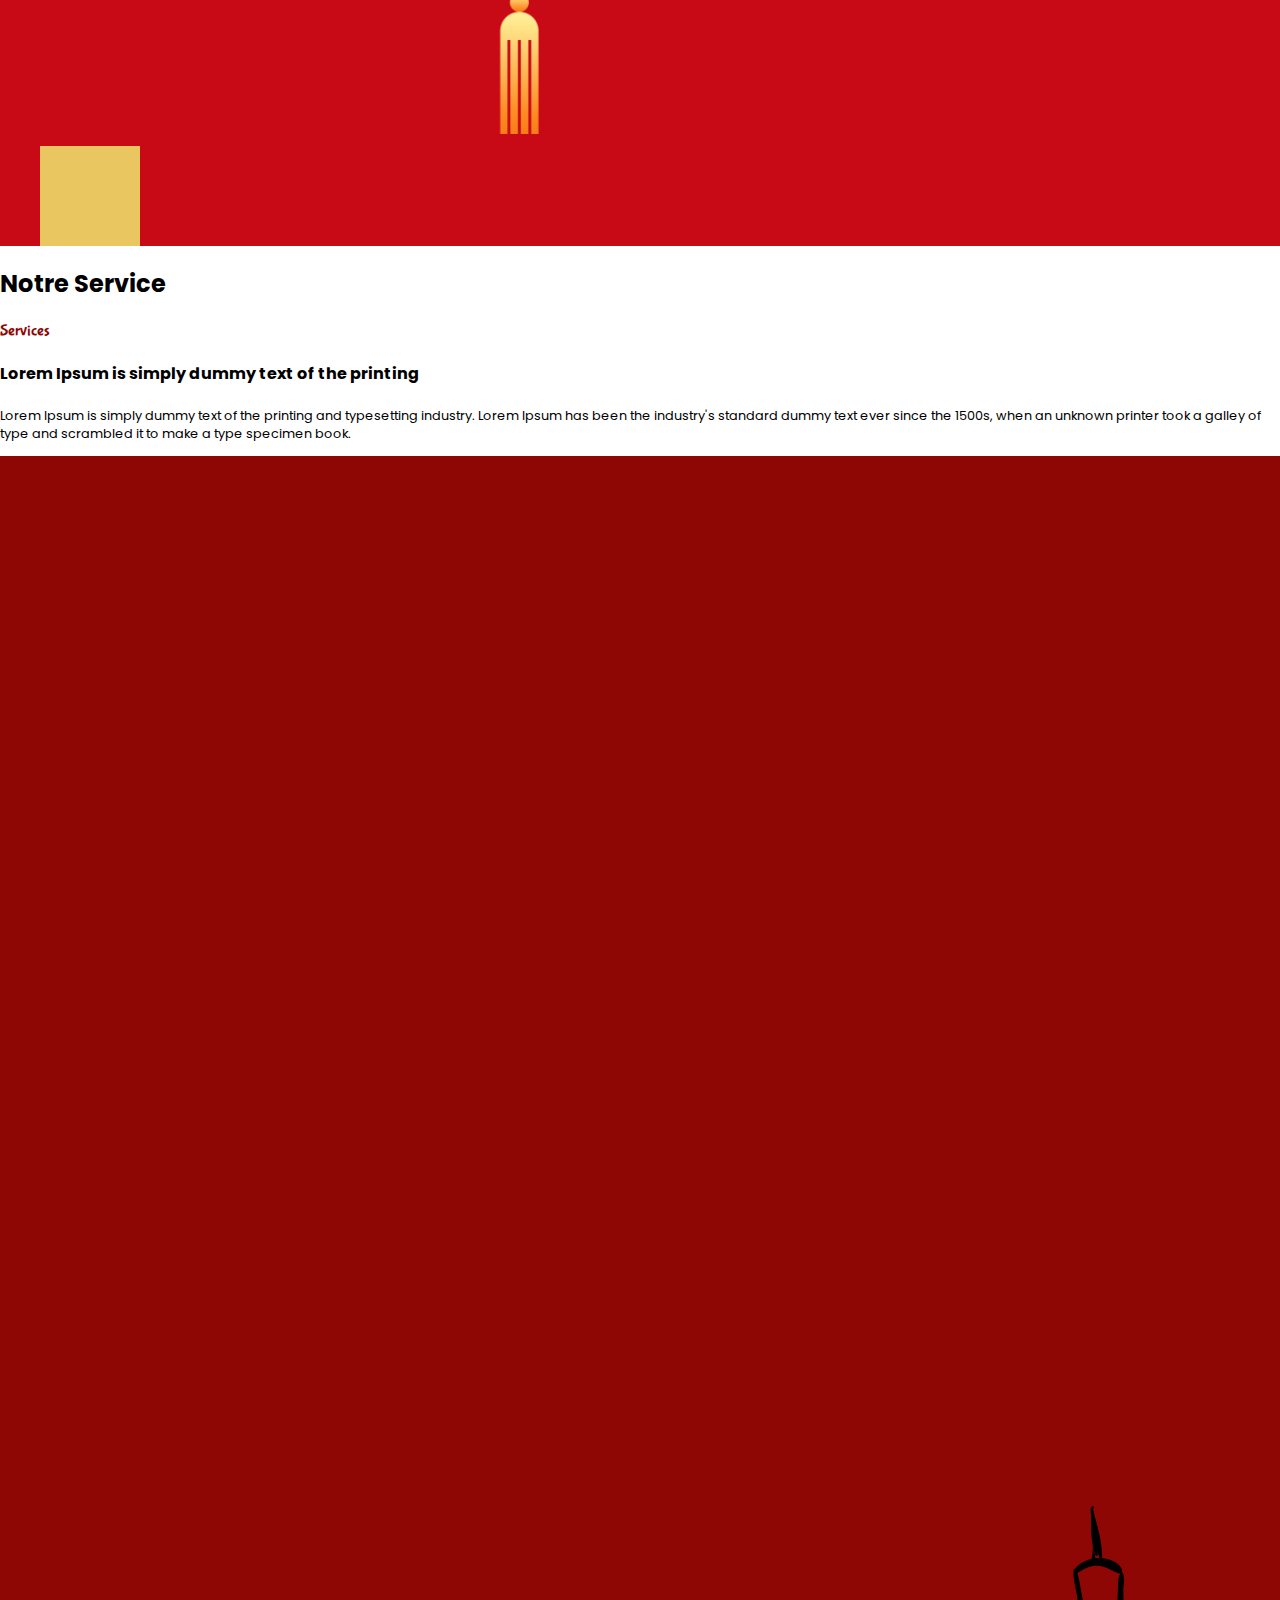
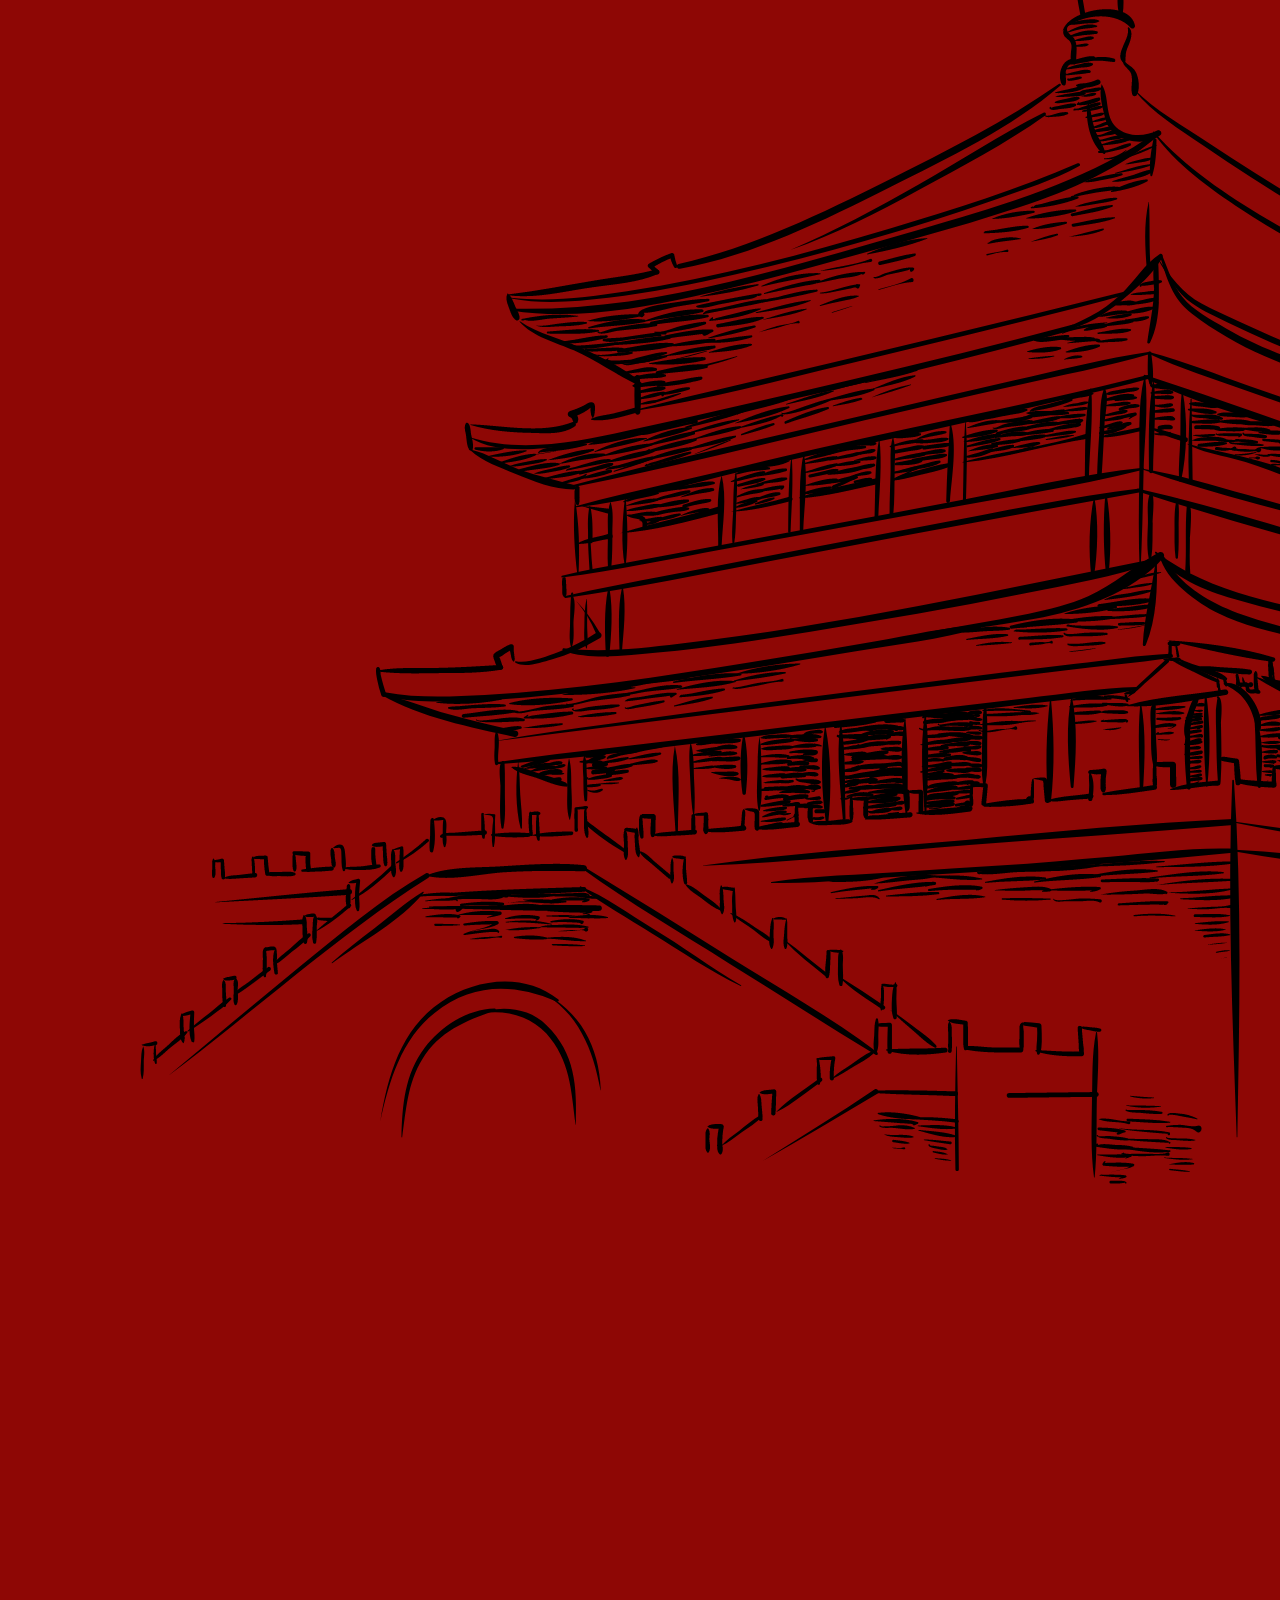
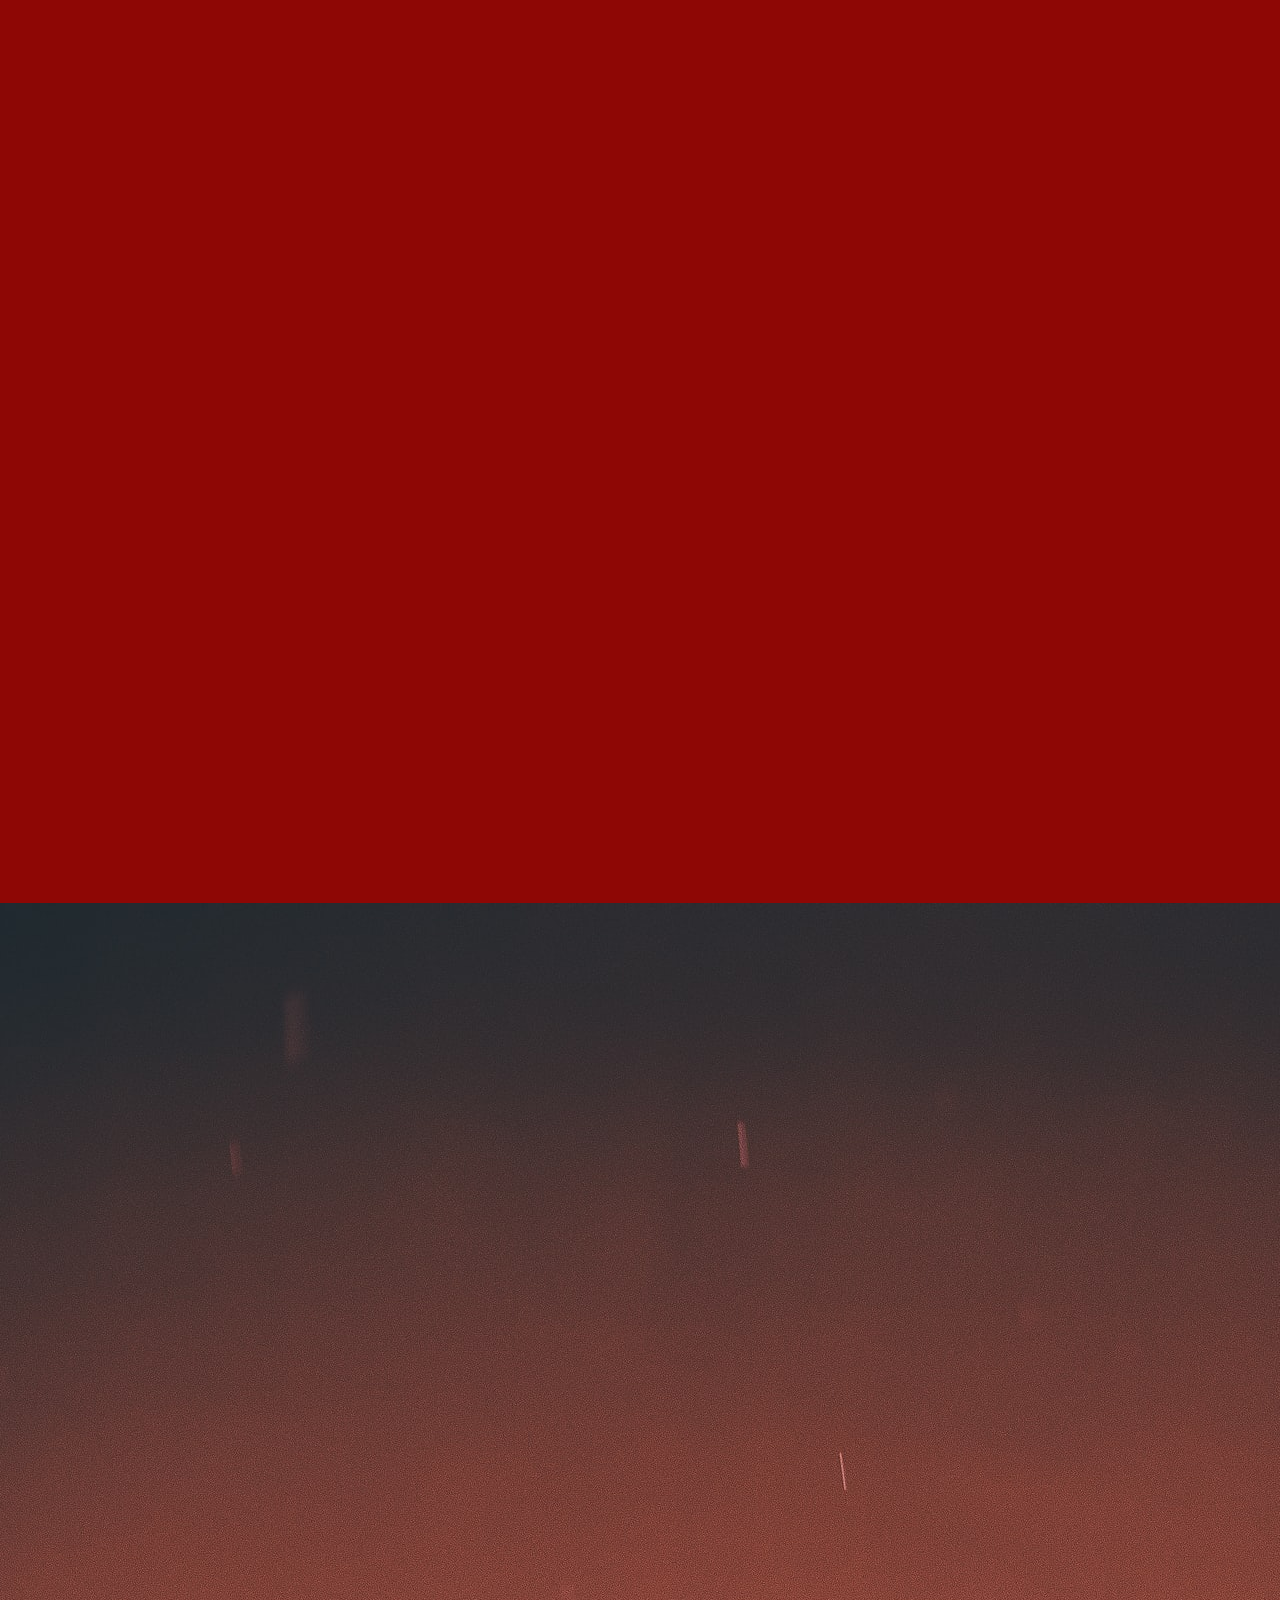
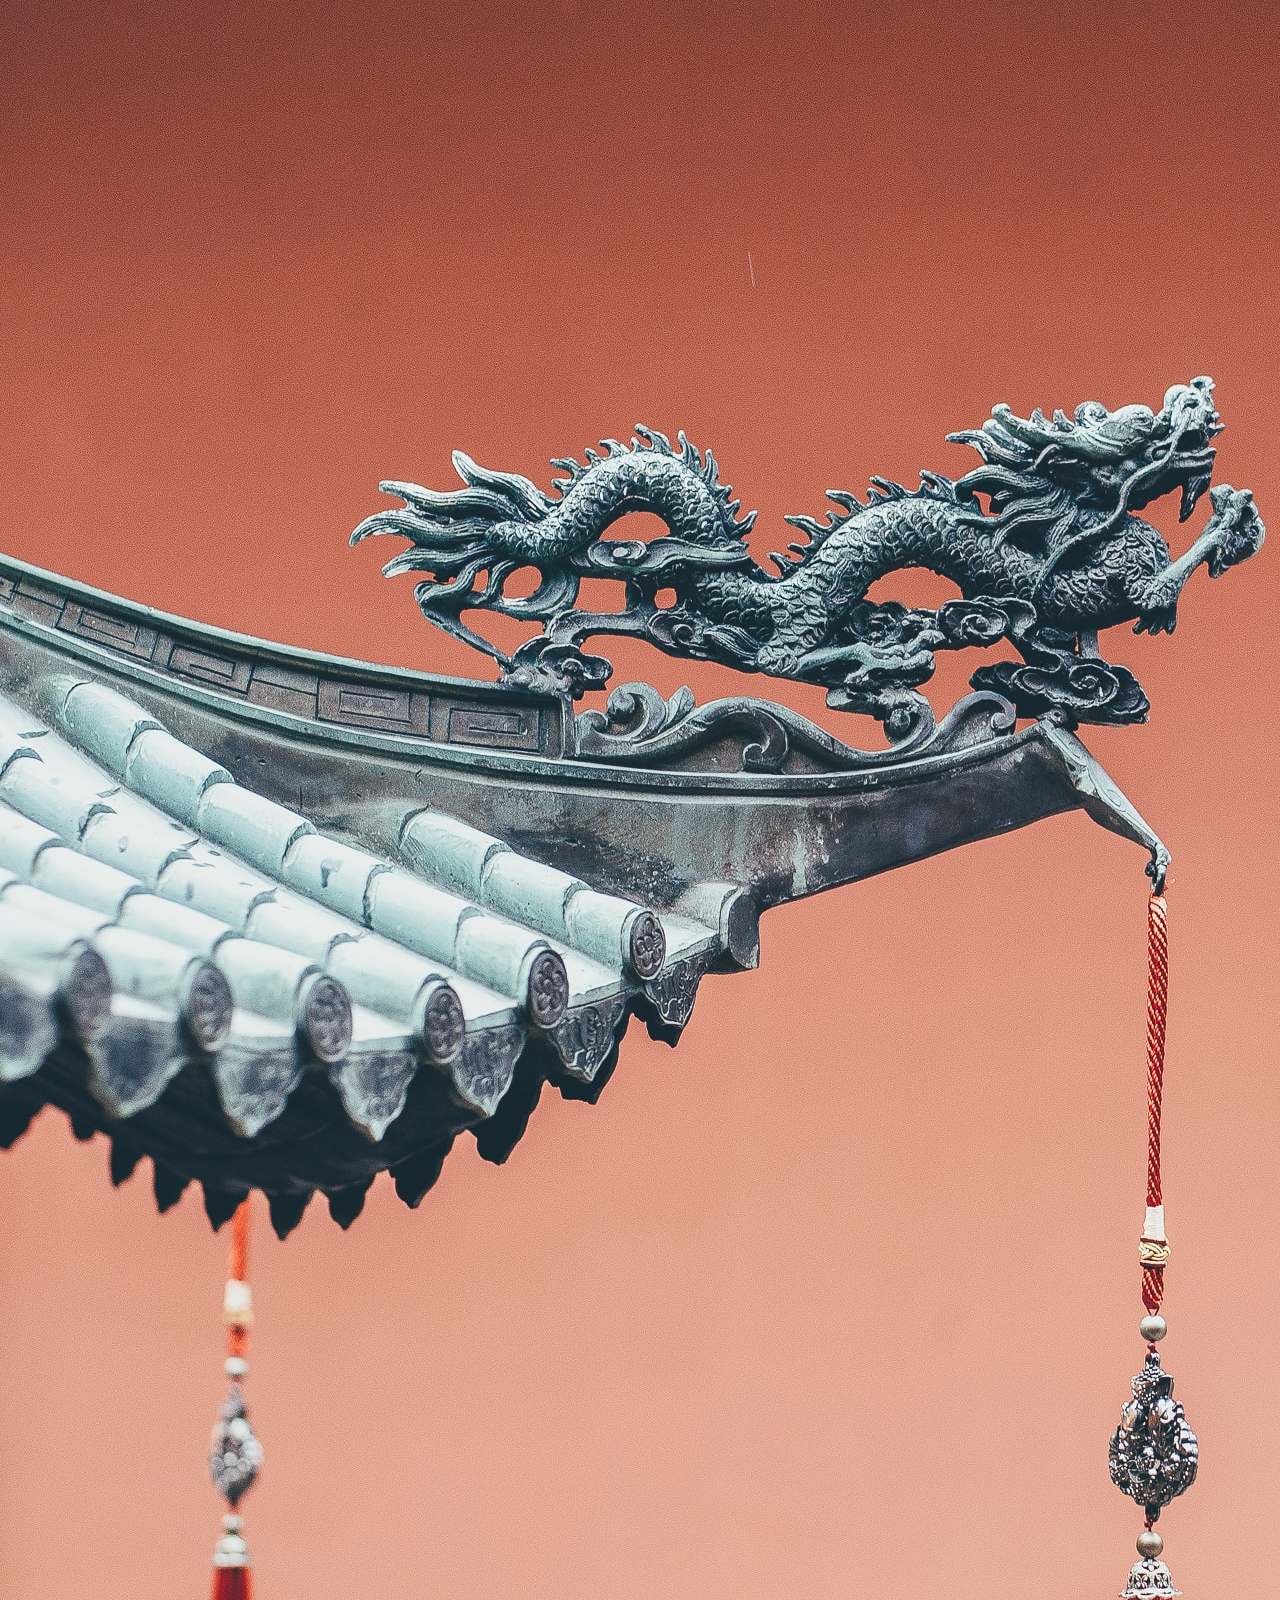
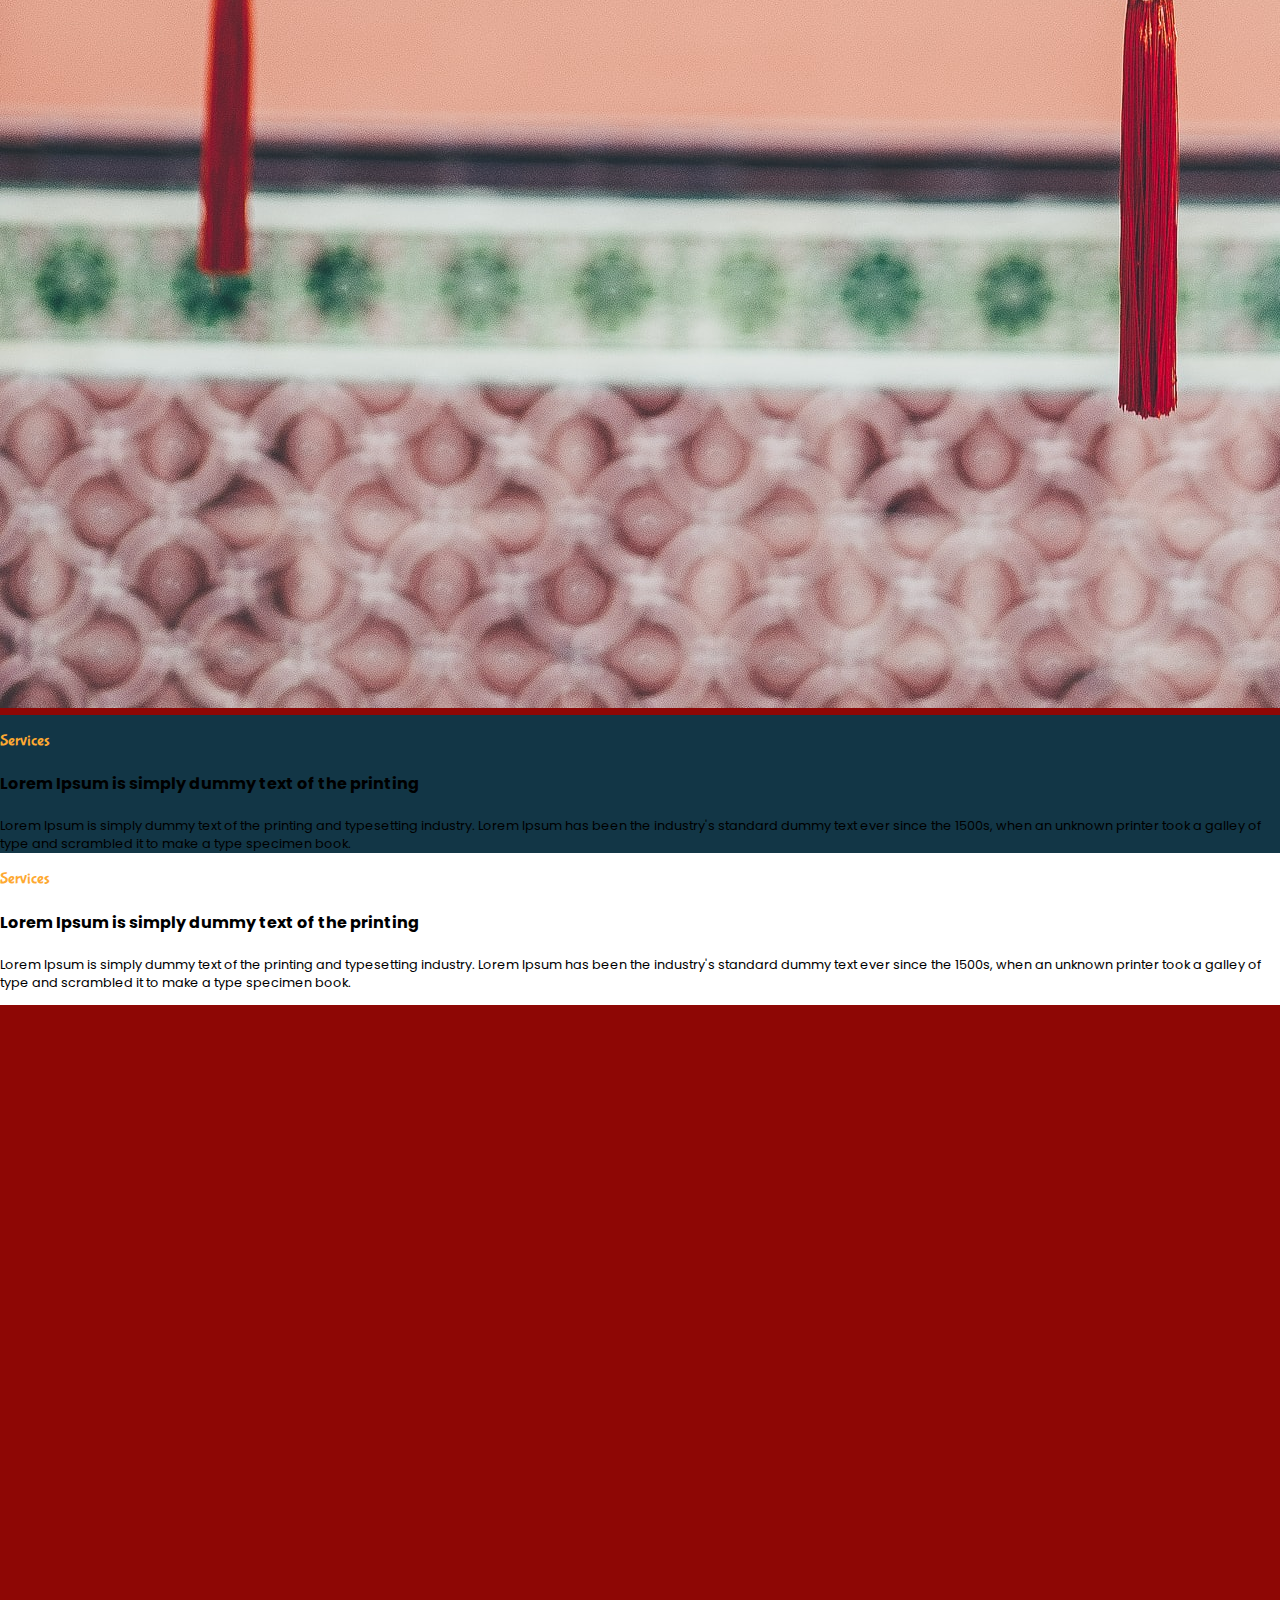
<file: services.html>
<!DOCTYPE html>
<html lang="en">
<head>
    <meta charset="UTF-8">
    <meta http-equiv="X-UA-Compatible" content="IE=edge">
    <meta name="viewport" content="width=device-width, initial-scale=1.0">
    <link rel="stylesheet" href="https://cdnjs.cloudflare.com/ajax/libs/font-awesome/6.2.0/css/all.min.css" integrity="sha512-xh6O/CkQoPOWDdYTDqeRdPCVd1SpvCA9XXcUnZS2FmJNp1coAFzvtCN9BmamE+4aHK8yyUHUSCcJHgXloTyT2A==" crossorigin="anonymous" referrerpolicy="no-referrer" />
    <link rel="stylesheet" href="https://cdnjs.cloudflare.com/ajax/libs/twitter-bootstrap/5.2.2/css/bootstrap.min.css" integrity="sha512-CpIKUSyh9QX2+zSdfGP+eWLx23C8Dj9/XmHjZY2uDtfkdLGo0uY12jgcnkX9vXOgYajEKb/jiw67EYm+kBf+6g==" crossorigin="anonymous" referrerpolicy="no-referrer" />
    <link rel="stylesheet" href="css/style.css">
    <title>Chine Culture Center</title>
</head>
<body>
    <!-----------navbar------------------------->
    <header class="header-area header-sticky wow slideInDown animated" data-wow-duration="0.75s" data-wow-delay="0s" style="visibility: visible;-webkit-animation-duration: 0.75s; -moz-animation-duration: 0.75s; animation-duration: 0.75s;-webkit-animation-delay: 0s; -moz-animation-delay: 0s; animation-delay: 0s;">
        <nav class="main-nav py-2">
        <div class="container d-flex justify-content-between align-items-center">
            <!-- ***** Logo Start ***** -->
            <a href="index.html" class="logo">
                <h4 class="m-0">Spac<span>Dyna</span></h4>
                </a>
                <!-- ***** Logo End ***** -->
                <!-- ***** Menu Start ***** -->
                <ul class="nav nav d-flex m-0 ">
                    <li class="d-none nav-header justify-content-between align-content-center">
                        <h4 class="h5 m-0">Home Links</h4>
                        <button class="btn-nav-close"><span><i class="fa-solid fa-x"></i></span></button>
                    </li>
                    <li class="scroll-to-section"><a href="index.html" class="active text-white mx-2">Home</a></li>
                    <li class="scroll-to-section"><a href="tarif.html" class="text-white mx-2">tarif</a></li>
                    <li class="scroll-to-section"><a href="services.html" class="text-white mx-2">Services</a></li>
                    <li class="scroll-to-section me-2"><a href="about.html" class="text-white mx-2">about</a></li> 
                    <li class="scroll-to-section"><div class="main-red-button"><a href="contact.html" class="text-white d-inline-block rounded-pill shadow px-2 py-1">Contact Now</a></div></li> 
                </ul>        
                <button class="nav-mobile-btn d-none">
                    <span class="d-block"></span>
                    <span class="d-block"></span>
                    <span class="d-block"></span>
                </button>
            <!-- ***** Menu End ***** -->
        </div>

        </nav>
    </header>

    <!-------COVER ------------------------------->
    <header class="custom-header">
        <!----header main section----->
        <div class="header-main position-relative py-5 position-relative overflow-hidden">
            <div class="container text-center py-4">
                <h2>CENTRE CULTURE <br> CHINOIS</h2>
                <p class="w-50 mx-auto text-white">Contrary to popular belief, Lorem Ipsum is not simply random text. It has roots in a piece of classical Latin</p>
                <a href="services.html" class="text-center mx-auto d-inline-block text-center text-white button px-2 py-1 shadow">SERVICES</a>
            </div>
            <div class="list-china-gadget" style="z-index: 1;">
                <ul class="list-unstyled m-0 p-0">
                    <li class="position-absolute" style="top:4%;left:4%;width:5%;transform: rotate(-90deg);"><img src="images/china-gadget-4.png" class="w-100"  alt="" srcset=""></li>
                    <li class="position-absolute" style="bottom:4%;right:4%;width:5%;transform: rotate(90deg);"><img src="images/china-gadget-4.png" class="w-100"  alt="" srcset=""></li>
                    <li class="position-absolute" style="top:15%;left:10%;width:7%;"><img src="images/china-gadget-12.png" class="w-100"  alt="" srcset=""></li>
                    <li class="position-absolute" style="bottom:15%;right:10%;width:10%;"><img src="images/china-gadget-12.png" class="w-100"  alt="" srcset=""></li>
                    <li class="position-absolute rounded-circle" style="width:200px;height:200px;left:-30px;bottom: -30px;background-color: hsl(44deg 77% 65%);z-index: 1;"></li>
                    <li class="position-absolute rounded-circle" style="width:100px;height:100px;left:125px;bottom: -20px;background-color:#8e0705;"></li>
                    <li class="position-absolute rounded-circle" style="width:230px;height:220px;right:-30px;top: -30px;background-color:#8e0705;;z-index: 1;"></li>
                    <li class="position-absolute rounded-circle" style="width:100px;height:100px;right:125px;top: -20px;background-color:hsl(44deg 77% 65%);"></li>
                    <li class="position-absolute" style="width:100px;top:0;left:12%;width:20%;"><img src="images/china-gadget-2.png" class="w-100" alt=""></li>
                    <li class="position-absolute" style="width:100px;top:-10%;right:12%;width:20%;"><img src="images/china-gadget-2.png" class="w-100" alt=""></li>
                    <li class="position-absolute rounded-circle" style="width:100px;height:100px;right:125px;top: -20px;background-color:hsl(44deg 77% 65%);"></li>
                    <li class="position-absolute absolute-fill-all w-100 h-100" style="background-image:url(images/china-gadget-5.png);background-size:cover;background-position: center center;opacity: .06;" class="w-100 h-100 object-fit-cover"></li>
                </ul>
            </div>
        </div>
    </header>
    <!----SERVICES--->
        <!--------LIST-------------->
        <main class="contact-page">
            <!------Contact ---------------------->
            <div class="services-section my-2 position-relative w-100">
                <h2 class="text-center">Notre Service</h2>
                <div class="service-1 py-2">
                    <div class="container">
                        <div class="row">
                            <div class="col-md-8">
                                <p style="color:#8e0705;font-family: 'Bubblegum Sans', cursive;">Services</p>
                                <h4>Lorem Ipsum is simply dummy text of the printing </h4>
                                <p class="text-muted" style="font-size:.8rem">Lorem Ipsum is simply dummy text of the printing and typesetting industry. Lorem Ipsum has been the industry's standard dummy text ever since the 1500s, when an unknown printer took a galley of type and scrambled it to make a type specimen book.</p>
                            </div>
                            <div class="col-md-4">
                                <div class="image-container w-75 position-relative mx-auto rounded overflow-hidden" style="padding-top:75%;background-color: #8e0705;">
                                    <img src="images/china-gadget-10.png" class="w-100 h-100 position-absolute absolute-fill-all" alt="" srcset="">
                                </div> 
                            </div>
                        </div>
                    </div>
                </div>
                <div class="service-2 py-3" style="background-color:#123646;">
                    <div class="container">
                        <div class="row">
                            <div class="col-md-4">
                                <div class="image-container position-relative mx-auto rounded overflow-hidden" style="padding-top:100%;background-color: #8e0705;">
                                    <img src="images/annie-spratt-rdVLN3UFmpU-unsplash.jpg" class="w-100 h-100 position-absolute absolute-fill-all object-fit-cover" alt="" srcset="">
                                </div> 
                            </div>
                            <div class="col-md-8">
                                <p style="color:#fea931;font-family: 'Bubblegum Sans', cursive;">Services</p>
                                <h4 class="text-white">Lorem Ipsum is simply dummy text of the printing </h4>
                                <p class="text-white pt-3" style="font-size:.8rem">Lorem Ipsum is simply dummy text of the printing and typesetting industry. Lorem Ipsum has been the industry's standard dummy text ever since the 1500s, when an unknown printer took a galley of type and scrambled it to make a type specimen book.</p>
                            </div>
    
                        </div>
                    </div>
                </div>
                <div class="service-3 py-3">
                    <div class="container">
                        <div class="row">
                            <div class="col-md-8">
                                <p style="color:#fea931;font-family: 'Bubblegum Sans', cursive;">Services</p>
                                <h4>Lorem Ipsum is simply dummy text of the printing </h4>
                                <p class="text-muted" style="font-size:.8rem">Lorem Ipsum is simply dummy text of the printing and typesetting industry. Lorem Ipsum has been the industry's standard dummy text ever since the 1500s, when an unknown printer took a galley of type and scrambled it to make a type specimen book.</p>
                            </div>
                            <div class="col-md-4">
                                <div class="image-container w-75 position-relative mx-auto rounded overflow-hidden" style="padding-top:75%;background-color: #8e0705;">
                                    <img src="images/china-gadget-10.png" class="w-100 h-100 position-absolute absolute-fill-all" alt="" srcset="">
                                </div> 
                            </div>
                        </div>
                    </div>
                </div>
                <div class="service-4 py-3" style="background-color:#fea931;">
                    <div class="container">
                        <div class="row">
    
                            <div class="col-md-4">
                                <div class="image-container w-75 position-relative mx-auto rounded overflow-hidden" style="padding-top:75%;background-color: #8e0705;">
                                    <img src="images/oriento-bAzDhilQFsA-unsplash.jpg" class="w-100 h-100 position-absolute object-fit-cover absolute-fill-all" alt="" srcset="">
                                </div> 
                            </div>
                            <div class="col-md-8">
                                <p style="color:white;font-family: 'Bubblegum Sans', cursive;">Services</p>
                                <h4>Lorem Ipsum is simply dummy text of the printing </h4>
                                <p class="text-dark" style="font-size:.8rem">Lorem Ipsum is simply dummy text of the printing and typesetting industry. Lorem Ipsum has been the industry's standard dummy text ever since the 1500s, when an unknown printer took a galley of type and scrambled it to make a type specimen book.</p>
                            </div>
                        </div>
                    </div>
                </div>
            </div>
        </main>
    <!-----Footer--------------->
    <footer class="custom-footer py-5 text-white" style="background-image: url(images/Footer-v3.png);background-size:cover;">
        <div class="container">
            <div class="row">
                <div class="col-md-4">
                    <h2 class="h5 mb-3" style="color:#fea931">About US</h2>
                    <p class="text-white ms-2" style="font-size: .8rem;">Lorem Ipsum is simply dummy text of the printing and typesetting industry.</p>
                    <div class=" ms-2 form-container d-flex w-100 overflow-hidden">
                        <input type="email" placeholder="email adress" name="" id="">
                        <button class="border-0 btn" style="background-color:#fea931;border-radius:0 ;">send</button>
                    </div>
                </div>
                <div class="col-md-2 col-6">
                    <h5 class="mb-3 mt-2" style="color:#fea931">pages</h5>
                    <ul class="list-unstyled ms-2" style="font-size:.8rem;">
                        <li class="mb-2"><a class="text-white" href="">Home</a> </li>
                        <li class="mb-2"><a class="text-white" href="">About</a> </li>
                        <li class="mb-2"><a class="text-white" href="">Services</a> </li>
                        <li><a class="text-white" href="">Contact</a> </li>
                    </ul>
                </div>
                <div class="col-md-3 col-6">
                    <h5 class="mb-3 mt-2" style="color:#fea931">Contact</h5>
                    <ul class="list-unstyled ms-2" style="font-size:.8rem;">
                        <li class="mb-2"><a class="text-white d-flex align-items-center" href=""><div class="icon me-2 rounded d-flex align-items-center justify-content-center" style="width:25px;height:25px;background-color: #fea931;color: #8e0705;"><span><i class="fa-solid fa-location-pin"></i></span> </div> Contact</a> </li>
                        <li class="mb-2"><a class="text-white d-flex align-items-center" href=""><div class="icon me-2 rounded d-flex align-items-center justify-content-center" style="width:25px;height:25px;background-color: #fea931;color: #8e0705;"><span><i class="fa-solid fa-phone"></i></span></div> Contact</a> </li>
                        <li class="mb-2"><a class="text-white d-flex align-items-center" href=""><div class="icon me-2 rounded d-flex align-items-center justify-content-center" style="width:25px;height:25px;background-color: #fea931;color: #8e0705;"><span><i class="fa-solid fa-envelope"></i></span></div> Contact</a> </li>
                    </ul> 
                </div>
                <div class="col-md-3 col-6">
                    <h5 class="mb-3 mt-2" style="color:#fea931">Follow us</h5>
                    <ul class="list-unstyled ms-2 d-flex" style="font-size:1.2rem;">
                        <li class="mb-2"><a class="text-white d-flex align-items-center" href=""><div class="icon me-2 rounded-circle d-flex align-items-center justify-content-center" style="width:50px;height:50px;background-color: #fea931;color: white;"><span><i class="fa-solid fa-location-pin"></i></span> </div></a> </li>
                        <li class="mb-2"><a class="text-white d-flex align-items-center" href=""><div class="icon me-2 rounded-circle d-flex align-items-center justify-content-center" style="width:50px;height:50px;background-color: #fea931;color: white;"><span><i class="fa-solid fa-phone"></i></span></div></a> </li>
                        <li class="mb-2"><a class="text-white d-flex align-items-center" href=""><div class="icon me-2 rounded-circle d-flex align-items-center justify-content-center" style="width:50px;height:50px;background-color: #fea931;color: white;"><span><i class="fa-solid fa-envelope"></i></span></div></a> </li>
                    </ul> 
                </div>
            </div>
        </div>
    </footer>
    <!------Script  JS --------------------------->
    <script src="https://cdnjs.cloudflare.com/ajax/libs/jquery/3.6.1/jquery.min.js" integrity="sha512-aVKKRRi/Q/YV+4mjoKBsE4x3H+BkegoM/em46NNlCqNTmUYADjBbeNefNxYV7giUp0VxICtqdrbqU7iVaeZNXA==" crossorigin="anonymous" referrerpolicy="no-referrer"></script>
    <script src="https://cdnjs.cloudflare.com/ajax/libs/twitter-bootstrap/5.2.2/js/bootstrap.min.js" integrity="sha512-5BqtYqlWfJemW5+v+TZUs22uigI8tXeVah5S/1Z6qBLVO7gakAOtkOzUtgq6dsIo5c0NJdmGPs0H9I+2OHUHVQ==" crossorigin="anonymous" referrerpolicy="no-referrer"></script>
    <script src="js/main.js"></script>
</body>
</html>
</file>
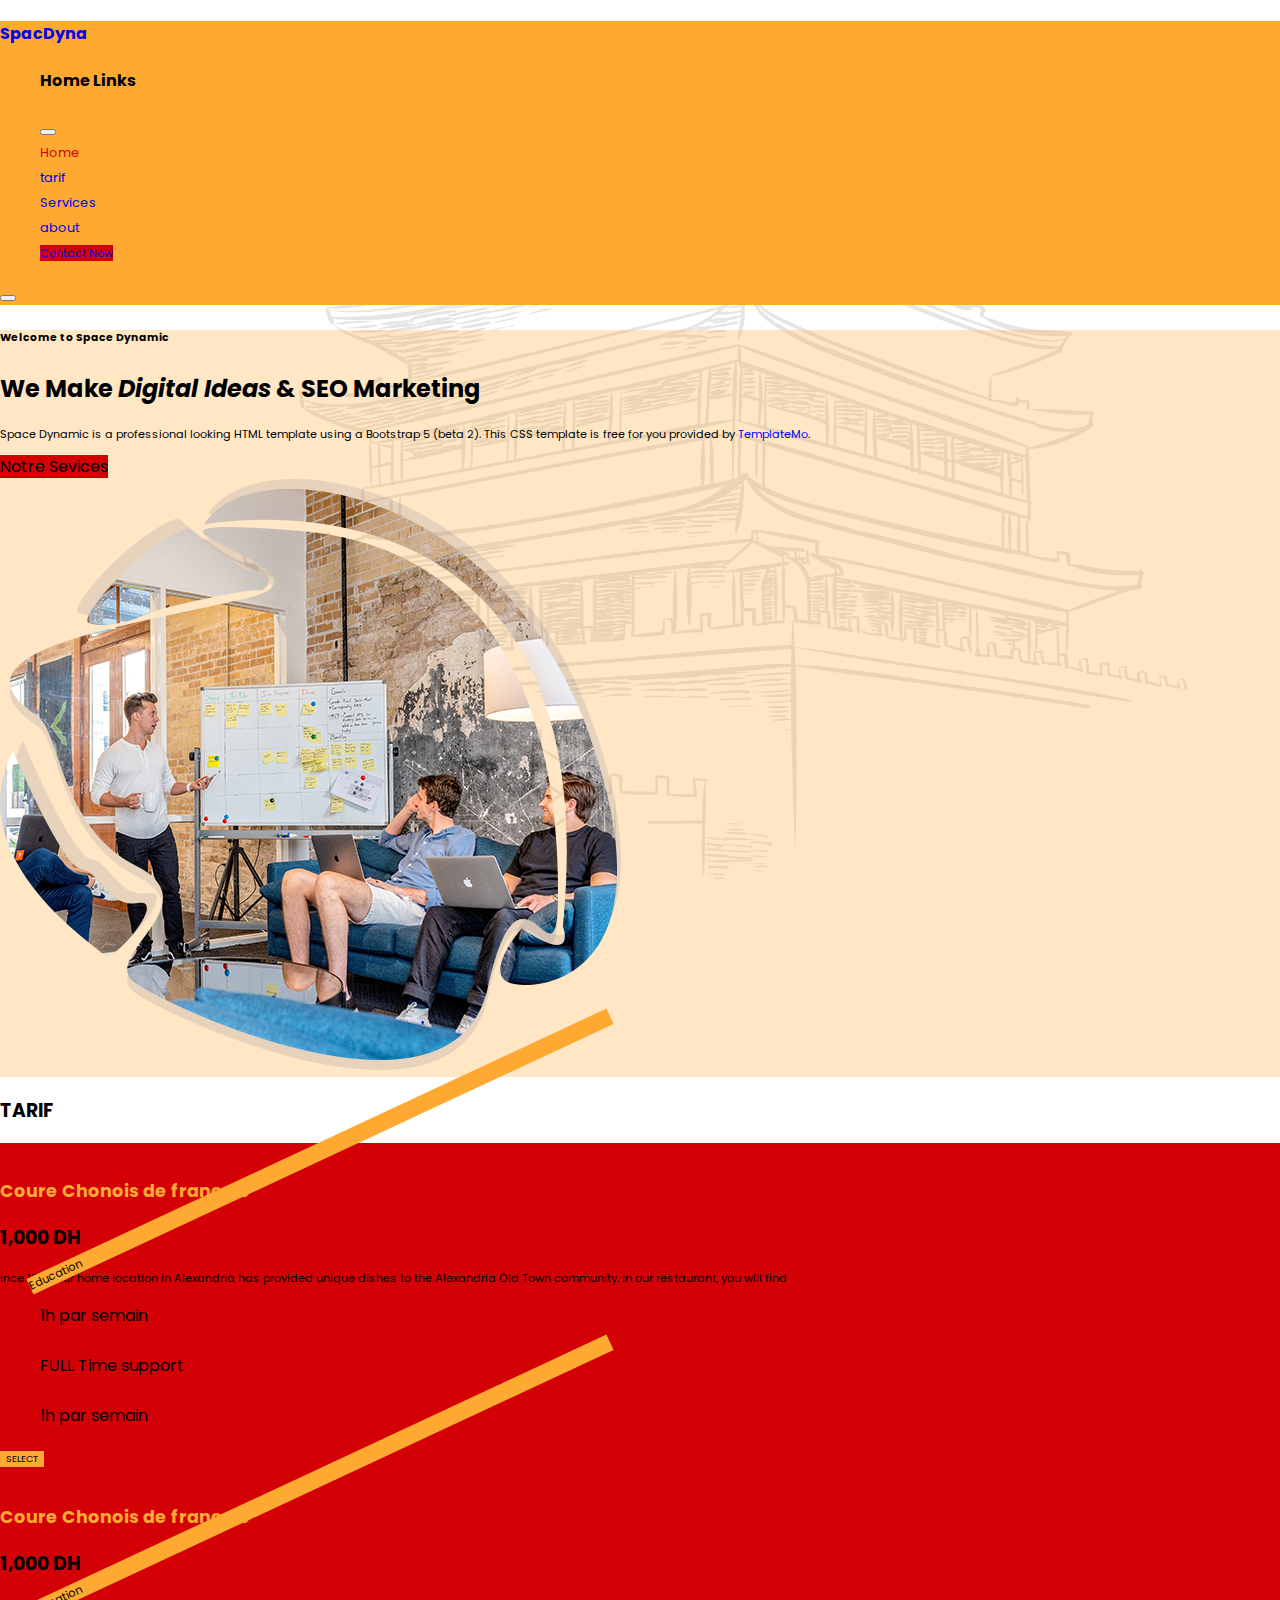
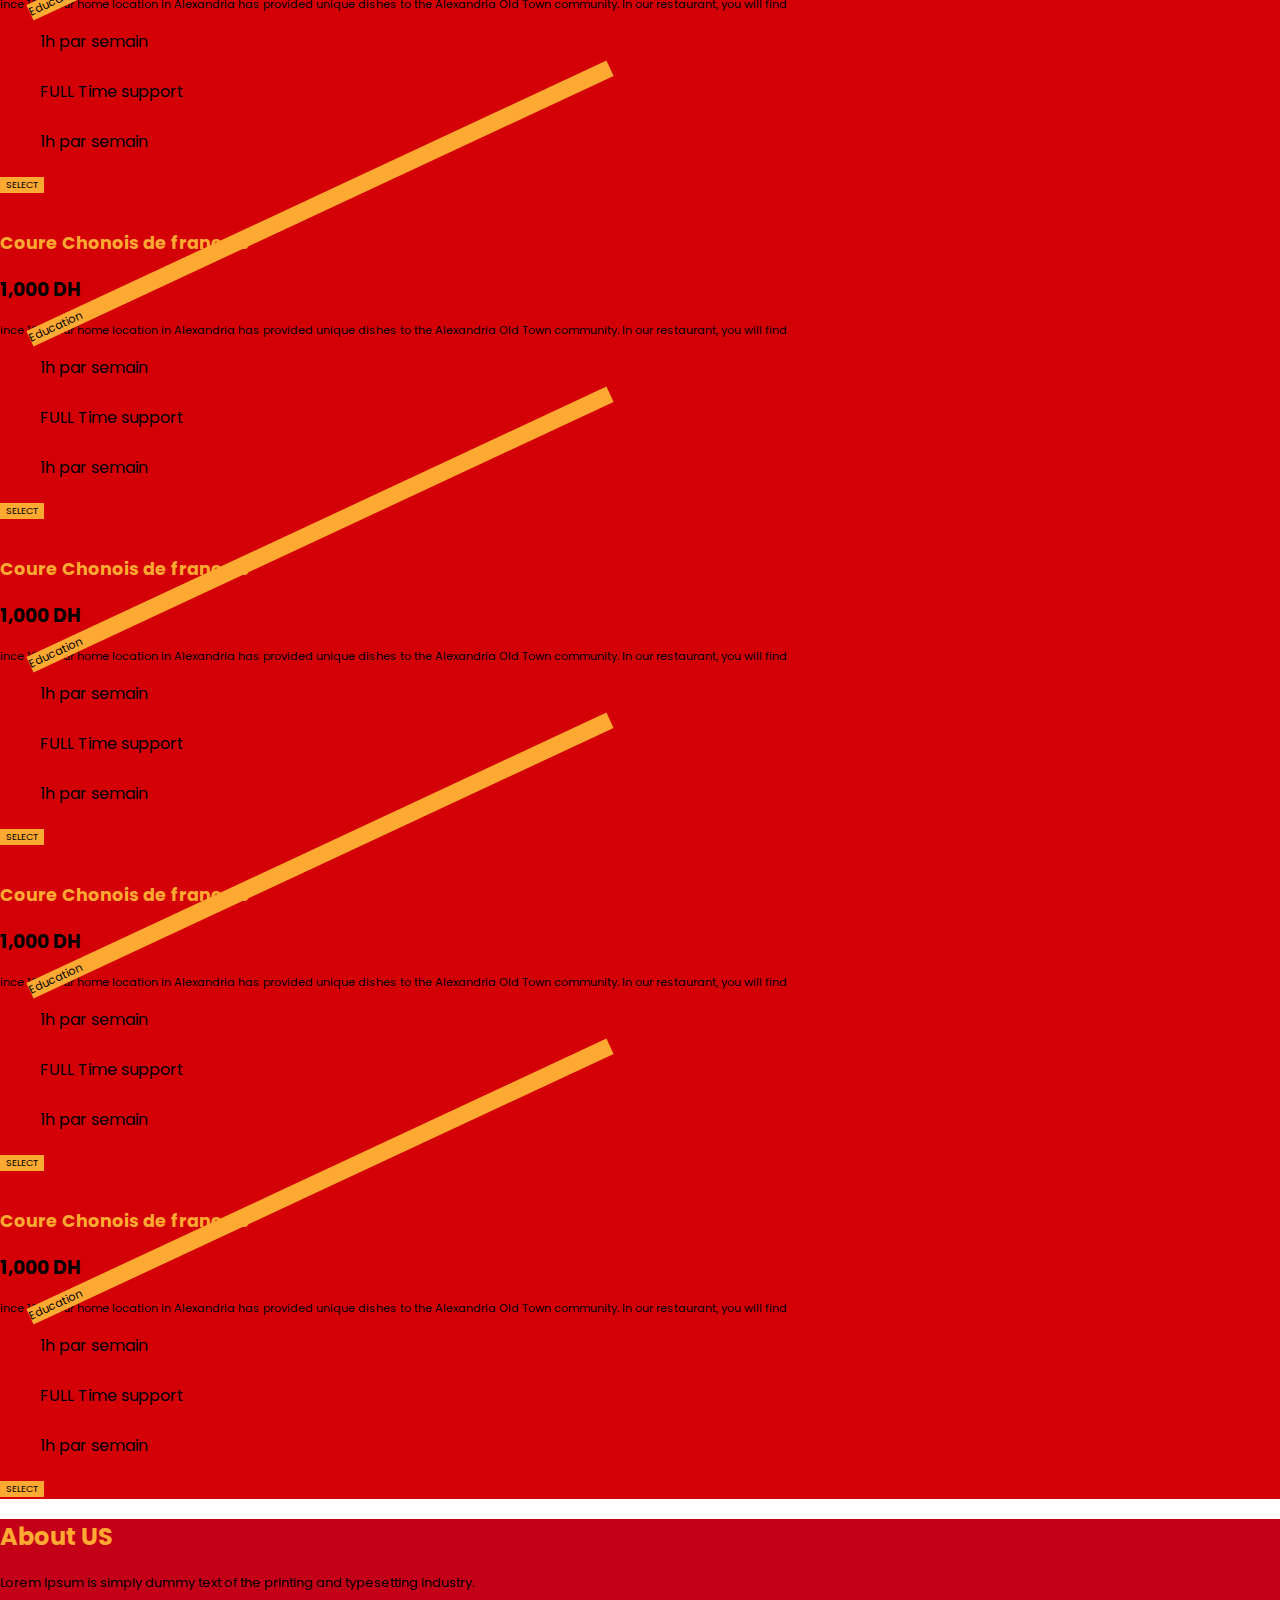
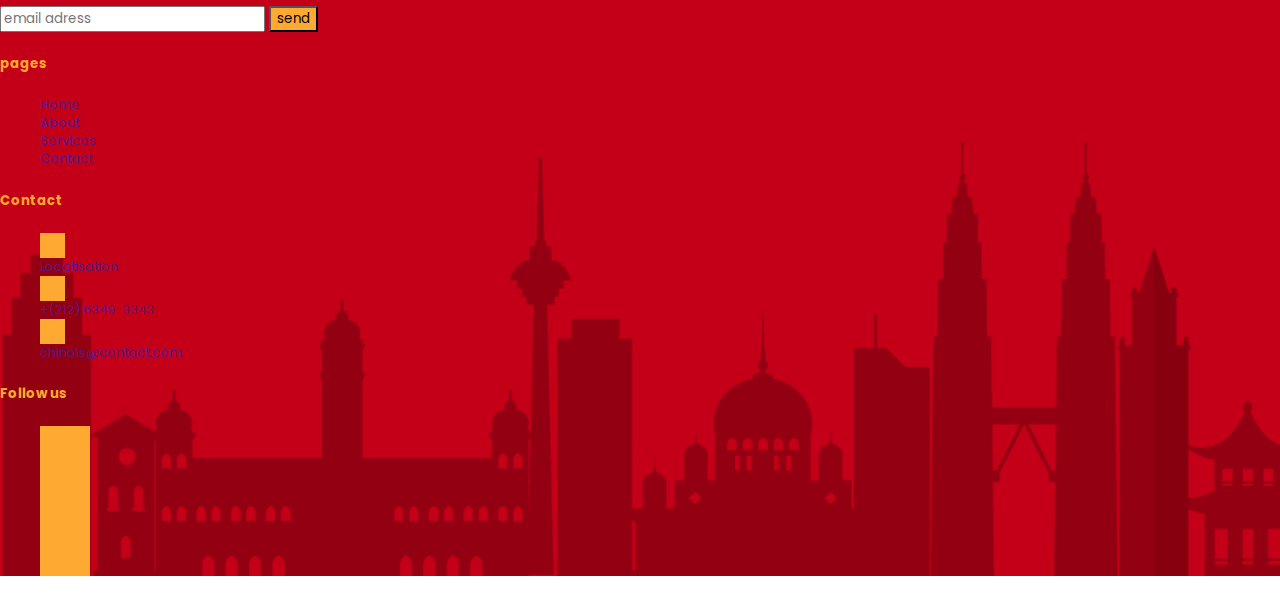
<file: tarif.html>
<!DOCTYPE html>
<html lang="en">
<head>
    <meta charset="UTF-8">
    <meta http-equiv="X-UA-Compatible" content="IE=edge">
    <meta name="viewport" content="width=device-width, initial-scale=1.0">
    <link rel="stylesheet" href="https://cdnjs.cloudflare.com/ajax/libs/font-awesome/6.2.0/css/all.min.css" integrity="sha512-xh6O/CkQoPOWDdYTDqeRdPCVd1SpvCA9XXcUnZS2FmJNp1coAFzvtCN9BmamE+4aHK8yyUHUSCcJHgXloTyT2A==" crossorigin="anonymous" referrerpolicy="no-referrer" />
    <link rel="stylesheet" href="https://cdnjs.cloudflare.com/ajax/libs/twitter-bootstrap/5.2.2/css/bootstrap.min.css" integrity="sha512-CpIKUSyh9QX2+zSdfGP+eWLx23C8Dj9/XmHjZY2uDtfkdLGo0uY12jgcnkX9vXOgYajEKb/jiw67EYm+kBf+6g==" crossorigin="anonymous" referrerpolicy="no-referrer" />
    <link rel="stylesheet" href="css/style.css">
    <title>Chine Culture Center</title>
</head>
<body>
    <!-----------navbar------------------------->
    <header class="header-area header-sticky wow slideInDown animated" data-wow-duration="0.75s" data-wow-delay="0s" style="visibility: visible;-webkit-animation-duration: 0.75s; -moz-animation-duration: 0.75s; animation-duration: 0.75s;-webkit-animation-delay: 0s; -moz-animation-delay: 0s; animation-delay: 0s;">
        <nav class="main-nav py-2">
        <div class="container d-flex justify-content-between align-items-center">
            <!-- ***** Logo Start ***** -->
            <a href="index.html" class="logo">
                <h4 class="m-0">Spac<span>Dyna</span></h4>
                </a>
                <!-- ***** Logo End ***** -->
                <!-- ***** Menu Start ***** -->
                <ul class="nav nav d-flex m-0 ">
                    <li class="d-none nav-header justify-content-between align-content-center">
                        <h4 class="h5 m-0">Home Links</h4>
                        <button class="btn-nav-close"><span><i class="fa-solid fa-x"></i></span></button>
                    </li>
                    <li class="scroll-to-section"><a href="index.html" class="active text-white mx-2">Home</a></li>
                    <li class="scroll-to-section"><a href="tarif.html" class="text-white mx-2">tarif</a></li>
                    <li class="scroll-to-section"><a href="services.html" class="text-white mx-2">Services</a></li>
                    <li class="scroll-to-section me-2"><a href="about.html" class="text-white mx-2">about</a></li> 
                    <li class="scroll-to-section"><div class="main-red-button"><a href="contact.html" class="text-white d-inline-block rounded-pill shadow px-2 py-1">Contact Now</a></div></li> 
                </ul>        
                <button class="nav-mobile-btn d-none">
                    <span class="d-block"></span>
                    <span class="d-block"></span>
                    <span class="d-block"></span>
                </button>
            <!-- ***** Menu End ***** -->
        </div>
        </nav>
    </header>

    <!-------COVER ------------------------------->
    <!----header main section----->
    <div class="main-cover py-2 position-relative wow fadeIn" id="top" data-wow-duration="1s" data-wow-delay="0.5s">
        <div class="container">
            <div class="row">
                <div class="col-lg-12">
                    <div class="row">
                        <div class="col-lg-6 align-self-center">
                            <div class="left-content header-text wow fadeInLeft" data-wow-duration="1s" data-wow-delay="1s">
                                <h6>Welcome to Space Dynamic</h6>
                                <h2 class="fw-bold">We Make <em>Digital Ideas</em> &amp; <span>SEO</span> Marketing</h2>
                                <p>Space Dynamic is a professional looking HTML template using a Bootstrap 5 (beta 2). This CSS template is free for you provided by <a rel="nofollow" href="https://templatemo.com/page/1" target="_parent">TemplateMo</a>.</p>
                                <a class="services-btn rounded-pill px-2 py-1 text-white d-inline-block">Notre Sevices</a>
                            </div>
                        </div>
                        <div class="col-lg-6">
                            <div class="right-image wow fadeInRight w-75 mx-auto" data-wow-duration="1s" data-wow-delay="0.5s">
                                <img src="images/banner-right-image.png" alt="team meeting" class="w-100">
                            </div>
                        </div>
                    </div>
                </div>
            </div>
        </div>
    </div>

    <!-----list tarif ---------------------------------->
    <div class="tarif py-3">
        <h3 class="text-center">TARIF</h3>
        <div class="container">
            <div class="row">
                <div class="col-md-4">
                    <div class="w-100 overflow-hidden mb-3 text-center position-relative tarif-item pb-2 pt-5 py-4" style="background-color: rgb(211,1,6);">
                        <div class="position-absolute shadow" style="top:5%;left:-9%;background-color: #fea931;width: 50%;transform:rotate(-25deg) ;font-size:.7rem ;">
                            <span><i class="fa-solid fa-graduation-cap"></i></span>
                            <span>Education</span>
                        </div>
                        <h3 class="h3 fw-bold text-center" style="font-size: 1.1rem;color:#fea931">Coure Chonois de francais</h3>
                        <h3 class="fw-bold h4 text-center text-white h6">1,000 DH</h3>
                        <p class="text-white text-center" style="font-size: .7rem;">
                            ince 1991, our home location in Alexandria has provided unique dishes to the Alexandria Old Town community. In our restaurant, you will find
                        </p>
                        <ul class="list-unstyled text-dark fw-bold">
                            <li class="position-relative d-inline-block" style="z-index:1;"> <div class="position-absolute" style="width:100%;bottom:20%;top:20%;background-color:#fea931;left:0;height:60%;z-index: 0;"></div><span class="position-relative"> 1h par semain</span></li><br>
                            <li class="position-relative d-inline-block" style="z-index:1;"> <div class="position-absolute" style="width:100%;bottom:20%;top:20%;background-color:#fea931;left:0;height:60%;z-index: 0;"></div><span class="position-relative"> FULL Time support</span></li><br>
                            <li class="position-relative d-inline-block" style="z-index:1;"> <div class="position-absolute" style="width:100%;bottom:20%;top:20%;background-color:#fea931;left:0;height:60%;z-index: 0;"></div><span class="position-relative"> 1h par semain</span></li>
                        </ul>
                        <button class="rounded-pill text-white px-4 py-2 shadow" style="background-color:#fea931;border:none;font-size:.6rem ;">SELECT</button>
                    </div>
                </div>
                <div class="col-md-4">
                    <div class="w-100 overflow-hidden mb-3 text-center position-relative tarif-item pb-2 pt-5 py-4" style="background-color: rgb(211,1,6);">
                        <div class="position-absolute shadow" style="top:5%;left:-9%;background-color: #fea931;width: 50%;transform:rotate(-25deg) ;font-size:.7rem ;">
                            <span><i class="fa-solid fa-graduation-cap"></i></span>
                            <span>Education</span>
                        </div>
                        <h3 class="h3 fw-bold text-center" style="font-size: 1.1rem;color:#fea931">Coure Chonois de francais</h3>
                        <h3 class="fw-bold h4 text-center text-white h6">1,000 DH</h3>
                        <p class="text-white text-center" style="font-size: .7rem;">
                            ince 1991, our home location in Alexandria has provided unique dishes to the Alexandria Old Town community. In our restaurant, you will find
                        </p>
                        <ul class="list-unstyled text-dark fw-bold">
                            <li class="position-relative d-inline-block" style="z-index:1;"> <div class="position-absolute" style="width:100%;bottom:20%;top:20%;background-color:#fea931;left:0;height:60%;z-index: 0;"></div><span class="position-relative"> 1h par semain</span></li><br>
                            <li class="position-relative d-inline-block" style="z-index:1;"> <div class="position-absolute" style="width:100%;bottom:20%;top:20%;background-color:#fea931;left:0;height:60%;z-index: 0;"></div><span class="position-relative"> FULL Time support</span></li><br>
                            <li class="position-relative d-inline-block" style="z-index:1;"> <div class="position-absolute" style="width:100%;bottom:20%;top:20%;background-color:#fea931;left:0;height:60%;z-index: 0;"></div><span class="position-relative"> 1h par semain</span></li>
                        </ul>
                        <button class="rounded-pill text-white px-4 py-2 shadow" style="background-color:#fea931;border:none;font-size:.6rem ;">SELECT</button>
                    </div>
                </div>
                <div class="col-md-4">
                    <div class="w-100 overflow-hidden mb-3 text-center position-relative tarif-item pb-2 pt-5 py-4" style="background-color: rgb(211,1,6);">
                        <div class="position-absolute shadow" style="top:5%;left:-9%;background-color: #fea931;width: 50%;transform:rotate(-25deg) ;font-size:.7rem ;">
                            <span><i class="fa-solid fa-graduation-cap"></i></span>
                            <span>Education</span>
                        </div>
                        <h3 class="h3 fw-bold text-center" style="font-size: 1.1rem;color:#fea931">Coure Chonois de francais</h3>
                        <h3 class="fw-bold h4 text-center text-white h6">1,000 DH</h3>
                        <p class="text-white text-center" style="font-size: .7rem;">
                            ince 1991, our home location in Alexandria has provided unique dishes to the Alexandria Old Town community. In our restaurant, you will find
                        </p>
                        <ul class="list-unstyled text-dark fw-bold">
                            <li class="position-relative d-inline-block" style="z-index:1;"> <div class="position-absolute" style="width:100%;bottom:20%;top:20%;background-color:#fea931;left:0;height:60%;z-index: 0;"></div><span class="position-relative"> 1h par semain</span></li><br>
                            <li class="position-relative d-inline-block" style="z-index:1;"> <div class="position-absolute" style="width:100%;bottom:20%;top:20%;background-color:#fea931;left:0;height:60%;z-index: 0;"></div><span class="position-relative"> FULL Time support</span></li><br>
                            <li class="position-relative d-inline-block" style="z-index:1;"> <div class="position-absolute" style="width:100%;bottom:20%;top:20%;background-color:#fea931;left:0;height:60%;z-index: 0;"></div><span class="position-relative"> 1h par semain</span></li>
                        </ul>
                        <button class="rounded-pill text-white px-4 py-2 shadow" style="background-color:#fea931;border:none;font-size:.6rem ;">SELECT</button>
                    </div>
                </div>
                <div class="col-md-4">
                    <div class="w-100 overflow-hidden mb-3 text-center position-relative tarif-item pb-2 pt-5 py-4" style="background-color: rgb(211,1,6);">
                        <div class="position-absolute shadow" style="top:5%;left:-9%;background-color: #fea931;width: 50%;transform:rotate(-25deg) ;font-size:.7rem ;">
                            <span><i class="fa-solid fa-graduation-cap"></i></span>
                            <span>Education</span>
                        </div>
                        <h3 class="h3 fw-bold text-center" style="font-size: 1.1rem;color:#fea931">Coure Chonois de francais</h3>
                        <h3 class="fw-bold h4 text-center text-white h6">1,000 DH</h3>
                        <p class="text-white text-center" style="font-size: .7rem;">
                            ince 1991, our home location in Alexandria has provided unique dishes to the Alexandria Old Town community. In our restaurant, you will find
                        </p>
                        <ul class="list-unstyled text-dark fw-bold">
                            <li class="position-relative d-inline-block" style="z-index:1;"> <div class="position-absolute" style="width:100%;bottom:20%;top:20%;background-color:#fea931;left:0;height:60%;z-index: 0;"></div><span class="position-relative"> 1h par semain</span></li><br>
                            <li class="position-relative d-inline-block" style="z-index:1;"> <div class="position-absolute" style="width:100%;bottom:20%;top:20%;background-color:#fea931;left:0;height:60%;z-index: 0;"></div><span class="position-relative"> FULL Time support</span></li><br>
                            <li class="position-relative d-inline-block" style="z-index:1;"> <div class="position-absolute" style="width:100%;bottom:20%;top:20%;background-color:#fea931;left:0;height:60%;z-index: 0;"></div><span class="position-relative"> 1h par semain</span></li>
                        </ul>
                        <button class="rounded-pill text-white px-4 py-2 shadow" style="background-color:#fea931;border:none;font-size:.6rem ;">SELECT</button>
                    </div>
                </div>
                <div class="col-md-4">
                    <div class="w-100 overflow-hidden mb-2 text-center position-relative tarif-item pb-2 pt-5 py-4" style="background-color: rgb(211,1,6);">
                        <div class="position-absolute shadow" style="top:5%;left:-9%;background-color: #fea931;width: 50%;transform:rotate(-25deg) ;font-size:.7rem ;">
                            <span><i class="fa-solid fa-graduation-cap"></i></span>
                            <span>Education</span>
                        </div>
                        <h3 class="h3 fw-bold text-center" style="font-size: 1.1rem;color:#fea931">Coure Chonois de francais</h3>
                        <h3 class="fw-bold h4 text-center text-white h6">1,000 DH</h3>
                        <p class="text-white text-center" style="font-size: .7rem;">
                            ince 1991, our home location in Alexandria has provided unique dishes to the Alexandria Old Town community. In our restaurant, you will find
                        </p>
                        <ul class="list-unstyled text-dark fw-bold">
                            <li class="position-relative d-inline-block" style="z-index:1;"> <div class="position-absolute" style="width:100%;bottom:20%;top:20%;background-color:#fea931;left:0;height:60%;z-index: 0;"></div><span class="position-relative"> 1h par semain</span></li><br>
                            <li class="position-relative d-inline-block" style="z-index:1;"> <div class="position-absolute" style="width:100%;bottom:20%;top:20%;background-color:#fea931;left:0;height:60%;z-index: 0;"></div><span class="position-relative"> FULL Time support</span></li><br>
                            <li class="position-relative d-inline-block" style="z-index:1;"> <div class="position-absolute" style="width:100%;bottom:20%;top:20%;background-color:#fea931;left:0;height:60%;z-index: 0;"></div><span class="position-relative"> 1h par semain</span></li>
                        </ul>
                        <button class="rounded-pill text-white px-4 py-2 shadow" style="background-color:#fea931;border:none;font-size:.6rem ;">SELECT</button>
                    </div>
                </div>
                <div class="col-md-4">
                    <div class="w-100 overflow-hidden mb-2 text-center position-relative tarif-item pb-2 pt-5 py-4" style="background-color: rgb(211,1,6);">
                        <div class="position-absolute shadow" style="top:5%;left:-9%;background-color: #fea931;width: 50%;transform:rotate(-25deg) ;font-size:.7rem ;">
                            <span><i class="fa-solid fa-graduation-cap"></i></span>
                            <span>Education</span>
                        </div>
                        <h3 class="h3 fw-bold text-center" style="font-size: 1.1rem;color:#fea931">Coure Chonois de francais</h3>
                        <h3 class="fw-bold h4 text-center text-white h6">1,000 DH</h3>
                        <p class="text-white text-center" style="font-size: .7rem;">
                            ince 1991, our home location in Alexandria has provided unique dishes to the Alexandria Old Town community. In our restaurant, you will find
                        </p>
                        <ul class="list-unstyled text-dark fw-bold">
                            <li class="position-relative d-inline-block" style="z-index:1;"> <div class="position-absolute" style="width:100%;bottom:20%;top:20%;background-color:#fea931;left:0;height:60%;z-index: 0;"></div><span class="position-relative"> 1h par semain</span></li><br>
                            <li class="position-relative d-inline-block" style="z-index:1;"> <div class="position-absolute" style="width:100%;bottom:20%;top:20%;background-color:#fea931;left:0;height:60%;z-index: 0;"></div><span class="position-relative"> FULL Time support</span></li><br>
                            <li class="position-relative d-inline-block" style="z-index:1;"> <div class="position-absolute" style="width:100%;bottom:20%;top:20%;background-color:#fea931;left:0;height:60%;z-index: 0;"></div><span class="position-relative"> 1h par semain</span></li>
                        </ul>
                        <button class="rounded-pill text-white px-4 py-2 shadow" style="background-color:#fea931;border:none;font-size:.6rem ;">SELECT</button>
                    </div>
                </div>
            </div>
        </div>
    </div>
    <!-----Footer--------------->
    <footer class="custom-footer py-5 text-white" style="background-image: url(images/Footer-v3.png);background-size:cover;">
        <div class="container">
            <div class="row">
                <div class="col-md-4">
                    <h2 class="h5 mb-3" style="color:#fea931">About US</h2>
                    <p class="text-white ms-2" style="font-size: .8rem;">Lorem Ipsum is simply dummy text of the printing and typesetting industry.</p>
                    <div class=" ms-2 form-container d-flex w-100 overflow-hidden">
                        <input type="email" placeholder="email adress" name="" id="">
                        <button class="border-0 btn" style="background-color:#fea931;border-radius:0 ;">send</button>
                    </div>
                </div>
                <div class="col-md-2 col-6">
                    <h5 class="mb-3 mt-2" style="color:#fea931">pages</h5>
                    <ul class="list-unstyled ms-2" style="font-size:.8rem;">
                        <li class="mb-2"><a class="text-white" href="">Home</a> </li>
                        <li class="mb-2"><a class="text-white" href="">About</a> </li>
                        <li class="mb-2"><a class="text-white" href="">Services</a> </li>
                        <li><a class="text-white" href="">Contact</a> </li>
                    </ul>
                </div>
                <div class="col-md-3 col-6">
                    <h5 class="mb-3 mt-2" style="color:#fea931">Contact</h5>
                    <ul class="list-unstyled ms-2" style="font-size:.8rem;">
                        <li class="mb-2"><a class="text-white d-flex align-items-center" href=""><div class="icon me-2 rounded d-flex align-items-center justify-content-center" style="width:25px;height:25px;background-color: #fea931;color: #8e0705;"><span><i class="fa-solid fa-location-pin"></i></span> </div> Locatisation</a> </li>
                        <li class="mb-2"><a class="text-white d-flex align-items-center" href=""><div class="icon me-2 rounded d-flex align-items-center justify-content-center" style="width:25px;height:25px;background-color: #fea931;color: #8e0705;"><span><i class="fa-solid fa-phone"></i></span></div> +(212) 6349-3343</a> </li>
                        <li class="mb-2"><a class="text-white d-flex align-items-center" href=""><div class="icon me-2 rounded d-flex align-items-center justify-content-center" style="width:25px;height:25px;background-color: #fea931;color: #8e0705;"><span><i class="fa-solid fa-envelope"></i></span></div> chinois@contact.com</a> </li>
                    </ul> 
                </div>
                <div class="col-md-3 col-6">
                    <h5 class="mb-3 mt-2" style="color:#fea931">Follow us</h5>
                    <ul class="list-unstyled ms-2 d-flex" style="font-size:1.2rem;">
                        <li class="mb-2"><a class="text-white d-flex align-items-center" href=""><div class="icon me-2 rounded-circle d-flex align-items-center justify-content-center" style="width:50px;height:50px;background-color: #fea931;color: white;"><span><i class="fa-solid fa-location-pin"></i></span> </div></a> </li>
                        <li class="mb-2"><a class="text-white d-flex align-items-center" href=""><div class="icon me-2 rounded-circle d-flex align-items-center justify-content-center" style="width:50px;height:50px;background-color: #fea931;color: white;"><span><i class="fa-solid fa-phone"></i></span></div></a> </li>
                        <li class="mb-2"><a class="text-white d-flex align-items-center" href=""><div class="icon me-2 rounded-circle d-flex align-items-center justify-content-center" style="width:50px;height:50px;background-color: #fea931;color: white;"><span><i class="fa-solid fa-envelope"></i></span></div></a> </li>
                    </ul> 
                </div>
            </div>
        </div>
    </footer>
    <!------Script  JS --------------------------->
    <script src="https://cdnjs.cloudflare.com/ajax/libs/jquery/3.6.1/jquery.min.js" integrity="sha512-aVKKRRi/Q/YV+4mjoKBsE4x3H+BkegoM/em46NNlCqNTmUYADjBbeNefNxYV7giUp0VxICtqdrbqU7iVaeZNXA==" crossorigin="anonymous" referrerpolicy="no-referrer"></script>
    <script src="https://cdnjs.cloudflare.com/ajax/libs/twitter-bootstrap/5.2.2/js/bootstrap.min.js" integrity="sha512-5BqtYqlWfJemW5+v+TZUs22uigI8tXeVah5S/1Z6qBLVO7gakAOtkOzUtgq6dsIo5c0NJdmGPs0H9I+2OHUHVQ==" crossorigin="anonymous" referrerpolicy="no-referrer"></script>
    <script src="js/main.js"></script>
</body>
</html>
</file>
<file: css/style.css>
/*----------- GENERAL CSS SETTING --------------*/
    @import url('https://fonts.googleapis.com/css2?family=Bubblegum+Sans&family=Poppins:wght@500&display=swap');
    @import url('https://fonts.googleapis.com/css2?family=Poppins:wght@500&display=swap');
    :root{
        --color-red-china :#d30106;
        --color-orange-china:#fea931;
        --color-yello-china:#ffcd41;
        --color-yellow-desert:hsl(44deg 77% 65%);
        --color-pink-light:#f7dec0;
        --color-pink:#ff4e6d;
        --color-brown:#c93c39;
        --color-brown-heavy:#84171a;
        --color-red:#ff2b23;
        --color-primary:#009ef7;
        --color-success:#389663;
        --color-success-light:#e8fff3;
        --color-warning:#ffc700;
        --color-purple:#7139e8;
        --color-info:#43ced7;
        --color-bg-light:#f5f8fa;
        --color-muted:#7e86a6;
        --font-main: 'Poppins';
        --font-secondary : 'Bubblegum San';
    }
    *{
        box-sizing: border-box;
        font-family: var(--font-main), sans-serif;
    }
    body{
        margin: 0;
        padding: 0;
    }
    a{
        text-decoration: none;
    }
    ul{
        list-style: none;
    }
    .object-fit-cover{
        object-fit: cover;
    }
    .absolute-fill-all{
        top: 0;
        left: 0;
        right: 0;
        bottom: 0;
    }
/*--------- Navbar ------------------------------------*/
    nav.main-nav{
        background-color: var(--color-orange-china);
    }
    nav.main-nav ul.nav li a{
        font-size: .8rem;
    }
    nav.main-nav ul.nav li .main-red-button a{
        background-color: var(--color-red-china);
        font-size: .7rem;
        transition: .25s all ease-in-out;
    }
    nav.main-nav ul.nav li > a{
        transition: .35s all ease-in-out;
    }
    nav.main-nav ul.nav li > a.active{
        color:var(--color-red-china)!important;
    }
    nav.main-nav ul.nav li > a:hover{
        color: var(--color-brown-heavy)!important;
    }
    nav.main-nav ul.nav li .main-red-button a:hover{
        background-color: var(--color-brown-heavy);
    }
    @media only screen and (max-width: 768px) {
        /*------- navbar main ------------------*/
        nav.main-nav .nav {
            position: fixed;
            background-color: var(--color-orange-china);
            top:0;
            left:0;
            right:0;
            bottom: 0;
            padding: 20px;
            flex-direction: column!important;
            transform: translateX(-100%);
            transition:.3s all ease-in-out;
            z-index: 2;

        }
        nav.main-nav .nav.active{
            transform: translateX(0%);
        }
        nav.main-nav ul.nav li.nav-header{
            display: flex!important;
        }
        nav.main-nav ul.nav li.nav-header button{
            background:none;
            border: none;
            transition: .25s all ease-in-out;
        }
        nav.main-nav ul.nav li.nav-header button:hover{
            color:var(--color-red-china)
        }
        /*-- Mobile button toggle--- */
        nav.main-nav button.nav-mobile-btn{
            display: block!important;
            background: none;
            border: none;
        }
        nav.main-nav .nav-mobile-btn span{
            width: 30px;
            height:3px;
            margin-bottom: 4px;
            background-color: var(--color-red-china);
        }


    }
/*----------- COVER -------------------------------*/
.main-cover{
    background-color: #fea93147;
}
.main-cover::before{
    background-image: url('../images/china-gadget-10.png');
    width: 100%;
    height: 100%;
    background-size: cover;
    background-position: center left;
    content: '';
    top:0;
    left:0;
    position: absolute;
    opacity: .1;
    z-index: -1;
}
.main-cover p {
    font-size: .7rem;
}
.main-cover  .align-self-center a.services-btn{
    background-color: var(--color-red-china);
}

/*--------------- Index CSS STYLING ----------------*/
.services .service-item{
    background-color: var(--color-red-china);
}
.services .inner-service-item{
    border: 2px solid var(--color-orange-china);
}
.services .inner-service-item .icon{
    background-color: var(--color-orange-china);
    width:50px;
    height:50px;
}
.services .inner-service-item p{
    font-size: .7rem;
}

/*------ Contact Section ------------------*/
.contact-section::after{
    background: rgb(211,1,6);
    background: linear-gradient(124deg, rgba(211,1,6,1) 51%, rgba(254,169,49,1) 100%);
    position: absolute;
    z-index: -1;
    content: '';
    top: 0;
    left:-10%;
    right: -10%;
    bottom: 0;
}


/*------- GENERAL COMPONENT -----------------------*/
.custom-header .header-main {
    background-color: #c80a16;
}
.custom-header .header-main h2{
    color: var(--color-orange-china);
    text-shadow: 4px 1px 7px rgba(0,0,0,0.6);
}
.custom-header .header-main p{
    font-size:.7rem ;
}
.custom-header .header-main a.button{
    background-color: #123646;
    cursor: pointer;
}
/*------------ Index CSS -------------------*/
    /*---------our services -----------------*/
    .our-services h3.title::after{
        content: '';
        left:calc(50% - 9%);
        width: 9%;
        background-color: #84171a;
        height: 3px;
        top:-10px;
        position:absolute;
        transform: rotate(-30deg);
    }
    .our-services h3.title::before{
        content: '';
        right:calc(50% - 9%);
        width: 9%;
        background-color: #84171a;
        height: 3px;
        top:-10px;
        position:absolute;
        transform: rotate(30deg);
    }
</file>
